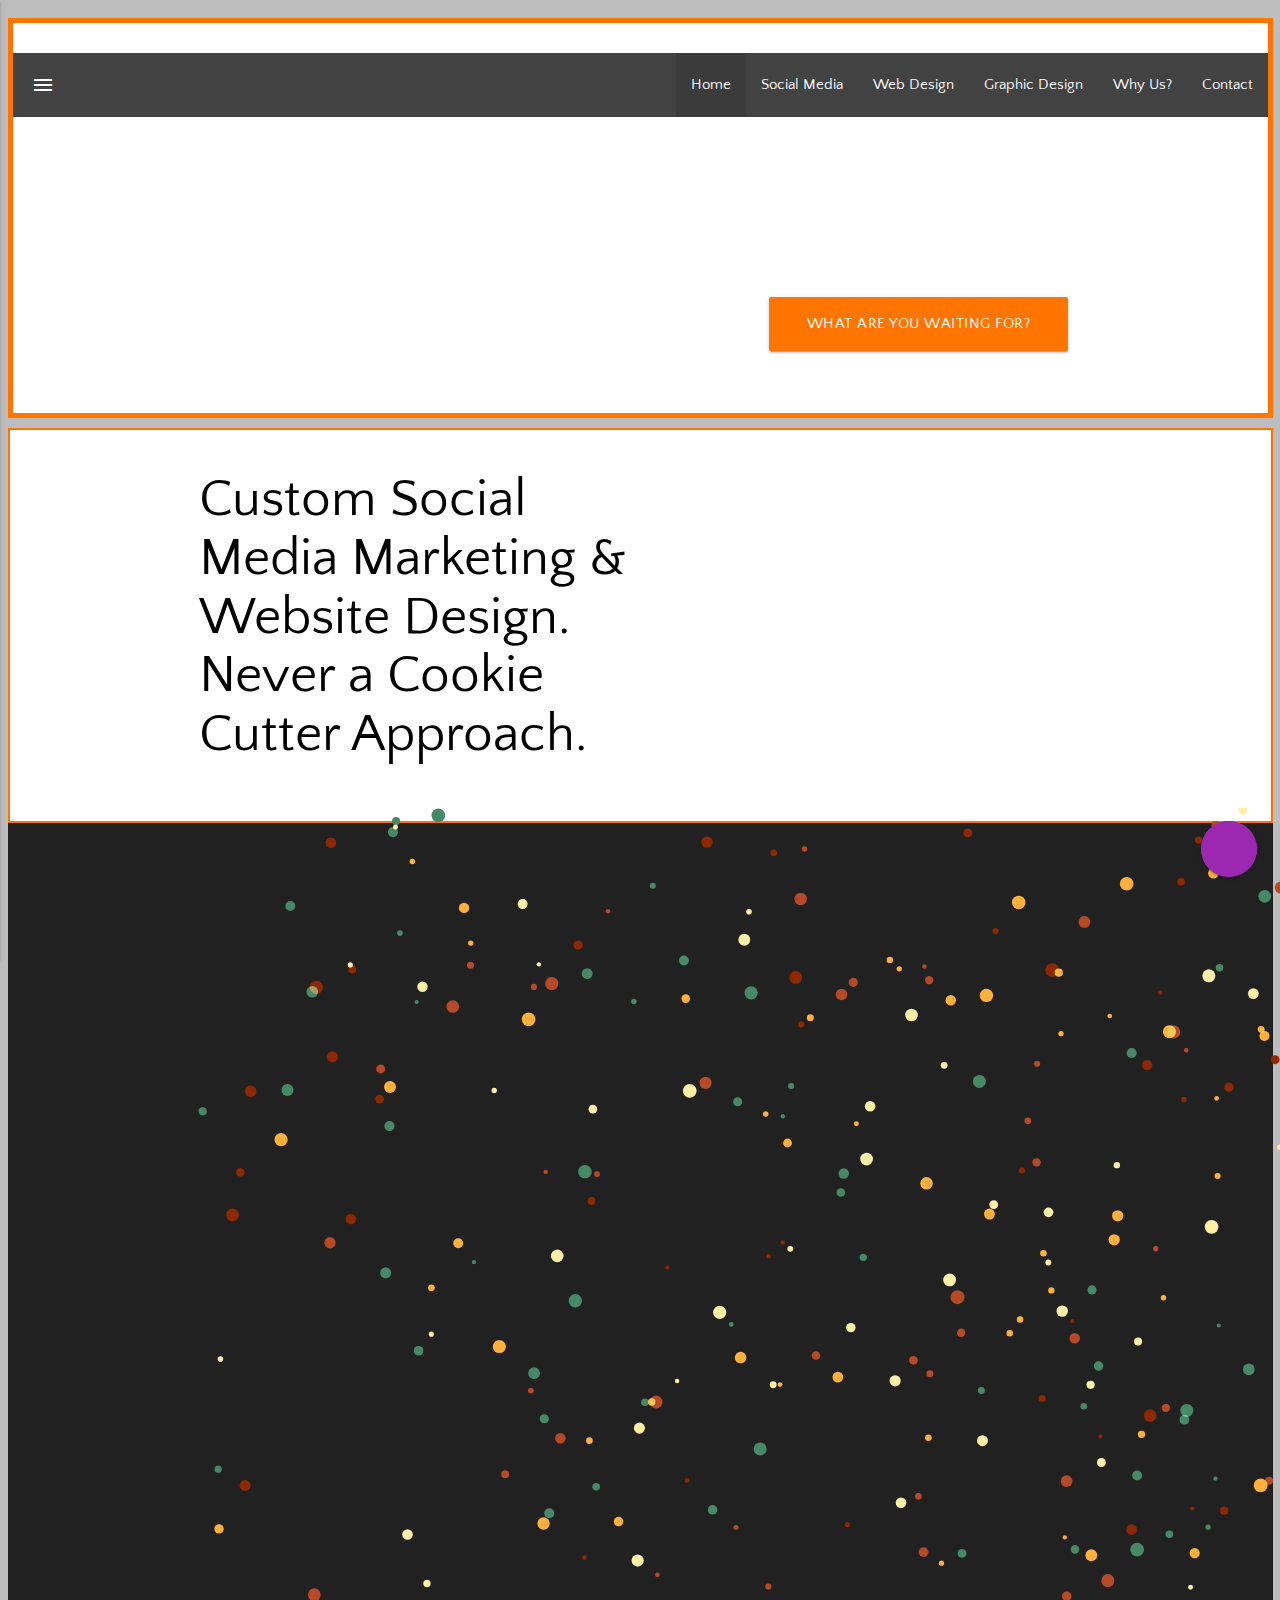
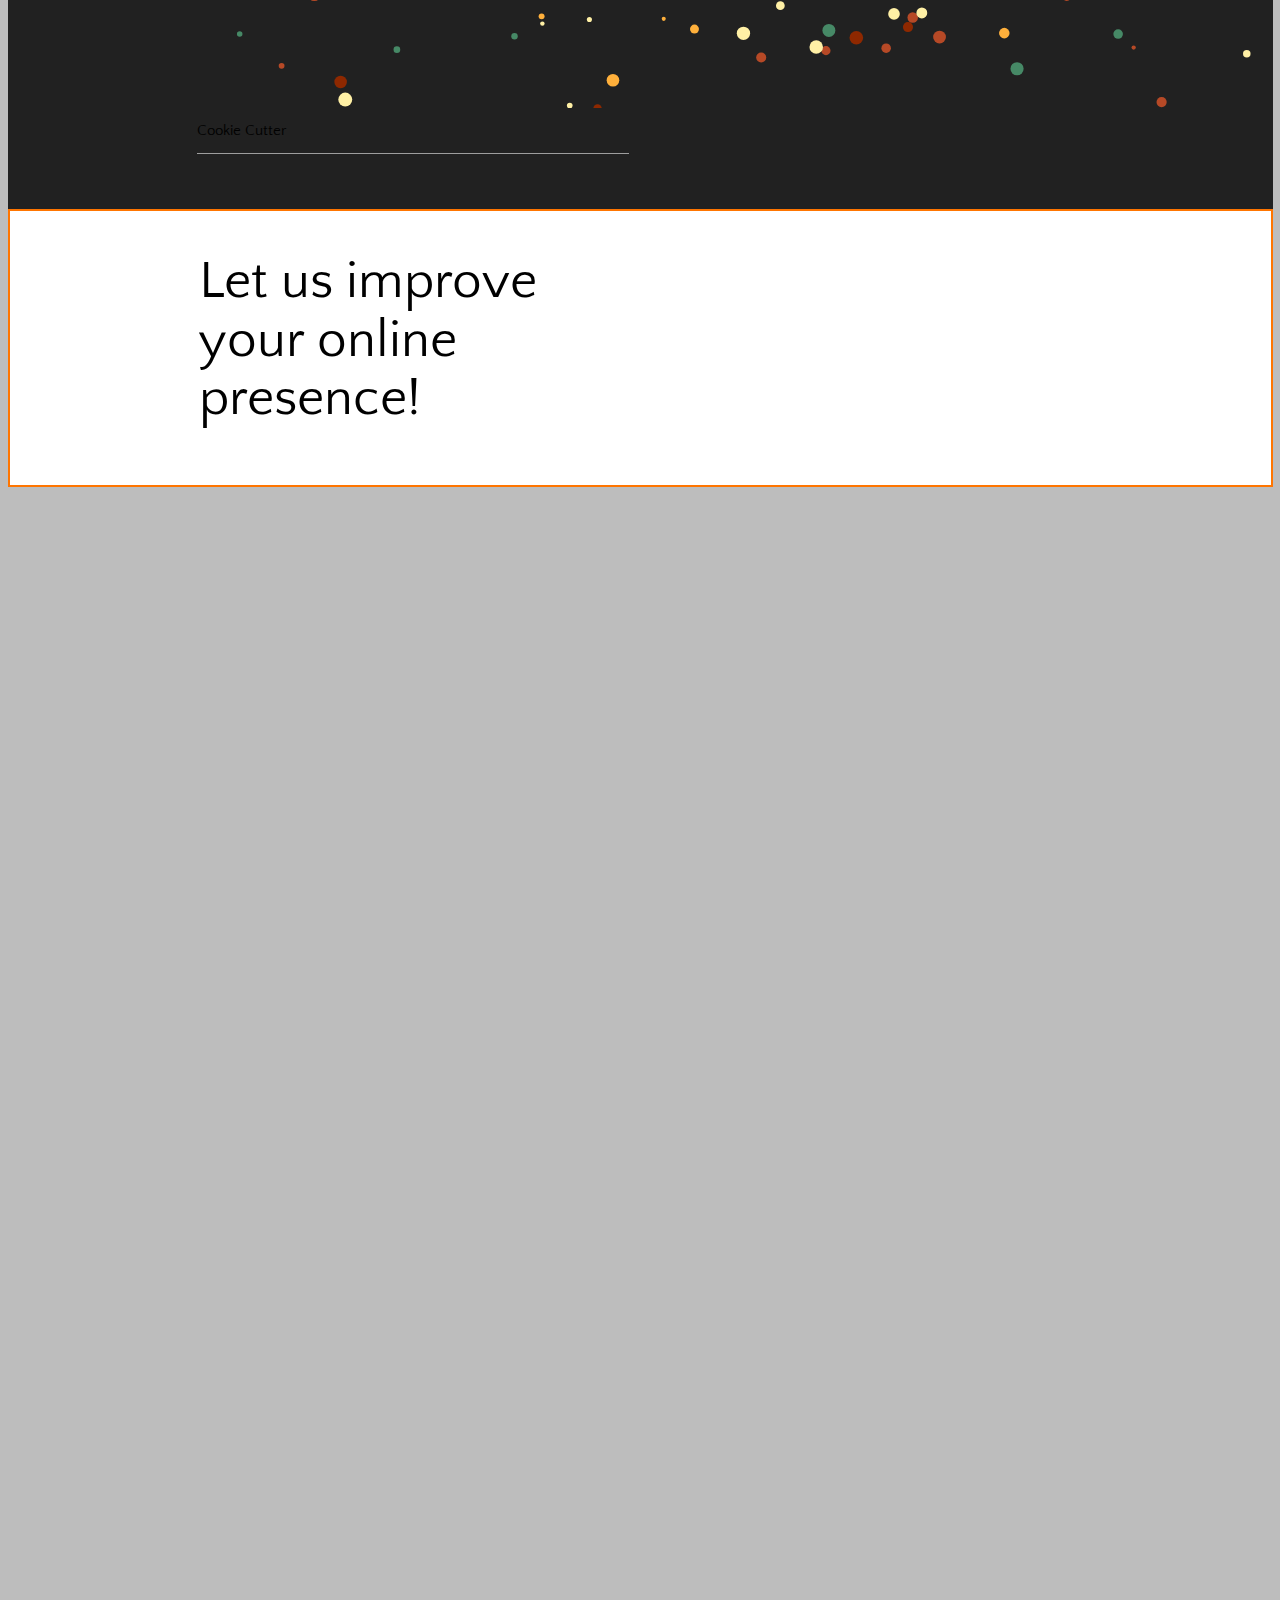
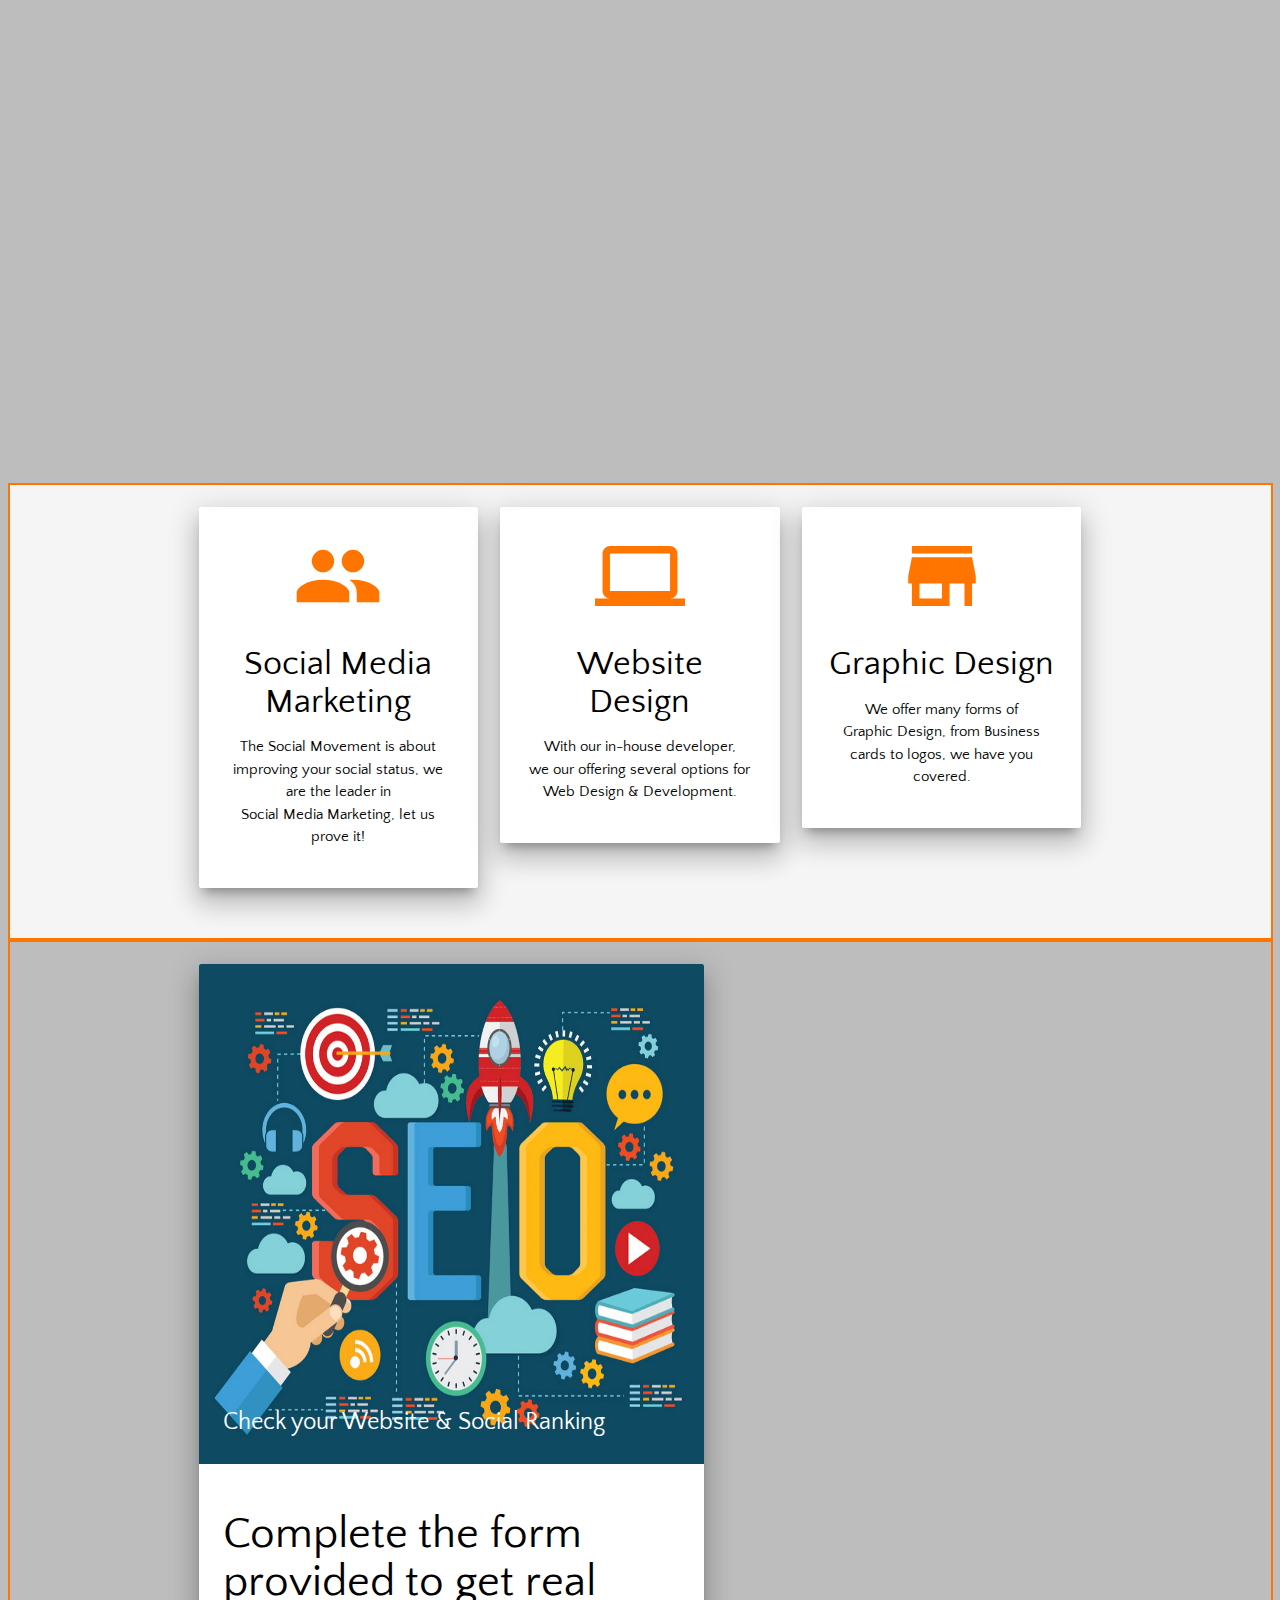
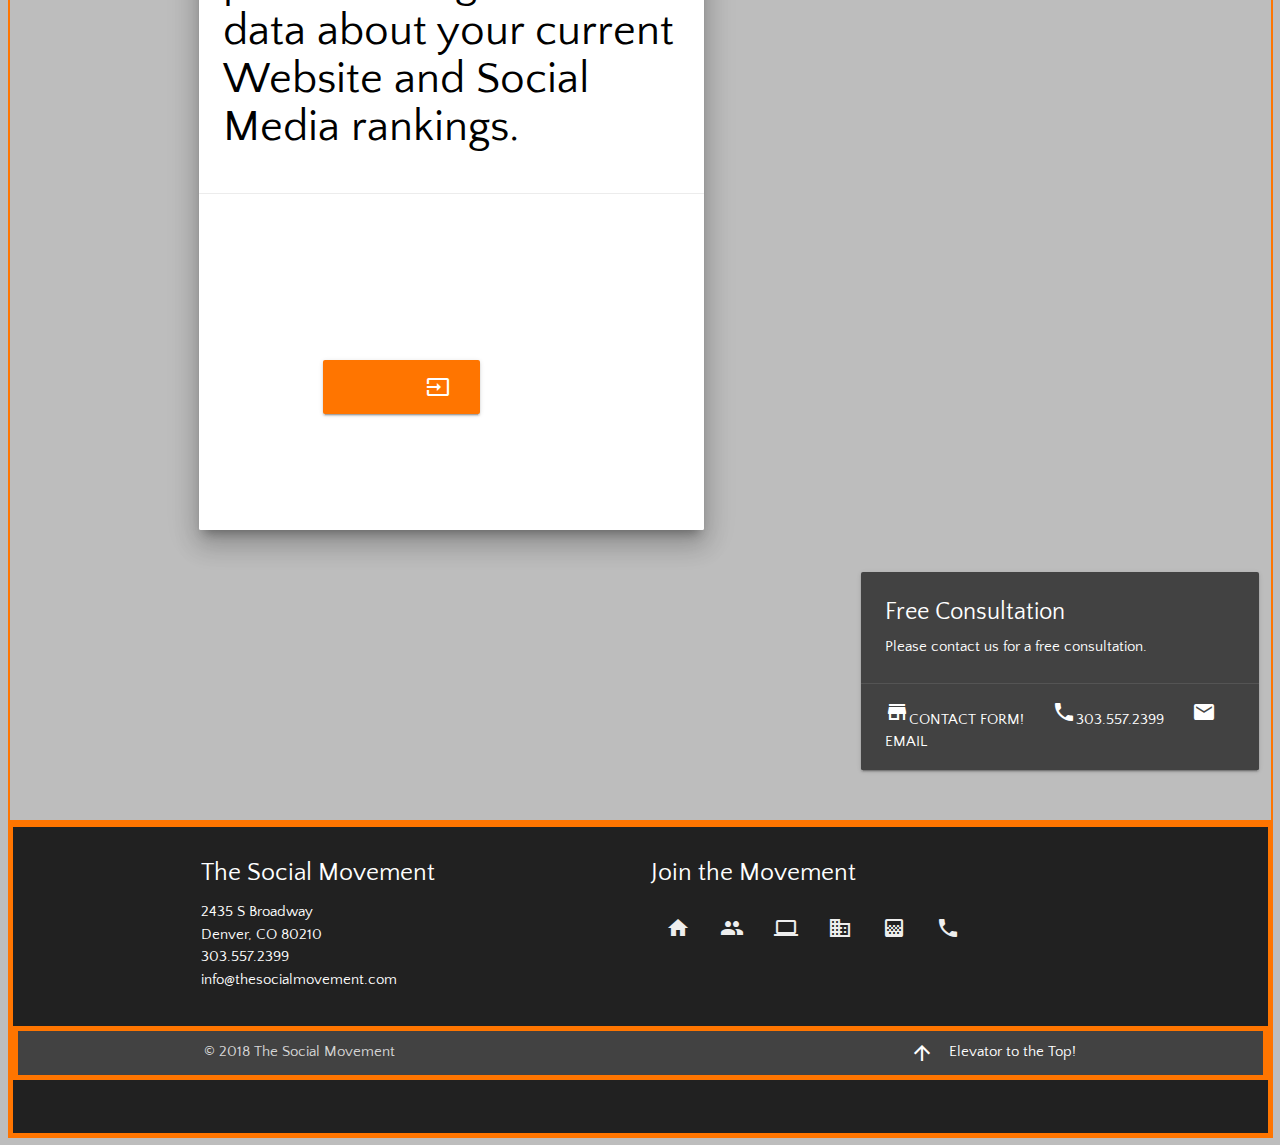
<file: index.html>
<!DOCTYPE html>
<html>

<head>
  <!--Import Google Icon Font-->
  <link href="https://fonts.googleapis.com/icon?family=Material+Icons" rel="stylesheet">
  <link href="https://fonts.googleapis.com/css?family=Quattrocento+Sans" rel="stylesheet">
  <!--Import materialize.css-->
  <link type="text/css" rel="stylesheet" href="css/materialize.min.css" media="screen,projection" />
  <link type="text/css" rel="stylesheet" href="css/main.css" />
  <link rel="stylesheet" href="https://use.fontawesome.com/releases/v5.0.13/css/all.css" integrity="sha384-DNOHZ68U8hZfKXOrtjWvjxusGo9WQnrNx2sqG0tfsghAvtVlRW3tvkXWZh58N9jp"
    crossorigin="anonymous">

  <!--Let browser know website is optimized for mobile-->
  <meta name="viewport" content="width=device-width, initial-scale=1.0, maximum-scale=1.0, user-scalable=yes" />
  <meta name="keywords" content="the social movement, social media, media, social, seo, websites, web design, web development, graphic design, design, graphic,
  join the movement, marketing, digital marketing, online marketing, search engine optimization, denver, " />
  <meta name="description" content="The Best Social Media Management, Web Design, and Grapic Design Teams in Denver. Join the Movement!"
  />
  <meta name="author" content="James Sellers" />
  <title>The Social Movement</title>
</head>

<body>

  <!-- Header-->
  <header id="main" class="main-header white">
    <div class="nav1 navbar-fixed-top">
      <nav class="grey darken-3 nav-wrapper z-depth-0">
        <div class="nav-wrapper">
          <a href="#" data-activates="mobile-nav" class="button-collapse show-on-large">
            <i class="material-icons">menu</i>
          </a>

          <ul class="right set-text-color hide-on-med-and-down">
            <li class="black-text active">
              <a href="index.html">Home</a>
            </li>
            <li class="set-text-color">
              <a href="social.html">Social Media</a>
            </li>
            <li>
              <a href="web.html">Web Design</a>
            </li>
            <li>
              <a href="design.html">Graphic Design</a>
            </li>
            <li>
              <a href="why.html">Why Us?</a>
            </li>
            <li>
              <a href="contact.html">Contact</a>
            </li>
          </ul>
        </div>
      </nav>
    </div>
    <ul class="side-nav" id="mobile-nav">
      <li>
        <a href="index.html">
          <i class="material-icons">home</i>Home</a>
      </li>
      <li>
        <a href="social.html">
          <i class="material-icons">people</i>Social Media</a>
      </li>
      <li>
        <a href="web.html">
          <i class="material-icons">computer</i>Web Design</a>
      </li>
      <li>
        <a href="why.html">
          <i class="material-icons">business</i>Why Us?</a>
      </li>
      <li>
        <a href="design.html">
          <i class="material-icons">gradient</i>Graphic Design</a>
      </li>
      <li>
        <a href="contact.html">
          <i class="material-icons">call</i>Contact</a>
    </ul>
    </nav>
  <!--
    <a href="index.html" class="brand-logo responsive-img ">
      <img class="hide-on-med-and-down" src="img/gallery/move.png ">
    </a>

    <a href="index.html" class="brand-logo responsive-img ">
      <img class="hide-on-large-only" src="img/gallery/movemed2.jpg ">
    </a>

    < <a href="index.html" class="brand-logo responsive-img show-on-small">
      <img src="img/gallery/tsmmobile2.jpg " style="display:block; padding-top:300px;">
      </a> -->

    <a href="social.html#socialOptions" class="right btn1 btn waves-effect waves-light btn-large">
      <i class="material-icons right">
      </i>What are you waiting for?</a>
  </header>

  <!--Video Section
  <section class="center v1 section section-video">
    <video class="responsive-video" autoplay loop controls poster="img/gallery/abstract4.jpg">
      <source src="img/gallery/socialMovement.webm" type="video/webm" />
      <source src="img/gallery/socialMovement.mp4" type="video/mp4" />
      <source src="img/gallery/socialMovement.ogv" type="video/ogg" /> Bummer, your browser does not support the video tag.

    </video>
  </section>-->

  <!-- Edit the text with whatever you want :) -->
  <!-- Works with emojis too ! -->
  <!--Section 1-->
  <section class="f1 section white">
    <div class="container">
      <div class="row">
        <div class="col l6 s12">
          <h2>Custom Social Media Marketing & Website Design. Never a Cookie Cutter Approach.</h2>
        </div>
      </div>
    </div>
  </section>
  <!--Canvas-->
  <section class="section section-canvas">
    <div class="container">
      <div class="row center">
        <div class="col l6 s12">
          <canvas id="scene" class="left"></canvas>
          <input id="copy" type="text" value="Cookie Cutter " />
        </div>
      </div>
    </div>
  </section>
  <!--Section 2-->
  <section class="f1 section white">
    <div class="container">
      <div class="row">
        <div class="col l6 s12">
          <h2>Let us improve your online presence!</h2>
        </div>
      </div>
    </div>
  </section>

  <!-- Section: Main -->
  <section class="section section-main ">
    <div class="container ">
      <!-- Row 1 -->
      <div class="row row-1 ">
        <div class="col m6 hide-on-small-only ">
          <div class="img-content ">
            <h3 class="ff ">Social Media Marketing</h3>
            <h5>Are you looking for more potential customers for your business? If so, you came to the right place! Enjoy the
              Website, explore our options, and get ready to join the movement.</h5>
          </div>
        </div>
        <div class="col m6 ">
          <div class="card ">
            <div class="card-image ">
              <img src="img/gallery/social.jpeg " alt="Social Media Marketing ">
              <span class="card-title ">Social Media Marketing</span>
              <a href="#abstract1 " class="btn-floating halfway-fab waves-effect waves-light pulse orange darken-3 modal-trigger ">
                <i class="material-icons small">info</i>
              </a>
            </div>
            <div class="card-content ">
              <div class="card-action">
                <a class="ff " href="social.html#socialOptions">
                  <h5>Browse our Social Media Options</h5>
                  <i class="material-icons right">shopping_cart</i>
                </a>
              </div>

            </div>
          </div>
        </div>
      </div>

      <!-- Row 2 -->
      <div class="row row-2 ">
        <div class="col m6 ">
          <div class="card ">
            <div class="card-image ">
              <img src="img/gallery/webdesign.jpeg " alt="Web Design">
              <span class="card-title ">Web Design</span>
              <a href="#abstract2" class="btn-floating halfway-fab waves-effect waves-light pulse orange darken-3 modal-trigger ">
                <i class="material-icons small">info</i>
              </a>
            </div>
            <div class="card-content ">
              <div class="card-action">
                <a class="ff " href="web.html#webOptions">
                  <h5>Browse our Web Design Options</h5>
                  <i class="material-icons right">shopping_cart</i>
                </a>
              </div>
            </div>
          </div>
        </div>
        <div class="col m6 hide-on-small-only ">
          <div class="img-content ">
            <h3 class="ff ">Web Design</h3>
            <h5>Is your business in need of Web Development or Design? We have an in-house Developer that specializes in responsive,
              semantic design, that can meet your needs.</h5>
          </div>
        </div>
      </div>

      <!-- Row 3 -->
      <div class="row row-3 ">
        <div class="col m6 hide-on-small-only ">
          <div class="img-content ">
            <h3 class="ff ">Graphic Design</h3>
            <h5>Graphic Design is a way to show the uniqueness of your company. Let our experience in design and business give
              an opportunity to outshine your competition's design!
            </h5>
          </div>
        </div>
        <div class="col m6 ">
          <div class="card ">
            <div class="card-image ">
              <img src="img/gallery/graphic.jpeg " alt="Graphic Design ">
              <span class="card-title ">Graphic Design</span>
              <a href="#abstract3 " class="btn-floating halfway-fab waves-effect waves-light pulse orange darken-3 modal-trigger ">
                <i class="material-icons small">info</i>
              </a>
            </div>
            <div class="card-content ">
              <div class="card-action">
                <a class="ff " href="design.html">
                  <h5>Browse our Graphic Design Options</h5>
                  <i class="material-icons right">shopping_cart</i>
                </a>
              </div>
            </div>
          </div>
        </div>
      </div>
    </div>
  </section>

  <!--
    Section: Icon Boxes -->
  <section class="f1 section section-icons grey lighten-4 black-text center">
    <div class="container">
      <div class="row">
        <div class="col m12 l4">
          <div class="card-panel z-depth-5">
            <i class="mi material-icons large ff">people</i>
            <h4>Social Media Marketing</h4>
            <p>The Social Movement is about improving your social status, we are the leader in </br>Social Media Marketing,
              let us prove it!
            </p>
          </div>
        </div>
        <div class="col m12 l4">
          <div class="card-panel z-depth-5">
            <i class="mi material-icons large ff">computer</i>
            <h4>Website Design</h4>
            <p>With our in-house developer,</br>we our offering several options for Web Design & Development. </p>
          </div>
        </div>
        <div class="col m12 l4">
          <div class="card-panel z-depth-5">
            <i class="mi material-icons large ff">store</i>
            <h4>Graphic Design</h4>
            <p>We offer many forms of </br>Graphic Design, from Business cards to logos, we have you covered.</p>
          </div>
        </div>
      </div>
    </div>
  </section>



  <!--Section Forum Button-->
  <section class="f1 section section-formbtn">
    <div class="container">
      <div class="row">
        <div class="left col s12 m7">
          <div class="div1 card z-depth-5">
            <div class="card-image">
              <img src="img/gallery/seo.png" height="500px" width="300px">
              <span class="card-title ff">Check your Website & Social Ranking</span>
            </div>
            <div class="card-content">
              <h3 class="black-text">Complete the form provided to get real data about your current Website and Social Media rankings.</h3>
            </div>
            <div class="card-action">
              <a href="form.html" class="btn1 btn waves-effect waves-light btn-large">
                <i class="material-icons right">input</i>Complete Form</a>
            </div>
          </div>
        </div>
      </div>
    </div>

    <!--Card Section-->
    <div class="row">
      <div class="card1 right col s12 m3 l4">
        <div class=" card grey darken-3">
          <div class="card-content white-text">
            <span class="card-title">Free Consultation</span>
            <p>Please contact us for a free consultation.</p>
          </div>
          <div class="card-action">
            <a class="white-text" href="cform.html">
              <i class="white-text material-icons">store</i>Contact Form!</a>
            <a class="white-text" href="tel:3035572399 ">
              <i class="white-text material-icons">phone</i>303.557.2399</a>
            <a class="white-text" href="mailto:email@inbox@thesocialmovement.com">
              <i class="white-text material-icons">email</i>Email</a>
          </div>
        </div>
      </div>
    </div>
  </section>

  <!-- floating icons-->
  <div class=" fixed-action-btn ">
    <a class="btn-floating btn-large pulse purple ">
      <i class="fa fa-users"></i>
    </a>
    <ul>
      <li>
        <a href="https://www.facebook.com/TheSocialMovement/ " target="_blank " class="btn-floating blue darken-3 ">
          <i class="fab fa-facebook-f "></i>
        </a>
      </li>
      <li>
        <a href="https://www.instagram.com/thesocialmovement/ " target="_blank " class="btn-floating amber darken-4 ">
          <i class="fab fa-instagram "></i>
        </a>
      </li>
      <li>
        <a href="https://plus.google.com/+Thesocialmovement " target="_blank " class="btn-floating red">
          <i class="fab fa-google-plus-g "></i>
        </a>
      </li>
      <li>
        <a href="https://twitter.com/SocialMVMT " target="_blank " class="btn-floating  blue darken-2">
          <i class="fab fa-twitter "></i>
        </a>
      </li>
      <li>
        <a href="https://www.linkedin.com/in/the-social-movement-5728b3161 " target="_blank " class="btn-floating blue darken-3  ">
          <i class="fab fa-linkedin-in "></i>
        </a>
      </li>
    </ul>
  </div>

  <!--Footer-->
  <footer class="page-footer ">
    <div class="container ">
      <div class="row ">
        <div class="col l6 s12 ">
          <h5 class="white-text ">The Social Movement</h5>
          <p class="grey-text text-lighten-4 ">
            <a class="white-text" href="https://www.google.com/maps/place/2435+S+Broadway,+Denver,+CO+80210/@39.6724348,-104.9899903,17z/data=!3m1!4b1!4m5!3m4!1s0x876c7fcc9d3316c7:0xf273a60f1c14fc74!8m2!3d39.6724307!4d-104.9878016 ">2435 S Broadway</br>Denver, CO 80210</br>
            </a>
            <a class="white-text" href="tel:3035572399 ">303.557.2399</a>
            <br>
            <a class="white-text " href="email@info@thesocialmovement.com">info@thesocialmovement.com </a>
          </p>
        </div>

        <div class="col s12 m6 ">
          <h5 class="white-text ">Join the Movement</h5>
          <nav class="nav transparent nav-wrapper z-depth-0 nav-footer ">
            <div class="nav-wrapper ">
              <ul>
                <li>
                  <a class="grey-text text-lighten-3 tooltipped " data-position="left " data-tooltip="I am the Home Page!
          " href="index.html ">
                    <i class="medium material-icons ">home</i>
                  </a>
                </li>
                <li>
                  <a class="grey-text text-lighten-3 tooltipped " data-position="bottom " data-tooltip="I am the Social
          Marketing Page! " href="social.html ">
                    <i class="medium material-icons ">people</i>
                  </a>
                </li>
                <li>
                  <li>
                    <a class="grey-text text-lighten-3 tooltipped " data-position="top " data-tooltip="I am the Web Design
          Page! " href="web.html ">
                      <i class="medium material-icons ">computer</i>
                    </a>
                  </li>

                  <li>
                    <a class="grey-text text-lighten-3 tooltipped " data-position="bottom " data-tooltip="I am the Why
          Us Page! " href="why.html">
                      <i class="medium material-icons ">business</i>
                    </a>
                  </li>
                  <li>
                    <a class="grey-text text-lighten-3 tooltipped " data-position="top " data-tooltip="I am the Graphic
          Design Page! " href="design.html ">
                      <i class="medium material-icons ">gradient</i>
                    </a>
                  </li>
                  <li>
                    <a class="grey-text text-lighten-3 tooltipped " data-position="right " data-tooltip="I am a the Contact
          Page! " href="contact.html ">
                      <i class="medium material-icons ">call</i>
                    </a>
                  </li>
              </ul>
          </nav>
          </div>
        </div>
      </div>
    </div>
    <div class="footer-copyright ">
      <div class="container ">
        © 2018 The Social Movement
        <a class="white-text right scrollspy" href="#main">
          <i class="material-icons left">arrow_upward</i>
          Elevator to the Top!
        </a>
      </div>
    </div>


    <!--Social Sites-->
    <section class="section section-social">
      <div class="center ">
        <a href="https://www.facebook.com/TheSocialMovement/ " target="_blank ">
          <i class="fab fa-facebook-f fa-4x "></i>
        </a>
        <a href="https://twitter.com/SocialMVMT " target="_blank ">
          <i class="fab fa-twitter fa-4x "></i>
        </a>
        <a href="https://www.instagram.com/thesocialmovement/ " target="_blank ">
          <i class="fab fa-instagram fa-4x "></i>
        </a>
        <a href="https://plus.google.com/+Thesocialmovement " target="_blank ">
          <i class="fab fa-google-plus-g fa-4x "></i>
        </a>
        <a href="https://www.linkedin.com/in/the-social-movement-5728b3161 " target="_blank ">
          <i class="fab fa-linkedin-in fa-4x "></i>
      </div>
    </section>
  </footer>

  <!-- Modal 1 -->
  <div id="abstract1 " class="modal ">
    <div class="modal-content ">
      <h4 class="center ff">Social Media Marketing</h4>
      <img src="img/gallery/marketing.jpeg " alt=" " class="responsive-img ">
      <h5 class="black-text">Social Media Marketing is one of the most important aspects of business today. Often overlooked, this could be a critical
        mistake to the future of your organization. Whether a start-up, small business, or Fortune 500, Social Media is key
        to your success.</h5>


      <div class="container ">
        <div class="row ">
          <div class="col m12 ">
            <div class="card-panel ">
              <div id="socialOptions " class="card ">
                <div class="card-content ">
                  <h4 class="center ff">Social Media Packages</h4>
                  <div class="container ">
                    <div class="row ">
                      <div class="col m12 ">
                        <div class="card-panel z-depth-5 ">
                          <i class="material-icons large orange-text darken-3 ">person_add</i>
                          <h5 class="black-text">Basic Package:
                            <br>$250 per Month</h5>
                          <HR WIDTH="90%" COLOR="#FF7500" SIZE="4">
                          <p class="grey-text darken-3">
                            <i class="fab fa-facebook fa-4x blue-text"></i>
                            <p class="grey-text darken-3">1 Post per Day, 5 Days a Week</p>
                            <i class="fab fa-instagram fa-4x amber-text darken-4"></i>
                            <p class="grey-text darken-3">1 Post per Week</p>
                            <br>
                            <p class="grey-text darken-3">This is one of our most popular options.</p>
                          </p>
                          <br>
                          <br>

                        </div>
                      </div>
                      <div class="col m12 ">
                        <div class="card-panel z-depth-5 ">
                          <i class="material-icons large ff">group</i>
                          <h5 class="black-text">Increase Instagram Followers:
                            <br> $200 per Month</h5>
                          <HR WIDTH="90%" COLOR="#FF7500" SIZE="4">
                          <p class="grey-text darken-3">
                            <i class="fab fa-instagram fa-4x amber-text darken-4"></i>
                            <br>
                            <p class="grey-text darken-3">We will ncrease Instagram followers quickly and organically on a monthly basis.</p>
                            <br>
                            <br>
                            <br>
                            <br>
                            <br>
                          </p>

                        </div>
                      </div>
                      <div class="col m12 ">
                        <div class="card-panel z-depth-5 ">
                          <i class="material-icons large ff">public</i>
                          <h5 class="black-text">Optimized Business Package:
                            <br> $350 per Month</h5>
                          <HR WIDTH="90%" COLOR="#FF7500" SIZE="4">
                          <p class="grey-text darken-3">
                            <i class="fab fa-facebook fa-4x blue-text"></i>
                            <p class="grey-text darken-3"> 2 Post per Day, 5 Days a Week.</p>
                            <i class="fab fa-twitter fa-4x blue-text"></i>
                            <p class="grey-text darken-3">1 Post per Day, 5 Days a Week.</p>
                            <p class="grey-text darken-3"></p>
                            <br>
                            <br>
                            <br>
                            <br>
                          </p>

                        </div>
                      </div>
                      <div class="col m12 ">
                        <div class="card-panel z-depth-5 ">
                          <i class="material-icons large ff">location_city</i>
                          <h5 class="black-text">Instagram Business Influencer:
                            <br>$450 per Month
                          </h5>
                          <HR WIDTH="90%" COLOR="#FF7500" SIZE="4">
                          <p class="grey-text darken-3">
                            <i class="fab fa-instagram fa-4x amber-text darken-4"></i>
                            <p class="grey-text darken-3">1 Post per Day, 5 Days per Week.</p>
                            <br>
                            <p class="grey-text darken-3">We can help increased your Instagram followers, this is a great option for individuals or businesses.</p>
                            <br>
                            <br>
                            <br>
                            <br>
                          </p>

                        </div>
                      </div>
                    </div>
                  </div>
                </div>
              </div>
            </div>
          </div>
        </div>
      </div>


      <div class="container ">
        <div class="row ">
          <div class="col m12 ">
            <div class="card-panel ">
              <div id="socialOptions2 " class="card ">
                <div class="card-content ">
                  <div class="container ">
                    <div class="row ">
                      <div class="col m12 ">
                        <div class="card-panel z-depth-5 ">
                          <i class="material-icons large orange-text darken-3 ">mood</i>
                          <h5 class="black-text">Premium Business Package:
                            <br> $500 per Month</h5>
                          <HR WIDTH="90%" COLOR="#FF7500" SIZE="4">
                          <p class="grey-text darken-3">
                            <i class="fab fa-facebook fa-4x blue-text"></i>
                            <p class="grey-text darken-3">2 Post per Day, 5 Days a Week.</p>
                            <i class="fab fa-twitter fa-4x blue-text"></i>
                            <p class="grey-text darken-3">2 Posts per Day, 5 Days a Week.</p>
                            <i class="fab fa-instagram fa-4x amber-text darken-4"></i>
                            <p class="grey-text darken-3">2 Posts per Week</p>
                            <br>
                            <br>
                            <p class="grey-text darken-3">Ideal for the busy business owner that needs help with socail media.</p>
                          </p>
                          <br>
                          <br>
                        </div>
                      </div>
                      <div class="col m12 ">
                        <div class="card-panel z-depth-5 ">
                          <i class="material-icons large ff ">notifications_active</i>
                          <h5 class="black-text">Well Rounded Campaing:
                            <br> $750 per Month
                          </h5>
                          <HR WIDTH="90%" COLOR="#FF7500" SIZE="4">
                          <p class="grey-text darken-3">
                            <i class="fab fa-facebook fa-4x blue-text"></i>
                            <p class="grey-text darken-3">2 Posts per Day, 5 Days a Week.</p>
                            <i class="fab fa-twitter fa-4x blue-text"></i>
                            <p class="grey-text darken-3">2 Posts per Day, 5 Days a Week.</p>
                            <i class="fab fa-instagram fa-4x amber-text darken-4"></i>
                            <p class="grey-text darken-3">3 Posts per Week</p>
                            <i class="fab fa-linkedin-in fa-4x blue-text"></i>
                            <p class="grey-text darken-3">3 Posts per Week</p>
                          </p>
                        </div>
                      </div>
                      <div class="col m12 ">
                        <div class="card-panel z-depth-5 ">
                          <i class="material-icons large ff">whatshot</i>
                          <h5 class="black-text">Custom Package:
                            <br> $TBD</h5>
                          <HR WIDTH="90%" COLOR="#FF7500" SIZE="4">
                          <p class="grey-text darken-3">
                            <i class="fab fa-facebook fa-4x blue-text"></i>
                            <p class="grey-text darken-3">You tell us what your exact needs and budget are and we create a social media strategy to meet
                              your business objectives.
                            </p>
                            <i class="fab fa-twitter fa-4x blue-text"></i>
                            <p class="grey-text darken-3">Social Media Marketing Created just for yoy</p>
                            <i class="fab fa-instagram fa-4x amber-text darken-4"></i>
                            <p class="grey-text darken-3">Select the Media for you.</p>
                            <br>
                          </p>
                        </div>
                      </div>
                      <div class="col m12 ">
                        <div class="card-panel z-depth-5 ">
                          <i class="material-icons large ff">sentiment_satisfied</i>
                          <h5 class="black-text">DIY Package:
                            <br> $150 per Month</h5>
                          <HR WIDTH="90%" COLOR="#FF7500" SIZE="4">
                          <p class="grey-text darken-3">
                            <P class="grey-text darken-3">Receive a monthly subscription to our email tips and tricks newsletter to ensure that you have
                              the knowledge to launch your own strategy for using all social media.</P>
                            <i class="fab fa-facebook fa-4x blue-text"></i>
                            <p class="grey-text darken-3">Learn from the Best!</p>
                            <i class="fab fa-twitter fa-4x blue-text"></i>
                            <p class="grey-text darken-3">Use Social Media the Correct Way.</p>
                            <i class="fab fa-instagram fa-4x amber-text darken-4"></i>
                            <p class="grey-text darken-3">Become an Expert!</p>
                          </p>
                        </div>
                      </div>

                    </div>

                  </div>
                </div>
                <div class="modal-footer">
                  <a class="right btn btn-large  waves-effect waves-light " href="http://127.0.0.1:5500/contact.html">
                    Contact Us to Discuss Purchasing!
                  </a>
                  <a class="left btn btn-large waves-effect waves-light" href="social.html"> Visit the Social Media Page!</a>
                </div>
              </div>
            </div>
          </div>
        </div>
      </div>
    </div>
  </div>




  <!-- Modal 2 -->

  <div id="abstract2" class="modal">
    <div class="modal-content ">
      <h4 class="center ff">Web Design Packages</h4>
      <img src="img/gallery/mac.jpeg " alt="Macintosh Computer" class="responsive-img ">
      <div class="container ">
        <div class="row ">
          <div class="col s12 m4 ">
            <div class="card-panel ">
              <i class="material-icons large ff">computer</i>
              <h4>Option 1: $900</h4>
              <ul>
                <li>Up to 5 Pages</li>
                <li>Bootstrap 4</li>
                <li>Materialize CSS</li>
                <li>WordPress Sites Available</li>
              </ul>
            </div>
          </div>
          <div class="col s12 m4 ">
            <div class="card-panel ">
              <i class="material-icons large ff">tablet</i>
              <h4>Option 2: $1500</h4>
              <ul>
                <li>Option 1 Features Plus:</li>
                <li>Up to 10 Pages</li>
                <li>e-Commerce</li>
                <li>SEO</li>
                <li>Sass</li>
                <li>node.js</li>
              </ul>
            </div>
          </div>
          <div class="col s12 m4 ">
            <div class="card-panel ">
              <i class="material-icons large ff">website</i>
              <h4>Option 3: $2500</h4>
              <ul>
                <li>Option 2 Features Plus:</li>
                <li>Up to 15 Pages</li>
                <li>MySQL Database</li>
                <li>Google Analytics</li>
                <li>Google Tag Manager</li>
                <li>Custom WordPress Themes</li>
              </ul>
            </div>
          </div>
          <h5 class="black-text">All websites are built using front-end frameworks Bootstrap 4 or Materialize CSS. Bootstrap is an open source toolkit
            that is responsive, mobile-first for developing with HTML, CSS, and JS. We build your entire website with Sass
            variables and mixins, responsive grid system, and powerful plugins built on jQuery. Materialize CSS is another
            modern front-end framework, creating website and UI that are next level using the Materialize CSS framework which
            is based on Google's Material Design scheme. WordPress sites are available upon request. Using semantically written
            HTML 5, CSS3, and JavaScript HTML provides the formatting and structure of sites. CSS is used to control presentation,
            formatting, and layout. JavaScript is used to control the behavior of different elements. PHP is a powerful and
            widely-used open source server-side scripting language to write dynamically generated web pages.
          </h5>
        </div>
      </div>
    </div>
    <div class="modal-footer">
      <a class=" btn btn-large  waves-effect waves-light " href="http://127.0.0.1:5500/contact.html">
        Contact Us to Discuss Purchasing!
      </a>
      <a class=" btn btn-large waves-effect waves-light" href="social.html"> Visit the Web Design Page!</a>
    </div>
  </div>








  <!-- Modal 3-->
  <div id="abstract3 " class="modal ">
    <div class="modal-content ">
      <h4 class="ff">Graphic Design</h4>
      <img src="img/gallery/art.jpeg " alt="Art Decor " class="responsive-img ">
      <h5 class="black-text">The Social Movement offers a wide variety of Graphic Design. Suited for any size company with a huge idea. Let us help
        in your design needs. Contact our design team today!
        <a class="white-text " href="tel:3035572399 ">303.557.2399</a>
      </h5>
      <div id="#design!" class="col s12 m5 offset-m1">
        <br>
        <ul class="collection with-header z-depth-4">
          <li class="collection-header">
            <h5>Graphic Design Services</h5>
          </li>

          <li class="collection-item">
            <i class="material-icons left">check</i>Logo Design
          </li>
          <li class="collection-item">
            <i class="material-icons left">check</i>Branding Guidlines
          </li>
          <li class="collection-item">
            <i class="material-icons left">check</i>Brochures
          </li>
          <li class="collection-item">
            <i class="material-icons left">check</i>Flyers + Posters
          </li>
          <li class="collection-item">
            <i class="material-icons left">check</i>Business Cards
          </li>
          <li class="collection-item">
            <i class="material-icons left">check</i>T-Shirt Design
          </li>
          <li class="collection-item">
            <i class="material-icons left">check</i>Resumes
          </li>
          <li class="collection-item">
            <i class="material-icons left">check</i>Postcards
          </li>
          <li class="collection-item">
            <i class="material-icons left">check</i>Table Tents
          </li>
          <li class="collection-item">
            <i class="material-icons left">check</i>Invitations
          </li>
          <li class="collection-item">
            <i class="material-icons left">check</i>Menu Design
          </li>
        </ul>
      </div>
      <div class="modal-footer">
        <a class="right btn btn-large  waves-effect waves-light " href="http://127.0.0.1:5500/contact.html">
          Contact Us to Discuss Purchasing!
        </a>
        <a class="left btn btn-large waves-effect waves-light" href="social.html"> Visit the Graphic Desing Page!</a>
      </div>
    </div>
  </div>




  <!--Import jQuery before materialize.js-->
  <script type="text/javascript " src="https://code.jquery.com/jquery-3.2.1.min.js "></script>
  <script type="text/javascript " src="js/materialize.min.js "></script>
  <script type="text/javascript " src="js/main.min.js "></script>
  <script type="text/javascript " src="js/social.js "></script>
  <script>
    $(document).ready(function () {
      // Init Sidenav
      $('.button-collapse').sideNav();

      // Init Modal
      $('.modal').modal();




      // init scrollspy
      $('.scrollspy').scrollSpy();



      // Scrollfire
      const options = [
        {
          selector: '.row-1', offset: 50, callback: function (el) {
            Materialize.fadeInImage($(el));
          }
        },
        {
          selector: '.row-2', offset: 300, callback: function (el) {
            Materialize.fadeInImage($(el));
          }
        },
        {
          selector: '.row-3', offset: 400, callback: function (el) {
            Materialize.fadeInImage($(el));
          }
        }
      ];

      Materialize.scrollFire(options);



    });
  </script>
</body>

</html>
</file>
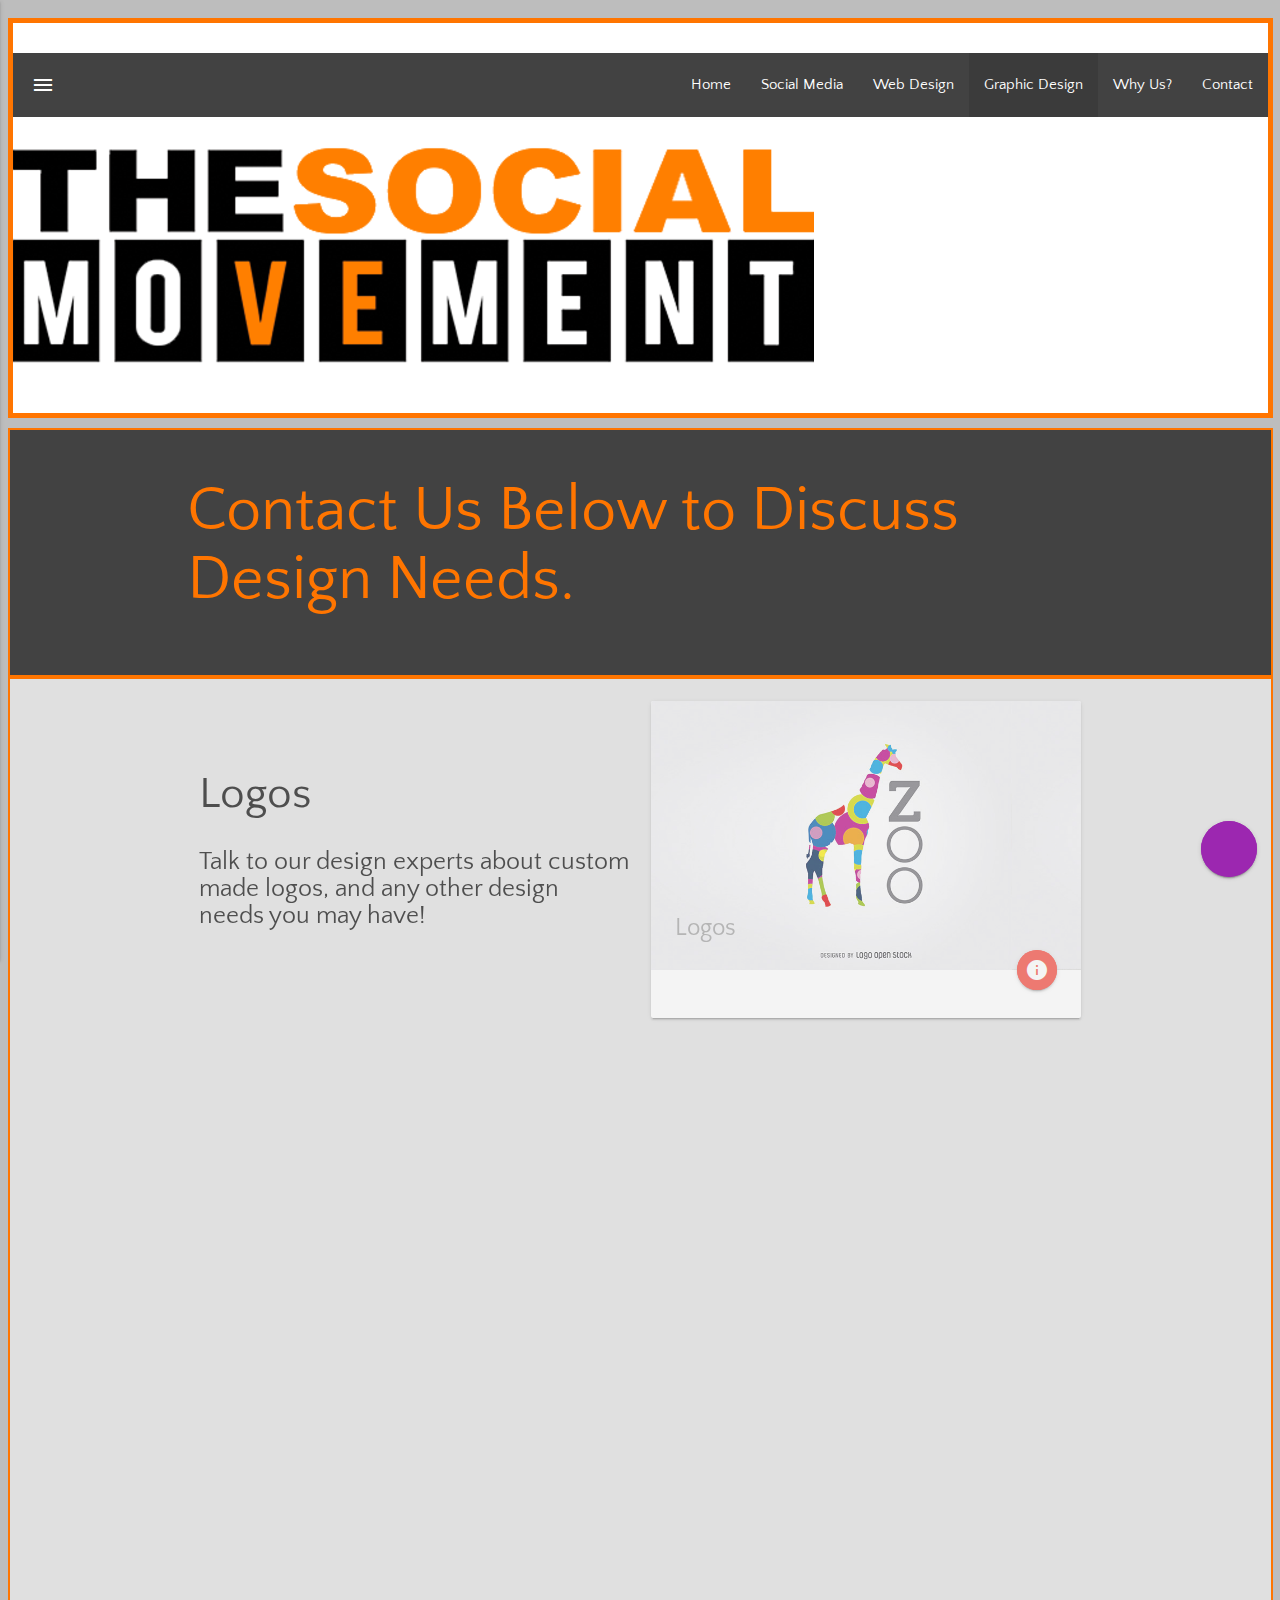
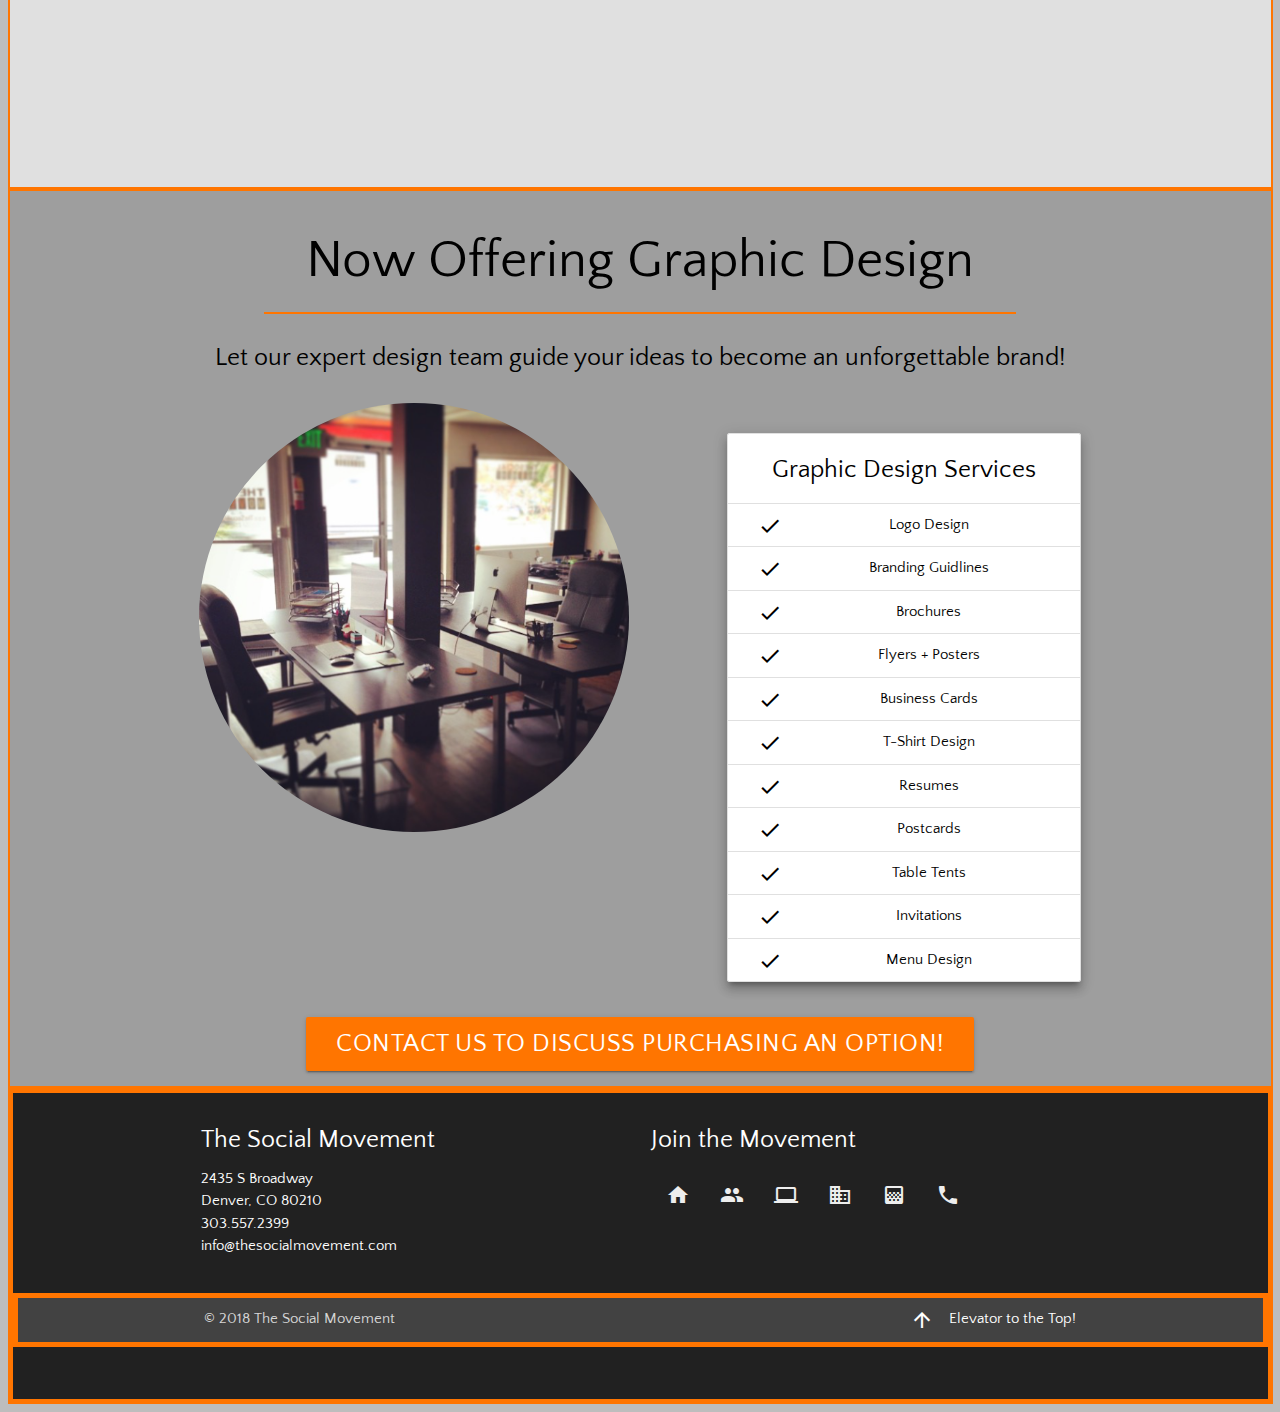
<file: design.html>
<!DOCTYPE html>
<html>

<head>
  <!--Import Google Icon Font-->
  <link href="https://fonts.googleapis.com/icon?family=Material+Icons" rel="stylesheet">
  <link href="https://fonts.googleapis.com/css?family=Quattrocento+Sans" rel="stylesheet">
  <!--Import materialize.css-->
  <link type="text/css" rel="stylesheet" href="css/materialize.min.css" media="screen,projection" />
  <link type="text/css" rel="stylesheet" href="css/main.css" />
  <link rel="stylesheet" href="https://use.fontawesome.com/releases/v5.0.13/css/all.css" integrity="sha384-DNOHZ68U8hZfKXOrtjWvjxusGo9WQnrNx2sqG0tfsghAvtVlRW3tvkXWZh58N9jp"
    crossorigin="anonymous">

  <!--Let browser know website is optimized for mobile-->
  <meta name="viewport" content="width=device-width, initial-scale=1.0" />
  <meta name="keywords" content="the social movement, social media, media, social, seo, websites, web design, web development, graphic design, design, graphic,
  join the movement, marketing, digital marketing, online marketing, search engine optimization, denver, " />
  <meta name="description" content="The Best Social Media Management, Web Design, and Grapic Design Teams in Denver. Join the Movement!"
  />
  <meta name="author" content="James Sellers" />
  <title>The Social Movement</title>
</head>

<body>
  <!-- Header-->
  <header id="main" class=" main-header white">
    <div class="nav1 navbar">
      <nav class="grey darken-3 nav-wrapper z-depth-0 ">
        <div class="nav-wrapper ">
          <a href="# " data-activates="mobile-nav " class="button-collapse show-on-large ">
            <i class="material-icons ">menu</i>
          </a>
          <ul class="right hide-on-med-and-down ">
            <li>
              <a href="index.html ">Home</a>
            </li>
            <li>
              <a href="social.html ">Social Media</a>
            </li>
            <li>
              <a href="web.html ">Web Design</a>
            </li>
            <li class="active ">
              <a href="design.html ">Graphic Design</a>
            </li>
            <li>
              <a href="why.html ">Why Us?</a>
            </li>
            <li>
              <a href="contact.html ">Contact</a>
            </li>
          </ul>
        </div>
      </nav>
    </div>
    <ul class="side-nav" id="mobile-nav">
      <li>
        <a href="index.html">
          <i class="material-icons">home</i>Home</a>
      </li>
      <li>
        <a href="social.html">
          <i class="material-icons">people</i>Social Media</a>
      </li>
      <li>
        <a href="web.html">
          <i class="material-icons">computer</i>Web Design</a>
      </li>
      <li>
        <a href="why.html">
          <i class="material-icons">business</i>Why Us?</a>
      </li>
      <li>
        <a href="design.html">
          <i class="material-icons">gradient</i>Graphic Design</a>
      </li>
      <li>
        <a href="contact.html">
          <i class="material-icons">call</i>Contact</a>
    </ul>
    </nav>
    <a href="index.html" class="brand-logo responsive-img hide-on-small-only">
      <img src="img/gallery/move.png ">
    </a>

    <a href="index.html" class="brand-logo responsive-img hide-on-med-and-up">
      <img src="img/gallery/tsmmobile2.jpg ">
    </a>
  </header>

  <section class="f1 section section-grey grey darken-3">
    <div class="container">
      <div class="row ">
        <div class="s12 m6">
          <h1 class="ff">Contact Us Below to Discuss Design Needs.</h1>
        </div>
      </div>
    </div>
  </section>

  <!-- Section: Main -->
  <section class="f1 section section-main grey lighten-2 black-text ">
    <div class="container ">
      <!-- Row 1 -->
      <div class="row row-1 ">
        <div class="col m6 hide-on-small-only ">
          <div class="img-content ">
            <h3>Logos</h3>
            <h5>Talk to our design experts about custom made logos, and any other design needs you may have!</h5>
          </div>
        </div>
        <div class="col m6 ">
          <div class="card ">
            <div class="card-image ">
              <img src="img/gallery/logo1.jpg " alt="Business Logo ">
              <span class="card-title grey-text darken-3">Logos</span>
              <a href="#logo1 " class="btn-floating pulse halfway-fab waves-effect waves-light red modal-trigger ">
                <i class="material-icons small">info</i>
              </a>
            </div>
            <div class="card-content ">

            </div>
          </div>
        </div>
      </div>

      <!-- Row 2 -->
      <div class="row row-2 ">
        <div class="col m6 ">
          <div class="card ">
            <div class="card-image ">
              <img src="img/gallery/logo2.jpg " alt="Business Cards ">
              <span class="card-title grey-text darken-3">Business Cards</span>
              <a href="#logo2 " class="btn-floating pulse halfway-fab waves-effect waves-light red modal-trigger ">
                <i class="material-icons small">info</i>
              </a>
            </div>
            <div class="card-content ">

            </div>
          </div>
        </div>
        <div class="col m6 hide-on-small-only ">
          <div class="img-content ">
            <h3>Business Cards</h3>
            <h5>We offer a huge array of business design, one of the most popular would be business cards.</h5>
          </div>
        </div>
      </div>


      <!-- Row 3 -->
      <div class="row row-3 ">
        <div class="col m6 hide-on-small-only ">
          <div class="img-content ">
            <h3>Marketing Design</h3>
            <h5>Let us take your ideas and use our creative design team to build you the perfect combination of logo and marketing.</h5>
          </div>
        </div>
        <div class="col m6 ">
          <div class="card ">
            <div class="card-image ">
              <img src="img/gallery/logo3.jpg " alt="Marketing ">
              <span class="card-title grey-text darken-3">Marketing Design</span>
              <a href="#logo3 " class="btn-floating pulse halfway-fab waves-effect waves-light red modal-trigger ">
                <i class="material-icons small">info</i>
              </a>
            </div>
            <div class="card-content ">

            </div>
          </div>
        </div>
      </div>
    </div>
  </section>

  <!--Section Icon Box-->
  <section class="f1 section section-about grey lightened-3 center ">
    <div class="container ">
      <h2>Now Offering Graphic Design</h2>
      <HR WIDTH="85%" COLOR="#FF7500" SIZE="4">
      <p class="flow-text">Let our expert design team guide your ideas to become an unforgettable brand! </p>
      <div class="row ">
        <div class="col s12 m6 ">
          <img src="img/gallery/office.png" alt="The Social Movement Office" class="responsive-img circle">
        </div>

        <div id="#design!" class="col s12 m5 offset-m1">
          <br>
          <ul class="collection with-header z-depth-4">
            <li class="collection-header">
              <h5>Graphic Design Services</h5>
            </li>

            <li class="collection-item">
              <i class="material-icons left">check</i>Logo Design
            </li>
            <li class="collection-item">
              <i class="material-icons left">check</i>Branding Guidlines
            </li>
            <li class="collection-item">
              <i class="material-icons left">check</i>Brochures
            </li>
            <li class="collection-item">
              <i class="material-icons left">check</i>Flyers + Posters
            </li>
            <li class="collection-item">
              <i class="material-icons left">check</i>Business Cards
            </li>
            <li class="collection-item">
              <i class="material-icons left">check</i>T-Shirt Design
            </li>
            <li class="collection-item">
              <i class="material-icons left">check</i>Resumes
            </li>
            <li class="collection-item">
              <i class="material-icons left">check</i>Postcards
            </li>
            <li class="collection-item">
              <i class="material-icons left">check</i>Table Tents
            </li>
            <li class="collection-item">
              <i class="material-icons left">check</i>Invitations
            </li>
            <li class="collection-item">
              <i class="material-icons left">check</i>Menu Design
            </li>
          </ul>
        </div>
      </div>
      <div class=" btn btn-large waves-effect waves-light ">
        <a href="contact.html">
          <h5 class="white-text">Contact Us to Discuss Purchasing an Option!</h5>
        </a>
      </div>
    </div>
  </section>

  <!-- floating icons-->
  <div class=" fixed-action-btn ">
    <a class="btn-floating btn-large pulse purple ">
      <i class="fa fa-users "></i>
    </a>
    <ul>
      <li>
        <a href="https://www.facebook.com/TheSocialMovement/ " target="_blank " class="btn-floating blue darken-3 ">
          <i class="fab fa-facebook-f "></i>
        </a>
      </li>
      <li>
        <a href="https://www.instagram.com/thesocialmovement/ " target="_blank " class="btn-floating amber darken-4 ">
          <i class="fab fa-instagram "></i>
        </a>
      </li>
      <li>
        <a href="https://plus.google.com/+Thesocialmovement " target="_blank " class="btn-floating red">
          <i class="fab fa-google-plus-g "></i>
        </a>
      </li>
      <li>
        <a href="https://twitter.com/SocialMVMT " target="_blank " class="btn-floating  blue darken-2">
          <i class="fab fa-twitter "></i>
        </a>
      </li>
      <li>
        <a href="https://www.linkedin.com/in/the-social-movement-5728b3161 " target="_blank " class="btn-floating blue darken-3  ">
          <i class="fab fa-linkedin-in "></i>
        </a>
      </li>
    </ul>
  </div>

  <!--Footer-->
  <footer class="page-footer ">
    <div class="container ">
      <div class="row ">
        <div class="col l6 s12 ">
          <h5 class="white-text ">The Social Movement</h5>
          <p class="grey-text text-lighten-4 ">
            <a class="white-text" href="https://www.google.com/maps/place/2435+S+Broadway,+Denver,+CO+80210/@39.6724348,-104.9899903,17z/data=!3m1!4b1!4m5!3m4!1s0x876c7fcc9d3316c7:0xf273a60f1c14fc74!8m2!3d39.6724307!4d-104.9878016 ">2435 S Broadway</br>Denver, CO 80210</br>
            </a>
            <a class="white-text" href="tel:3035572399 ">303.557.2399</a>
            <br>
            <a class="white-text " href="email@info@thesocialmovement.com">info@thesocialmovement.com </a>
          </p>
        </div>

        <div class="col s12 m6 ">
          <h5 class="white-text ">Join the Movement</h5>
          <nav class="nav transparent nav-wrapper z-depth-0 nav-footer ">
            <div class="nav-wrapper ">
              <ul>
                <li>
                  <a class="grey-text text-lighten-3 tooltipped " data-position="left " data-tooltip="I am the Home Page!
        " href="index.html ">
                    <i class="medium material-icons ">home</i>
                  </a>
                </li>
                <li>
                  <a class="grey-text text-lighten-3 tooltipped " data-position="bottom " data-tooltip="I am the Social
        Marketing Page! " href="social.html ">
                    <i class="medium material-icons ">people</i>
                  </a>
                </li>
                <li>
                  <li>
                    <a class="grey-text text-lighten-3 tooltipped " data-position="top " data-tooltip="I am the Web Design
        Page! " href="web.html ">
                      <i class="medium material-icons ">computer</i>
                    </a>
                  </li>

                  <li>
                    <a class="grey-text text-lighten-3 tooltipped " data-position="bottom " data-tooltip="I am the Why
        Us Page! " href="why.html">
                      <i class="medium material-icons ">business</i>
                    </a>
                  </li>
                  <li>
                    <a class="grey-text text-lighten-3 tooltipped " data-position="top " data-tooltip="I am the Graphic
        Design Page! " href="design.html ">
                      <i class="medium material-icons ">gradient</i>
                    </a>
                  </li>
                  <li>
                    <a class="grey-text text-lighten-3 tooltipped " data-position="right " data-tooltip="I am a the Contact
        Page! " href="contact.html ">
                      <i class="medium material-icons ">call</i>
                    </a>
                  </li>
              </ul>
          </nav>
          </div>
        </div>
      </div>
    </div>
    <div class="footer-copyright ">
      <div class="container ">
        © 2018 The Social Movement
        <a class="white-text right scrollspy" href="#main">
          <i class="material-icons left">arrow_upward</i>
          Elevator to the Top!
        </a>
      </div>
    </div>

    <!--Social Sites-->
    <section class="section section-social">
      <div class="center ">
        <a href="https://www.facebook.com/TheSocialMovement/ " target="_blank ">
          <i class="fab fa-facebook-f fa-4x "></i>
        </a>
        <a href="https://twitter.com/SocialMVMT " target="_blank ">
          <i class="fab fa-twitter fa-4x "></i>
        </a>
        <a href="https://www.instagram.com/thesocialmovement/ " target="_blank ">
          <i class="fab fa-instagram fa-4x "></i>
        </a>
        <a href="https://plus.google.com/+Thesocialmovement " target="_blank ">
          <i class="fab fa-google-plus-g fa-4x "></i>
        </a>
        <a href="https://www.linkedin.com/in/the-social-movement-5728b3161 " target="_blank ">
          <i class="fab fa-linkedin-in fa-4x "></i>
      </div>
    </section>
  </footer>

  <!-- Modal 1 -->
  <div id="logo1 " class="modal ">
    <div class="modal-content ">
      <h4>Custom Logos</h4>
      <img src="img/gallery/logo1.jpg " alt="Logos " class="responsive-img ">
      <br>
      <h5>Logos are a staple in marketing, most people can tell you the name of a company just by their logo. A great logo design
        sets your identity, reflects who you are, and should be different.</h5>
    </div>
    <div class="modal-footer ">

    </div>
  </div>

  <!-- Modal 2 -->
  <div id="logo2 " class="modal ">
    <div class="modal-content ">
      <h4>Business Cards</h4>
      <img src="img/gallery/logo2.jpg " alt="Cards " class="responsive-img ">
      <br>
      <h5>Business cards show that you and your organization are professsional and give your potential client something tangible
        to contact you with.</h5>
    </div>
    <div class="modal-footer ">

    </div>
  </div>

  <!-- Modal 3 -->
  <div id="logo3 " class="modal ">
    <div class="modal-content ">
      <h4>Designing Great Marketing Strategy</h4>
      <img src="img/gallery/logo3.jpg " alt="Marketing " class="responsive-img ">
      <br>
      <h5>Marketing is critical for a successful business. Determining the need for the design of your marketing and to the consumer.
        Having a well-defined target market is more important and most companies can't afford to target everyone. Knowing
        your target audience, allows small businesses to effectively compete with large companies by finding a niche market.</h5>
    </div>
    <div class="modal-footer ">

    </div>
  </div>

  <!--Import jQuery before materialize.js-->
  <script type="text/javascript " src="https://code.jquery.com/jquery-3.2.1.min.js "></script>
  <script type="text/javascript " src="js/materialize.min.js "></script>
  <script>
    $(document).ready(function () {
      // Init Sidenav
      $('.button-collapse').sideNav();

      // Init Modal
      $('.modal').modal();

      // init scrollspy
      $('.scrollspy').scrollSpy();

      // Scrollfire
      const options = [
        {
          selector: '.row-1', offset: 50, callback: function (el) {
            Materialize.fadeInImage($(el));
          }
        },
        {
          selector: '.row-2', offset: 300, callback: function (el) {
            Materialize.fadeInImage($(el));
          }
        },
        {
          selector: '.row-3', offset: 400, callback: function (el) {
            Materialize.fadeInImage($(el));
          }
        }
      ];

      Materialize.scrollFire(options);

    });
  </script>
</body>

</html>
</file>
<file: css/main.css>
.materialize-red {
  background-color: #e51c23 !important; }

.materialize-red-text {
  color: #e51c23 !important; }

.materialize-red.lighten-5 {
  background-color: #fdeaeb !important; }

.materialize-red-text.text-lighten-5 {
  color: #fdeaeb !important; }

.materialize-red.lighten-4 {
  background-color: #f8c1c3 !important; }

.materialize-red-text.text-lighten-4 {
  color: #f8c1c3 !important; }

.materialize-red.lighten-3 {
  background-color: #f3989b !important; }

.materialize-red-text.text-lighten-3 {
  color: #f3989b !important; }

.materialize-red.lighten-2 {
  background-color: #ee6e73 !important; }

.materialize-red-text.text-lighten-2 {
  color: #ee6e73 !important; }

.materialize-red.lighten-1 {
  background-color: #ea454b !important; }

.materialize-red-text.text-lighten-1 {
  color: #ea454b !important; }

.materialize-red.darken-1 {
  background-color: #d0181e !important; }

.materialize-red-text.text-darken-1 {
  color: #d0181e !important; }

.materialize-red.darken-2 {
  background-color: #b9151b !important; }

.materialize-red-text.text-darken-2 {
  color: #b9151b !important; }

.materialize-red.darken-3 {
  background-color: #a21318 !important; }

.materialize-red-text.text-darken-3 {
  color: #a21318 !important; }

.materialize-red.darken-4 {
  background-color: #8b1014 !important; }

.materialize-red-text.text-darken-4 {
  color: #8b1014 !important; }

.red {
  background-color: #F44336 !important; }

.red-text {
  color: #F44336 !important; }

.red.lighten-5 {
  background-color: #FFEBEE !important; }

.red-text.text-lighten-5 {
  color: #FFEBEE !important; }

.red.lighten-4 {
  background-color: #FFCDD2 !important; }

.red-text.text-lighten-4 {
  color: #FFCDD2 !important; }

.red.lighten-3 {
  background-color: #EF9A9A !important; }

.red-text.text-lighten-3 {
  color: #EF9A9A !important; }

.red.lighten-2 {
  background-color: #E57373 !important; }

.red-text.text-lighten-2 {
  color: #E57373 !important; }

.red.lighten-1 {
  background-color: #EF5350 !important; }

.red-text.text-lighten-1 {
  color: #EF5350 !important; }

.red.darken-1 {
  background-color: #E53935 !important; }

.red-text.text-darken-1 {
  color: #E53935 !important; }

.red.darken-2 {
  background-color: #D32F2F !important; }

.red-text.text-darken-2 {
  color: #D32F2F !important; }

.red.darken-3 {
  background-color: #C62828 !important; }

.red-text.text-darken-3 {
  color: #C62828 !important; }

.red.darken-4 {
  background-color: #B71C1C !important; }

.red-text.text-darken-4 {
  color: #B71C1C !important; }

.red.accent-1 {
  background-color: #FF8A80 !important; }

.red-text.text-accent-1 {
  color: #FF8A80 !important; }

.red.accent-2 {
  background-color: #FF5252 !important; }

.red-text.text-accent-2 {
  color: #FF5252 !important; }

.red.accent-3 {
  background-color: #FF1744 !important; }

.red-text.text-accent-3 {
  color: #FF1744 !important; }

.red.accent-4 {
  background-color: #D50000 !important; }

.red-text.text-accent-4 {
  color: #D50000 !important; }

.pink {
  background-color: #e91e63 !important; }

.pink-text {
  color: #e91e63 !important; }

.pink.lighten-5 {
  background-color: #fce4ec !important; }

.pink-text.text-lighten-5 {
  color: #fce4ec !important; }

.pink.lighten-4 {
  background-color: #f8bbd0 !important; }

.pink-text.text-lighten-4 {
  color: #f8bbd0 !important; }

.pink.lighten-3 {
  background-color: #f48fb1 !important; }

.pink-text.text-lighten-3 {
  color: #f48fb1 !important; }

.pink.lighten-2 {
  background-color: #f06292 !important; }

.pink-text.text-lighten-2 {
  color: #f06292 !important; }

.pink.lighten-1 {
  background-color: #ec407a !important; }

.pink-text.text-lighten-1 {
  color: #ec407a !important; }

.pink.darken-1 {
  background-color: #d81b60 !important; }

.pink-text.text-darken-1 {
  color: #d81b60 !important; }

.pink.darken-2 {
  background-color: #c2185b !important; }

.pink-text.text-darken-2 {
  color: #c2185b !important; }

.pink.darken-3 {
  background-color: #ad1457 !important; }

.pink-text.text-darken-3 {
  color: #ad1457 !important; }

.pink.darken-4 {
  background-color: #880e4f !important; }

.pink-text.text-darken-4 {
  color: #880e4f !important; }

.pink.accent-1 {
  background-color: #ff80ab !important; }

.pink-text.text-accent-1 {
  color: #ff80ab !important; }

.pink.accent-2 {
  background-color: #ff4081 !important; }

.pink-text.text-accent-2 {
  color: #ff4081 !important; }

.pink.accent-3 {
  background-color: #f50057 !important; }

.pink-text.text-accent-3 {
  color: #f50057 !important; }

.pink.accent-4 {
  background-color: #c51162 !important; }

.pink-text.text-accent-4 {
  color: #c51162 !important; }

.purple {
  background-color: #9c27b0 !important; }

.purple-text {
  color: #9c27b0 !important; }

.purple.lighten-5 {
  background-color: #f3e5f5 !important; }

.purple-text.text-lighten-5 {
  color: #f3e5f5 !important; }

.purple.lighten-4 {
  background-color: #e1bee7 !important; }

.purple-text.text-lighten-4 {
  color: #e1bee7 !important; }

.purple.lighten-3 {
  background-color: #ce93d8 !important; }

.purple-text.text-lighten-3 {
  color: #ce93d8 !important; }

.purple.lighten-2 {
  background-color: #ba68c8 !important; }

.purple-text.text-lighten-2 {
  color: #ba68c8 !important; }

.purple.lighten-1 {
  background-color: #ab47bc !important; }

.purple-text.text-lighten-1 {
  color: #ab47bc !important; }

.purple.darken-1 {
  background-color: #8e24aa !important; }

.purple-text.text-darken-1 {
  color: #8e24aa !important; }

.purple.darken-2 {
  background-color: #7b1fa2 !important; }

.purple-text.text-darken-2 {
  color: #7b1fa2 !important; }

.purple.darken-3 {
  background-color: #6a1b9a !important; }

.purple-text.text-darken-3 {
  color: #6a1b9a !important; }

.purple.darken-4 {
  background-color: #4a148c !important; }

.purple-text.text-darken-4 {
  color: #4a148c !important; }

.purple.accent-1 {
  background-color: #ea80fc !important; }

.purple-text.text-accent-1 {
  color: #ea80fc !important; }

.purple.accent-2 {
  background-color: #e040fb !important; }

.purple-text.text-accent-2 {
  color: #e040fb !important; }

.purple.accent-3 {
  background-color: #d500f9 !important; }

.purple-text.text-accent-3 {
  color: #d500f9 !important; }

.purple.accent-4 {
  background-color: #aa00ff !important; }

.purple-text.text-accent-4 {
  color: #aa00ff !important; }

.deep-purple {
  background-color: #673ab7 !important; }

.deep-purple-text {
  color: #673ab7 !important; }

.deep-purple.lighten-5 {
  background-color: #ede7f6 !important; }

.deep-purple-text.text-lighten-5 {
  color: #ede7f6 !important; }

.deep-purple.lighten-4 {
  background-color: #d1c4e9 !important; }

.deep-purple-text.text-lighten-4 {
  color: #d1c4e9 !important; }

.deep-purple.lighten-3 {
  background-color: #b39ddb !important; }

.deep-purple-text.text-lighten-3 {
  color: #b39ddb !important; }

.deep-purple.lighten-2 {
  background-color: #9575cd !important; }

.deep-purple-text.text-lighten-2 {
  color: #9575cd !important; }

.deep-purple.lighten-1 {
  background-color: #7e57c2 !important; }

.deep-purple-text.text-lighten-1 {
  color: #7e57c2 !important; }

.deep-purple.darken-1 {
  background-color: #5e35b1 !important; }

.deep-purple-text.text-darken-1 {
  color: #5e35b1 !important; }

.deep-purple.darken-2 {
  background-color: #512da8 !important; }

.deep-purple-text.text-darken-2 {
  color: #512da8 !important; }

.deep-purple.darken-3 {
  background-color: #4527a0 !important; }

.deep-purple-text.text-darken-3 {
  color: #4527a0 !important; }

.deep-purple.darken-4 {
  background-color: #311b92 !important; }

.deep-purple-text.text-darken-4 {
  color: #311b92 !important; }

.deep-purple.accent-1 {
  background-color: #b388ff !important; }

.deep-purple-text.text-accent-1 {
  color: #b388ff !important; }

.deep-purple.accent-2 {
  background-color: #7c4dff !important; }

.deep-purple-text.text-accent-2 {
  color: #7c4dff !important; }

.deep-purple.accent-3 {
  background-color: #651fff !important; }

.deep-purple-text.text-accent-3 {
  color: #651fff !important; }

.deep-purple.accent-4 {
  background-color: #6200ea !important; }

.deep-purple-text.text-accent-4 {
  color: #6200ea !important; }

.indigo {
  background-color: #3f51b5 !important; }

.indigo-text {
  color: #3f51b5 !important; }

.indigo.lighten-5 {
  background-color: #e8eaf6 !important; }

.indigo-text.text-lighten-5 {
  color: #e8eaf6 !important; }

.indigo.lighten-4 {
  background-color: #c5cae9 !important; }

.indigo-text.text-lighten-4 {
  color: #c5cae9 !important; }

.indigo.lighten-3 {
  background-color: #9fa8da !important; }

.indigo-text.text-lighten-3 {
  color: #9fa8da !important; }

.indigo.lighten-2 {
  background-color: #7986cb !important; }

.indigo-text.text-lighten-2 {
  color: #7986cb !important; }

.indigo.lighten-1 {
  background-color: #5c6bc0 !important; }

.indigo-text.text-lighten-1 {
  color: #5c6bc0 !important; }

.indigo.darken-1 {
  background-color: #3949ab !important; }

.indigo-text.text-darken-1 {
  color: #3949ab !important; }

.indigo.darken-2 {
  background-color: #303f9f !important; }

.indigo-text.text-darken-2 {
  color: #303f9f !important; }

.indigo.darken-3 {
  background-color: #283593 !important; }

.indigo-text.text-darken-3 {
  color: #283593 !important; }

.indigo.darken-4 {
  background-color: #1a237e !important; }

.indigo-text.text-darken-4 {
  color: #1a237e !important; }

.indigo.accent-1 {
  background-color: #8c9eff !important; }

.indigo-text.text-accent-1 {
  color: #8c9eff !important; }

.indigo.accent-2 {
  background-color: #536dfe !important; }

.indigo-text.text-accent-2 {
  color: #536dfe !important; }

.indigo.accent-3 {
  background-color: #3d5afe !important; }

.indigo-text.text-accent-3 {
  color: #3d5afe !important; }

.indigo.accent-4 {
  background-color: #304ffe !important; }

.indigo-text.text-accent-4 {
  color: #304ffe !important; }

.blue {
  background-color: #2196F3 !important; }

.blue-text {
  color: #2196F3 !important; }

.blue.lighten-5 {
  background-color: #E3F2FD !important; }

.blue-text.text-lighten-5 {
  color: #E3F2FD !important; }

.blue.lighten-4 {
  background-color: #BBDEFB !important; }

.blue-text.text-lighten-4 {
  color: #BBDEFB !important; }

.blue.lighten-3 {
  background-color: #90CAF9 !important; }

.blue-text.text-lighten-3 {
  color: #90CAF9 !important; }

.blue.lighten-2 {
  background-color: #64B5F6 !important; }

.blue-text.text-lighten-2 {
  color: #64B5F6 !important; }

.blue.lighten-1 {
  background-color: #42A5F5 !important; }

.blue-text.text-lighten-1 {
  color: #42A5F5 !important; }

.blue.darken-1 {
  background-color: #1E88E5 !important; }

.blue-text.text-darken-1 {
  color: #1E88E5 !important; }

.blue.darken-2 {
  background-color: #1976D2 !important; }

.blue-text.text-darken-2 {
  color: #1976D2 !important; }

.blue.darken-3 {
  background-color: #1565C0 !important; }

.blue-text.text-darken-3 {
  color: #1565C0 !important; }

.blue.darken-4 {
  background-color: #0D47A1 !important; }

.blue-text.text-darken-4 {
  color: #0D47A1 !important; }

.blue.accent-1 {
  background-color: #82B1FF !important; }

.blue-text.text-accent-1 {
  color: #82B1FF !important; }

.blue.accent-2 {
  background-color: #448AFF !important; }

.blue-text.text-accent-2 {
  color: #448AFF !important; }

.blue.accent-3 {
  background-color: #2979FF !important; }

.blue-text.text-accent-3 {
  color: #2979FF !important; }

.blue.accent-4 {
  background-color: #2962FF !important; }

.blue-text.text-accent-4 {
  color: #2962FF !important; }

.light-blue {
  background-color: #03a9f4 !important; }

.light-blue-text {
  color: #03a9f4 !important; }

.light-blue.lighten-5 {
  background-color: #e1f5fe !important; }

.light-blue-text.text-lighten-5 {
  color: #e1f5fe !important; }

.light-blue.lighten-4 {
  background-color: #b3e5fc !important; }

.light-blue-text.text-lighten-4 {
  color: #b3e5fc !important; }

.light-blue.lighten-3 {
  background-color: #81d4fa !important; }

.light-blue-text.text-lighten-3 {
  color: #81d4fa !important; }

.light-blue.lighten-2 {
  background-color: #4fc3f7 !important; }

.light-blue-text.text-lighten-2 {
  color: #4fc3f7 !important; }

.light-blue.lighten-1 {
  background-color: #29b6f6 !important; }

.light-blue-text.text-lighten-1 {
  color: #29b6f6 !important; }

.light-blue.darken-1 {
  background-color: #039be5 !important; }

.light-blue-text.text-darken-1 {
  color: #039be5 !important; }

.light-blue.darken-2 {
  background-color: #0288d1 !important; }

.light-blue-text.text-darken-2 {
  color: #0288d1 !important; }

.light-blue.darken-3 {
  background-color: #0277bd !important; }

.light-blue-text.text-darken-3 {
  color: #0277bd !important; }

.light-blue.darken-4 {
  background-color: #01579b !important; }

.light-blue-text.text-darken-4 {
  color: #01579b !important; }

.light-blue.accent-1 {
  background-color: #80d8ff !important; }

.light-blue-text.text-accent-1 {
  color: #80d8ff !important; }

.light-blue.accent-2 {
  background-color: #40c4ff !important; }

.light-blue-text.text-accent-2 {
  color: #40c4ff !important; }

.light-blue.accent-3 {
  background-color: #00b0ff !important; }

.light-blue-text.text-accent-3 {
  color: #00b0ff !important; }

.light-blue.accent-4 {
  background-color: #0091ea !important; }

.light-blue-text.text-accent-4 {
  color: #0091ea !important; }

.cyan {
  background-color: #00bcd4 !important; }

.cyan-text {
  color: #00bcd4 !important; }

.cyan.lighten-5 {
  background-color: #e0f7fa !important; }

.cyan-text.text-lighten-5 {
  color: #e0f7fa !important; }

.cyan.lighten-4 {
  background-color: #b2ebf2 !important; }

.cyan-text.text-lighten-4 {
  color: #b2ebf2 !important; }

.cyan.lighten-3 {
  background-color: #80deea !important; }

.cyan-text.text-lighten-3 {
  color: #80deea !important; }

.cyan.lighten-2 {
  background-color: #4dd0e1 !important; }

.cyan-text.text-lighten-2 {
  color: #4dd0e1 !important; }

.cyan.lighten-1 {
  background-color: #26c6da !important; }

.cyan-text.text-lighten-1 {
  color: #26c6da !important; }

.cyan.darken-1 {
  background-color: #00acc1 !important; }

.cyan-text.text-darken-1 {
  color: #00acc1 !important; }

.cyan.darken-2 {
  background-color: #0097a7 !important; }

.cyan-text.text-darken-2 {
  color: #0097a7 !important; }

.cyan.darken-3 {
  background-color: #00838f !important; }

.cyan-text.text-darken-3 {
  color: #00838f !important; }

.cyan.darken-4 {
  background-color: #006064 !important; }

.cyan-text.text-darken-4 {
  color: #006064 !important; }

.cyan.accent-1 {
  background-color: #84ffff !important; }

.cyan-text.text-accent-1 {
  color: #84ffff !important; }

.cyan.accent-2 {
  background-color: #18ffff !important; }

.cyan-text.text-accent-2 {
  color: #18ffff !important; }

.cyan.accent-3 {
  background-color: #00e5ff !important; }

.cyan-text.text-accent-3 {
  color: #00e5ff !important; }

.cyan.accent-4 {
  background-color: #00b8d4 !important; }

.cyan-text.text-accent-4 {
  color: #00b8d4 !important; }

.teal {
  background-color: #009688 !important; }

.teal-text {
  color: #009688 !important; }

.teal.lighten-5 {
  background-color: #e0f2f1 !important; }

.teal-text.text-lighten-5 {
  color: #e0f2f1 !important; }

.teal.lighten-4 {
  background-color: #b2dfdb !important; }

.teal-text.text-lighten-4 {
  color: #b2dfdb !important; }

.teal.lighten-3 {
  background-color: #80cbc4 !important; }

.teal-text.text-lighten-3 {
  color: #80cbc4 !important; }

.teal.lighten-2 {
  background-color: #4db6ac !important; }

.teal-text.text-lighten-2 {
  color: #4db6ac !important; }

.teal.lighten-1 {
  background-color: #26a69a !important; }

.teal-text.text-lighten-1 {
  color: #26a69a !important; }

.teal.darken-1 {
  background-color: #00897b !important; }

.teal-text.text-darken-1 {
  color: #00897b !important; }

.teal.darken-2 {
  background-color: #00796b !important; }

.teal-text.text-darken-2 {
  color: #00796b !important; }

.teal.darken-3 {
  background-color: #00695c !important; }

.teal-text.text-darken-3 {
  color: #00695c !important; }

.teal.darken-4 {
  background-color: #004d40 !important; }

.teal-text.text-darken-4 {
  color: #004d40 !important; }

.teal.accent-1 {
  background-color: #a7ffeb !important; }

.teal-text.text-accent-1 {
  color: #a7ffeb !important; }

.teal.accent-2 {
  background-color: #64ffda !important; }

.teal-text.text-accent-2 {
  color: #64ffda !important; }

.teal.accent-3 {
  background-color: #1de9b6 !important; }

.teal-text.text-accent-3 {
  color: #1de9b6 !important; }

.teal.accent-4 {
  background-color: #00bfa5 !important; }

.teal-text.text-accent-4 {
  color: #00bfa5 !important; }

.green {
  background-color: #4CAF50 !important; }

.green-text {
  color: #4CAF50 !important; }

.green.lighten-5 {
  background-color: #E8F5E9 !important; }

.green-text.text-lighten-5 {
  color: #E8F5E9 !important; }

.green.lighten-4 {
  background-color: #C8E6C9 !important; }

.green-text.text-lighten-4 {
  color: #C8E6C9 !important; }

.green.lighten-3 {
  background-color: #A5D6A7 !important; }

.green-text.text-lighten-3 {
  color: #A5D6A7 !important; }

.green.lighten-2 {
  background-color: #81C784 !important; }

.green-text.text-lighten-2 {
  color: #81C784 !important; }

.green.lighten-1 {
  background-color: #66BB6A !important; }

.green-text.text-lighten-1 {
  color: #66BB6A !important; }

.green.darken-1 {
  background-color: #43A047 !important; }

.green-text.text-darken-1 {
  color: #43A047 !important; }

.green.darken-2 {
  background-color: #388E3C !important; }

.green-text.text-darken-2 {
  color: #388E3C !important; }

.green.darken-3 {
  background-color: #2E7D32 !important; }

.green-text.text-darken-3 {
  color: #2E7D32 !important; }

.green.darken-4 {
  background-color: #1B5E20 !important; }

.green-text.text-darken-4 {
  color: #1B5E20 !important; }

.green.accent-1 {
  background-color: #B9F6CA !important; }

.green-text.text-accent-1 {
  color: #B9F6CA !important; }

.green.accent-2 {
  background-color: #69F0AE !important; }

.green-text.text-accent-2 {
  color: #69F0AE !important; }

.green.accent-3 {
  background-color: #00E676 !important; }

.green-text.text-accent-3 {
  color: #00E676 !important; }

.green.accent-4 {
  background-color: #00C853 !important; }

.green-text.text-accent-4 {
  color: #00C853 !important; }

.light-green {
  background-color: #8bc34a !important; }

.light-green-text {
  color: #8bc34a !important; }

.light-green.lighten-5 {
  background-color: #f1f8e9 !important; }

.light-green-text.text-lighten-5 {
  color: #f1f8e9 !important; }

.light-green.lighten-4 {
  background-color: #dcedc8 !important; }

.light-green-text.text-lighten-4 {
  color: #dcedc8 !important; }

.light-green.lighten-3 {
  background-color: #c5e1a5 !important; }

.light-green-text.text-lighten-3 {
  color: #c5e1a5 !important; }

.light-green.lighten-2 {
  background-color: #aed581 !important; }

.light-green-text.text-lighten-2 {
  color: #aed581 !important; }

.light-green.lighten-1 {
  background-color: #9ccc65 !important; }

.light-green-text.text-lighten-1 {
  color: #9ccc65 !important; }

.light-green.darken-1 {
  background-color: #7cb342 !important; }

.light-green-text.text-darken-1 {
  color: #7cb342 !important; }

.light-green.darken-2 {
  background-color: #689f38 !important; }

.light-green-text.text-darken-2 {
  color: #689f38 !important; }

.light-green.darken-3 {
  background-color: #558b2f !important; }

.light-green-text.text-darken-3 {
  color: #558b2f !important; }

.light-green.darken-4 {
  background-color: #33691e !important; }

.light-green-text.text-darken-4 {
  color: #33691e !important; }

.light-green.accent-1 {
  background-color: #ccff90 !important; }

.light-green-text.text-accent-1 {
  color: #ccff90 !important; }

.light-green.accent-2 {
  background-color: #b2ff59 !important; }

.light-green-text.text-accent-2 {
  color: #b2ff59 !important; }

.light-green.accent-3 {
  background-color: #76ff03 !important; }

.light-green-text.text-accent-3 {
  color: #76ff03 !important; }

.light-green.accent-4 {
  background-color: #64dd17 !important; }

.light-green-text.text-accent-4 {
  color: #64dd17 !important; }

.lime {
  background-color: #cddc39 !important; }

.lime-text {
  color: #cddc39 !important; }

.lime.lighten-5 {
  background-color: #f9fbe7 !important; }

.lime-text.text-lighten-5 {
  color: #f9fbe7 !important; }

.lime.lighten-4 {
  background-color: #f0f4c3 !important; }

.lime-text.text-lighten-4 {
  color: #f0f4c3 !important; }

.lime.lighten-3 {
  background-color: #e6ee9c !important; }

.lime-text.text-lighten-3 {
  color: #e6ee9c !important; }

.lime.lighten-2 {
  background-color: #dce775 !important; }

.lime-text.text-lighten-2 {
  color: #dce775 !important; }

.lime.lighten-1 {
  background-color: #d4e157 !important; }

.lime-text.text-lighten-1 {
  color: #d4e157 !important; }

.lime.darken-1 {
  background-color: #c0ca33 !important; }

.lime-text.text-darken-1 {
  color: #c0ca33 !important; }

.lime.darken-2 {
  background-color: #afb42b !important; }

.lime-text.text-darken-2 {
  color: #afb42b !important; }

.lime.darken-3 {
  background-color: #9e9d24 !important; }

.lime-text.text-darken-3 {
  color: #9e9d24 !important; }

.lime.darken-4 {
  background-color: #827717 !important; }

.lime-text.text-darken-4 {
  color: #827717 !important; }

.lime.accent-1 {
  background-color: #f4ff81 !important; }

.lime-text.text-accent-1 {
  color: #f4ff81 !important; }

.lime.accent-2 {
  background-color: #eeff41 !important; }

.lime-text.text-accent-2 {
  color: #eeff41 !important; }

.lime.accent-3 {
  background-color: #c6ff00 !important; }

.lime-text.text-accent-3 {
  color: #c6ff00 !important; }

.lime.accent-4 {
  background-color: #aeea00 !important; }

.lime-text.text-accent-4 {
  color: #aeea00 !important; }

.yellow {
  background-color: #ffeb3b !important; }

.yellow-text {
  color: #ffeb3b !important; }

.yellow.lighten-5 {
  background-color: #fffde7 !important; }

.yellow-text.text-lighten-5 {
  color: #fffde7 !important; }

.yellow.lighten-4 {
  background-color: #fff9c4 !important; }

.yellow-text.text-lighten-4 {
  color: #fff9c4 !important; }

.yellow.lighten-3 {
  background-color: #fff59d !important; }

.yellow-text.text-lighten-3 {
  color: #fff59d !important; }

.yellow.lighten-2 {
  background-color: #fff176 !important; }

.yellow-text.text-lighten-2 {
  color: #fff176 !important; }

.yellow.lighten-1 {
  background-color: #ffee58 !important; }

.yellow-text.text-lighten-1 {
  color: #ffee58 !important; }

.yellow.darken-1 {
  background-color: #fdd835 !important; }

.yellow-text.text-darken-1 {
  color: #fdd835 !important; }

.yellow.darken-2 {
  background-color: #fbc02d !important; }

.yellow-text.text-darken-2 {
  color: #fbc02d !important; }

.yellow.darken-3 {
  background-color: #f9a825 !important; }

.yellow-text.text-darken-3 {
  color: #f9a825 !important; }

.yellow.darken-4 {
  background-color: #f57f17 !important; }

.yellow-text.text-darken-4 {
  color: #f57f17 !important; }

.yellow.accent-1 {
  background-color: #ffff8d !important; }

.yellow-text.text-accent-1 {
  color: #ffff8d !important; }

.yellow.accent-2 {
  background-color: #ffff00 !important; }

.yellow-text.text-accent-2 {
  color: #ffff00 !important; }

.yellow.accent-3 {
  background-color: #ffea00 !important; }

.yellow-text.text-accent-3 {
  color: #ffea00 !important; }

.yellow.accent-4 {
  background-color: #ffd600 !important; }

.yellow-text.text-accent-4 {
  color: #ffd600 !important; }

.amber {
  background-color: #ffc107 !important; }

.amber-text {
  color: #ffc107 !important; }

.amber.lighten-5 {
  background-color: #fff8e1 !important; }

.amber-text.text-lighten-5 {
  color: #fff8e1 !important; }

.amber.lighten-4 {
  background-color: #ffecb3 !important; }

.amber-text.text-lighten-4 {
  color: #ffecb3 !important; }

.amber.lighten-3 {
  background-color: #ffe082 !important; }

.amber-text.text-lighten-3 {
  color: #ffe082 !important; }

.amber.lighten-2 {
  background-color: #ffd54f !important; }

.amber-text.text-lighten-2 {
  color: #ffd54f !important; }

.amber.lighten-1 {
  background-color: #ffca28 !important; }

.amber-text.text-lighten-1 {
  color: #ffca28 !important; }

.amber.darken-1 {
  background-color: #ffb300 !important; }

.amber-text.text-darken-1 {
  color: #ffb300 !important; }

.amber.darken-2 {
  background-color: #ffa000 !important; }

.amber-text.text-darken-2 {
  color: #ffa000 !important; }

.amber.darken-3 {
  background-color: #ff8f00 !important; }

.amber-text.text-darken-3 {
  color: #ff8f00 !important; }

.amber.darken-4 {
  background-color: #ff6f00 !important; }

.amber-text.text-darken-4 {
  color: #ff6f00 !important; }

.amber.accent-1 {
  background-color: #ffe57f !important; }

.amber-text.text-accent-1 {
  color: #ffe57f !important; }

.amber.accent-2 {
  background-color: #ffd740 !important; }

.amber-text.text-accent-2 {
  color: #ffd740 !important; }

.amber.accent-3 {
  background-color: #ffc400 !important; }

.amber-text.text-accent-3 {
  color: #ffc400 !important; }

.amber.accent-4 {
  background-color: #ffab00 !important; }

.amber-text.text-accent-4 {
  color: #ffab00 !important; }

.orange {
  background-color: #ff9800 !important; }

.orange-text {
  color: #ff9800 !important; }

.orange.lighten-5 {
  background-color: #fff3e0 !important; }

.orange-text.text-lighten-5 {
  color: #fff3e0 !important; }

.orange.lighten-4 {
  background-color: #ffe0b2 !important; }

.orange-text.text-lighten-4 {
  color: #ffe0b2 !important; }

.orange.lighten-3 {
  background-color: #ffcc80 !important; }

.orange-text.text-lighten-3 {
  color: #ffcc80 !important; }

.orange.lighten-2 {
  background-color: #ffb74d !important; }

.orange-text.text-lighten-2 {
  color: #ffb74d !important; }

.orange.lighten-1 {
  background-color: #ffa726 !important; }

.orange-text.text-lighten-1 {
  color: #ffa726 !important; }

.orange.darken-1 {
  background-color: #fb8c00 !important; }

.orange-text.text-darken-1 {
  color: #fb8c00 !important; }

.orange.darken-2 {
  background-color: #f57c00 !important; }

.orange-text.text-darken-2 {
  color: #f57c00 !important; }

.orange.darken-3 {
  background-color: #ef6c00 !important; }

.orange-text.text-darken-3 {
  color: #ef6c00 !important; }

.orange.darken-4 {
  background-color: #e65100 !important; }

.orange-text.text-darken-4 {
  color: #e65100 !important; }

.orange.accent-1 {
  background-color: #ffd180 !important; }

.orange-text.text-accent-1 {
  color: #ffd180 !important; }

.orange.accent-2 {
  background-color: #ffab40 !important; }

.orange-text.text-accent-2 {
  color: #ffab40 !important; }

.orange.accent-3 {
  background-color: #ff9100 !important; }

.orange-text.text-accent-3 {
  color: #ff9100 !important; }

.orange.accent-4 {
  background-color: #ff6d00 !important; }

.orange-text.text-accent-4 {
  color: #ff6d00 !important; }

.deep-orange {
  background-color: #ff5722 !important; }

.deep-orange-text {
  color: #ff5722 !important; }

.deep-orange.lighten-5 {
  background-color: #fbe9e7 !important; }

.deep-orange-text.text-lighten-5 {
  color: #fbe9e7 !important; }

.deep-orange.lighten-4 {
  background-color: #ffccbc !important; }

.deep-orange-text.text-lighten-4 {
  color: #ffccbc !important; }

.deep-orange.lighten-3 {
  background-color: #ffab91 !important; }

.deep-orange-text.text-lighten-3 {
  color: #ffab91 !important; }

.deep-orange.lighten-2 {
  background-color: #ff8a65 !important; }

.deep-orange-text.text-lighten-2 {
  color: #ff8a65 !important; }

.deep-orange.lighten-1 {
  background-color: #ff7043 !important; }

.deep-orange-text.text-lighten-1 {
  color: #ff7043 !important; }

.deep-orange.darken-1 {
  background-color: #f4511e !important; }

.deep-orange-text.text-darken-1 {
  color: #f4511e !important; }

.deep-orange.darken-2 {
  background-color: #e64a19 !important; }

.deep-orange-text.text-darken-2 {
  color: #e64a19 !important; }

.deep-orange.darken-3 {
  background-color: #d84315 !important; }

.deep-orange-text.text-darken-3 {
  color: #d84315 !important; }

.deep-orange.darken-4 {
  background-color: #bf360c !important; }

.deep-orange-text.text-darken-4 {
  color: #bf360c !important; }

.deep-orange.accent-1 {
  background-color: #ff9e80 !important; }

.deep-orange-text.text-accent-1 {
  color: #ff9e80 !important; }

.deep-orange.accent-2 {
  background-color: #ff6e40 !important; }

.deep-orange-text.text-accent-2 {
  color: #ff6e40 !important; }

.deep-orange.accent-3 {
  background-color: #ff3d00 !important; }

.deep-orange-text.text-accent-3 {
  color: #ff3d00 !important; }

.deep-orange.accent-4 {
  background-color: #dd2c00 !important; }

.deep-orange-text.text-accent-4 {
  color: #dd2c00 !important; }

.brown {
  background-color: #795548 !important; }

.brown-text {
  color: #795548 !important; }

.brown.lighten-5 {
  background-color: #efebe9 !important; }

.brown-text.text-lighten-5 {
  color: #efebe9 !important; }

.brown.lighten-4 {
  background-color: #d7ccc8 !important; }

.brown-text.text-lighten-4 {
  color: #d7ccc8 !important; }

.brown.lighten-3 {
  background-color: #bcaaa4 !important; }

.brown-text.text-lighten-3 {
  color: #bcaaa4 !important; }

.brown.lighten-2 {
  background-color: #a1887f !important; }

.brown-text.text-lighten-2 {
  color: #a1887f !important; }

.brown.lighten-1 {
  background-color: #8d6e63 !important; }

.brown-text.text-lighten-1 {
  color: #8d6e63 !important; }

.brown.darken-1 {
  background-color: #6d4c41 !important; }

.brown-text.text-darken-1 {
  color: #6d4c41 !important; }

.brown.darken-2 {
  background-color: #5d4037 !important; }

.brown-text.text-darken-2 {
  color: #5d4037 !important; }

.brown.darken-3 {
  background-color: #4e342e !important; }

.brown-text.text-darken-3 {
  color: #4e342e !important; }

.brown.darken-4 {
  background-color: #3e2723 !important; }

.brown-text.text-darken-4 {
  color: #3e2723 !important; }

.blue-grey {
  background-color: #607d8b !important; }

.blue-grey-text {
  color: #607d8b !important; }

.blue-grey.lighten-5 {
  background-color: #eceff1 !important; }

.blue-grey-text.text-lighten-5 {
  color: #eceff1 !important; }

.blue-grey.lighten-4 {
  background-color: #cfd8dc !important; }

.blue-grey-text.text-lighten-4 {
  color: #cfd8dc !important; }

.blue-grey.lighten-3 {
  background-color: #b0bec5 !important; }

.blue-grey-text.text-lighten-3 {
  color: #b0bec5 !important; }

.blue-grey.lighten-2 {
  background-color: #90a4ae !important; }

.blue-grey-text.text-lighten-2 {
  color: #90a4ae !important; }

.blue-grey.lighten-1 {
  background-color: #78909c !important; }

.blue-grey-text.text-lighten-1 {
  color: #78909c !important; }

.blue-grey.darken-1 {
  background-color: #546e7a !important; }

.blue-grey-text.text-darken-1 {
  color: #546e7a !important; }

.blue-grey.darken-2 {
  background-color: #455a64 !important; }

.blue-grey-text.text-darken-2 {
  color: #455a64 !important; }

.blue-grey.darken-3 {
  background-color: #37474f !important; }

.blue-grey-text.text-darken-3 {
  color: #37474f !important; }

.blue-grey.darken-4 {
  background-color: #263238 !important; }

.blue-grey-text.text-darken-4 {
  color: #263238 !important; }

.grey {
  background-color: #9e9e9e !important; }

.grey-text {
  color: #9e9e9e !important; }

.grey.lighten-5 {
  background-color: #fafafa !important; }

.grey-text.text-lighten-5 {
  color: #fafafa !important; }

.grey.lighten-4 {
  background-color: #f5f5f5 !important; }

.grey-text.text-lighten-4 {
  color: #f5f5f5 !important; }

.grey.lighten-3 {
  background-color: #eeeeee !important; }

.grey-text.text-lighten-3 {
  color: #eeeeee !important; }

.grey.lighten-2 {
  background-color: #e0e0e0 !important; }

.grey-text.text-lighten-2 {
  color: #e0e0e0 !important; }

.grey.lighten-1 {
  background-color: #bdbdbd !important; }

.grey-text.text-lighten-1 {
  color: #bdbdbd !important; }

.grey.darken-1 {
  background-color: #757575 !important; }

.grey-text.text-darken-1 {
  color: #757575 !important; }

.grey.darken-2 {
  background-color: #616161 !important; }

.grey-text.text-darken-2 {
  color: #616161 !important; }

.grey.darken-3 {
  background-color: #424242 !important; }

.grey-text.text-darken-3 {
  color: #424242 !important; }

.grey.darken-4 {
  background-color: #212121 !important; }

.grey-text.text-darken-4 {
  color: #212121 !important; }

.black {
  background-color: #000000 !important; }

.black-text {
  color: #000000 !important; }

.white {
  background-color: #FFFFFF !important; }

.white-text {
  color: #FFFFFF !important; }

.transparent {
  background-color: transparent !important; }

.transparent-text {
  color: transparent !important; }

/*! normalize.css v3.0.3 | MIT License | github.com/necolas/normalize.css */
/**
 * 1. Set default font family to sans-serif.
 * 2. Prevent iOS and IE text size adjust after device orientation change,
 *    without disabling user zoom.
 */
html {
  font-family: sans-serif;
  /* 1 */
  -ms-text-size-adjust: 100%;
  /* 2 */
  -webkit-text-size-adjust: 100%;
  /* 2 */ }

/**
 * Remove default margin.
 */
body {
  margin: 0; }

/* HTML5 display definitions
   ========================================================================== */
/**
 * Correct `block` display not defined for any HTML5 element in IE 8/9.
 * Correct `block` display not defined for `details` or `summary` in IE 10/11
 * and Firefox.
 * Correct `block` display not defined for `main` in IE 11.
 */
article,
aside,
details,
figcaption,
figure,
footer,
header,
hgroup,
main,
menu,
nav,
section,
summary {
  display: block; }

/**
 * 1. Correct `inline-block` display not defined in IE 8/9.
 * 2. Normalize vertical alignment of `progress` in Chrome, Firefox, and Opera.
 */
audio,
canvas,
progress,
video {
  display: inline-block;
  /* 1 */
  vertical-align: baseline;
  /* 2 */ }

/**
 * Prevent modern browsers from displaying `audio` without controls.
 * Remove excess height in iOS 5 devices.
 */
audio:not([controls]) {
  display: none;
  height: 0; }

/**
 * Address `[hidden]` styling not present in IE 8/9/10.
 * Hide the `template` element in IE 8/9/10/11, Safari, and Firefox < 22.
 */
[hidden],
template {
  display: none; }

/* Links
   ========================================================================== */
/**
 * Remove the gray background color from active links in IE 10.
 */
a {
  background-color: transparent; }

/**
 * Improve readability of focused elements when they are also in an
 * active/hover state.
 */
a:active,
a:hover {
  outline: 0; }

/* Text-level semantics
   ========================================================================== */
/**
 * Address styling not present in IE 8/9/10/11, Safari, and Chrome.
 */
abbr[title] {
  border-bottom: 1px dotted; }

/**
 * Address style set to `bolder` in Firefox 4+, Safari, and Chrome.
 */
b,
strong {
  font-weight: bold; }

/**
 * Address styling not present in Safari and Chrome.
 */
dfn {
  font-style: italic; }

/**
 * Address variable `h1` font-size and margin within `section` and `article`
 * contexts in Firefox 4+, Safari, and Chrome.
 */
h1 {
  font-size: 2em;
  margin: 0.67em 0; }

/**
 * Address styling not present in IE 8/9.
 */
mark {
  background: #ff0;
  color: #000; }

/**
 * Address inconsistent and variable font size in all browsers.
 */
small {
  font-size: 80%; }

/**
 * Prevent `sub` and `sup` affecting `line-height` in all browsers.
 */
sub,
sup {
  font-size: 75%;
  line-height: 0;
  position: relative;
  vertical-align: baseline; }

sup {
  top: -0.5em; }

sub {
  bottom: -0.25em; }

/* Embedded content
   ========================================================================== */
/**
 * Remove border when inside `a` element in IE 8/9/10.
 */
img {
  border: 0; }

/**
 * Correct overflow not hidden in IE 9/10/11.
 */
svg:not(:root) {
  overflow: hidden; }

/* Grouping content
   ========================================================================== */
/**
 * Address margin not present in IE 8/9 and Safari.
 */
figure {
  margin: 1em 40px; }

/**
 * Address differences between Firefox and other browsers.
 */
hr {
  box-sizing: content-box;
  height: 0; }

/**
 * Contain overflow in all browsers.
 */
pre {
  overflow: auto; }

/**
 * Address odd `em`-unit font size rendering in all browsers.
 */
code,
kbd,
pre,
samp {
  font-family: monospace, monospace;
  font-size: 1em; }

/* Forms
   ========================================================================== */
/**
 * Known limitation: by default, Chrome and Safari on OS X allow very limited
 * styling of `select`, unless a `border` property is set.
 */
/**
 * 1. Correct color not being inherited.
 *    Known issue: affects color of disabled elements.
 * 2. Correct font properties not being inherited.
 * 3. Address margins set differently in Firefox 4+, Safari, and Chrome.
 */
button,
input,
optgroup,
select,
textarea {
  color: inherit;
  /* 1 */
  font: inherit;
  /* 2 */
  margin: 0;
  /* 3 */ }

/**
 * Address `overflow` set to `hidden` in IE 8/9/10/11.
 */
button {
  overflow: visible; }

/**
 * Address inconsistent `text-transform` inheritance for `button` and `select`.
 * All other form control elements do not inherit `text-transform` values.
 * Correct `button` style inheritance in Firefox, IE 8/9/10/11, and Opera.
 * Correct `select` style inheritance in Firefox.
 */
button,
select {
  text-transform: none; }

/**
 * 1. Avoid the WebKit bug in Android 4.0.* where (2) destroys native `audio`
 *    and `video` controls.
 * 2. Correct inability to style clickable `input` types in iOS.
 * 3. Improve usability and consistency of cursor style between image-type
 *    `input` and others.
 */
button,
html input[type="button"],
input[type="reset"],
input[type="submit"] {
  -webkit-appearance: button;
  /* 2 */
  cursor: pointer;
  /* 3 */ }

/**
 * Re-set default cursor for disabled elements.
 */
button[disabled],
html input[disabled] {
  cursor: default; }

/**
 * Remove inner padding and border in Firefox 4+.
 */
button::-moz-focus-inner,
input::-moz-focus-inner {
  border: 0;
  padding: 0; }

/**
 * Address Firefox 4+ setting `line-height` on `input` using `!important` in
 * the UA stylesheet.
 */
input {
  line-height: normal; }

/**
 * It's recommended that you don't attempt to style these elements.
 * Firefox's implementation doesn't respect box-sizing, padding, or width.
 *
 * 1. Address box sizing set to `content-box` in IE 8/9/10.
 * 2. Remove excess padding in IE 8/9/10.
 */
input[type="checkbox"],
input[type="radio"] {
  box-sizing: border-box;
  /* 1 */
  padding: 0;
  /* 2 */ }

/**
 * Fix the cursor style for Chrome's increment/decrement buttons. For certain
 * `font-size` values of the `input`, it causes the cursor style of the
 * decrement button to change from `default` to `text`.
 */
input[type="number"]::-webkit-inner-spin-button,
input[type="number"]::-webkit-outer-spin-button {
  height: auto; }

/**
 * 1. Address `appearance` set to `searchfield` in Safari and Chrome.
 * 2. Address `box-sizing` set to `border-box` in Safari and Chrome.
 */
input[type="search"] {
  -webkit-appearance: textfield;
  /* 1 */
  box-sizing: content-box;
  /* 2 */ }

/**
 * Remove inner padding and search cancel button in Safari and Chrome on OS X.
 * Safari (but not Chrome) clips the cancel button when the search input has
 * padding (and `textfield` appearance).
 */
input[type="search"]::-webkit-search-cancel-button,
input[type="search"]::-webkit-search-decoration {
  -webkit-appearance: none; }

/**
 * Define consistent border, margin, and padding.
 */
fieldset {
  border: 1px solid #c0c0c0;
  margin: 0 2px;
  padding: 0.35em 0.625em 0.75em; }

/**
 * 1. Correct `color` not being inherited in IE 8/9/10/11.
 * 2. Remove padding so people aren't caught out if they zero out fieldsets.
 */
legend {
  border: 0;
  /* 1 */
  padding: 0;
  /* 2 */ }

/**
 * Remove default vertical scrollbar in IE 8/9/10/11.
 */
textarea {
  overflow: auto; }

/**
 * Don't inherit the `font-weight` (applied by a rule above).
 * NOTE: the default cannot safely be changed in Chrome and Safari on OS X.
 */
optgroup {
  font-weight: bold; }

/* Tables
   ========================================================================== */
/**
 * Remove most spacing between table cells.
 */
table {
  border-collapse: collapse;
  border-spacing: 0; }

td,
th {
  padding: 0; }

html {
  box-sizing: border-box; }

*, *:before, *:after {
  box-sizing: inherit; }

ul:not(.browser-default) {
  padding-left: 0;
  list-style-type: none; }
  ul:not(.browser-default) > li {
    list-style-type: none; }

a {
  color: #039be5;
  text-decoration: none;
  -webkit-tap-highlight-color: transparent; }

.valign-wrapper {
  display: flex;
  align-items: center; }

.clearfix {
  clear: both; }

.z-depth-0 {
  box-shadow: none !important; }

.z-depth-1, nav, .card-panel, .card, .toast, .btn, .btn-large, .btn-floating, .dropdown-content, .collapsible, .side-nav {
  box-shadow: 0 2px 2px 0 rgba(0, 0, 0, 0.14), 0 1px 5px 0 rgba(0, 0, 0, 0.12), 0 3px 1px -2px rgba(0, 0, 0, 0.2); }

.z-depth-1-half, .btn:hover, .btn-large:hover, .btn-floating:hover {
  box-shadow: 0 3px 3px 0 rgba(0, 0, 0, 0.14), 0 1px 7px 0 rgba(0, 0, 0, 0.12), 0 3px 1px -1px rgba(0, 0, 0, 0.2); }

.z-depth-2 {
  box-shadow: 0 4px 5px 0 rgba(0, 0, 0, 0.14), 0 1px 10px 0 rgba(0, 0, 0, 0.12), 0 2px 4px -1px rgba(0, 0, 0, 0.3); }

.z-depth-3 {
  box-shadow: 0 6px 10px 0 rgba(0, 0, 0, 0.14), 0 1px 18px 0 rgba(0, 0, 0, 0.12), 0 3px 5px -1px rgba(0, 0, 0, 0.3); }

.z-depth-4, .modal {
  box-shadow: 0 8px 10px 1px rgba(0, 0, 0, 0.14), 0 3px 14px 2px rgba(0, 0, 0, 0.12), 0 5px 5px -3px rgba(0, 0, 0, 0.3); }

.z-depth-5 {
  box-shadow: 0 16px 24px 2px rgba(0, 0, 0, 0.14), 0 6px 30px 5px rgba(0, 0, 0, 0.12), 0 8px 10px -5px rgba(0, 0, 0, 0.3); }

.hoverable {
  transition: box-shadow .25s; }
  .hoverable:hover {
    box-shadow: 0 8px 17px 0 rgba(0, 0, 0, 0.2), 0 6px 20px 0 rgba(0, 0, 0, 0.19); }

.divider {
  height: 1px;
  overflow: hidden;
  background-color: #e0e0e0; }

blockquote {
  margin: 20px 0;
  padding-left: 1.5rem;
  border-left: 5px solid #ef6c00; }

i {
  line-height: inherit; }
  i.left {
    float: left;
    margin-right: 15px; }
  i.right {
    float: right;
    margin-left: 15px; }
  i.tiny {
    font-size: 1rem; }
  i.small {
    font-size: 2rem; }
  i.medium {
    font-size: 4rem; }
  i.large {
    font-size: 6rem; }

img.responsive-img,
video.responsive-video {
  max-width: 100%;
  height: auto; }

.pagination li {
  display: inline-block;
  border-radius: 2px;
  text-align: center;
  vertical-align: top;
  height: 30px; }
  .pagination li a {
    color: #444;
    display: inline-block;
    font-size: 1.2rem;
    padding: 0 10px;
    line-height: 30px; }
  .pagination li.active a {
    color: #fff; }
  .pagination li.active {
    background-color: #ef6c00; }
  .pagination li.disabled a {
    cursor: default;
    color: #999; }
  .pagination li i {
    font-size: 2rem; }
.pagination li.pages ul li {
  display: inline-block;
  float: none; }

@media only screen and (max-width: 992px) {
  .pagination {
    width: 100%; }
    .pagination li.prev,
    .pagination li.next {
      width: 10%; }
    .pagination li.pages {
      width: 80%;
      overflow: hidden;
      white-space: nowrap; } }
.breadcrumb {
  font-size: 18px;
  color: rgba(255, 255, 255, 0.7); }
  .breadcrumb i,
  .breadcrumb [class^="mdi-"], .breadcrumb [class*="mdi-"],
  .breadcrumb i.material-icons {
    display: inline-block;
    float: left;
    font-size: 24px; }
  .breadcrumb:before {
    content: '\E5CC';
    color: rgba(255, 255, 255, 0.7);
    vertical-align: top;
    display: inline-block;
    font-family: 'Material Icons';
    font-weight: normal;
    font-style: normal;
    font-size: 25px;
    margin: 0 10px 0 8px;
    -webkit-font-smoothing: antialiased; }
  .breadcrumb:first-child:before {
    display: none; }
  .breadcrumb:last-child {
    color: #fff; }

.parallax-container {
  position: relative;
  overflow: hidden;
  height: 500px; }
  .parallax-container .parallax {
    position: absolute;
    top: 0;
    left: 0;
    right: 0;
    bottom: 0;
    z-index: -1; }
    .parallax-container .parallax img {
      display: none;
      position: absolute;
      left: 50%;
      bottom: 0;
      min-width: 100%;
      min-height: 100%;
      transform: translate3d(0, 0, 0);
      transform: translateX(-50%); }

.pin-top, .pin-bottom {
  position: relative; }

.pinned {
  position: fixed !important; }

/*********************
  Transition Classes
**********************/
ul.staggered-list li {
  opacity: 0; }

.fade-in {
  opacity: 0;
  transform-origin: 0 50%; }

/*********************
  Media Query Classes
**********************/
@media only screen and (max-width: 600px) {
  .hide-on-small-only, .hide-on-small-and-down {
    display: none !important; } }

@media only screen and (max-width: 992px) {
  .hide-on-med-and-down {
    display: none !important; } }

@media only screen and (min-width: 601px) {
  .hide-on-med-and-up {
    display: none !important; } }

@media only screen and (min-width: 600px) and (max-width: 992px) {
  .hide-on-med-only {
    display: none !important; } }

@media only screen and (min-width: 993px) {
  .hide-on-large-only {
    display: none !important; } }

@media only screen and (min-width: 993px) {
  .show-on-large {
    display: block !important; } }

@media only screen and (min-width: 600px) and (max-width: 992px) {
  .show-on-medium {
    display: block !important; } }

@media only screen and (max-width: 600px) {
  .show-on-small {
    display: block !important; } }

@media only screen and (min-width: 601px) {
  .show-on-medium-and-up {
    display: block !important; } }

@media only screen and (max-width: 992px) {
  .show-on-medium-and-down {
    display: block !important; } }

@media only screen and (max-width: 600px) {
  .center-on-small-only {
    text-align: center; } }

.page-footer {
  padding-top: 20px;
  color: #fff;
  background-color: #ef6c00; }
  .page-footer .footer-copyright {
    overflow: hidden;
    min-height: 50px;
    display: flex;
    align-items: center;
    padding: 10px 0px;
    color: rgba(255, 255, 255, 0.8);
    background-color: rgba(51, 51, 51, 0.08); }

table, th, td {
  border: none; }

table {
  width: 100%;
  display: table; }
  table.bordered > thead > tr, table.bordered > tbody > tr {
    border-bottom: 1px solid #d0d0d0; }
  table.striped > tbody > tr:nth-child(odd) {
    background-color: #f2f2f2; }
  table.striped > tbody > tr > td {
    border-radius: 0; }
  table.highlight > tbody > tr {
    transition: background-color .25s ease; }
    table.highlight > tbody > tr:hover {
      background-color: #f2f2f2; }
  table.centered thead tr th, table.centered tbody tr td {
    text-align: center; }

thead {
  border-bottom: 1px solid #d0d0d0; }

td, th {
  padding: 15px 5px;
  display: table-cell;
  text-align: left;
  vertical-align: middle;
  border-radius: 2px; }

@media only screen and (max-width: 992px) {
  table.responsive-table {
    width: 100%;
    border-collapse: collapse;
    border-spacing: 0;
    display: block;
    position: relative;
    /* sort out borders */ }
    table.responsive-table td:empty:before {
      content: '\00a0'; }
    table.responsive-table th,
    table.responsive-table td {
      margin: 0;
      vertical-align: top; }
    table.responsive-table th {
      text-align: left; }
    table.responsive-table thead {
      display: block;
      float: left; }
      table.responsive-table thead tr {
        display: block;
        padding: 0 10px 0 0; }
        table.responsive-table thead tr th::before {
          content: "\00a0"; }
    table.responsive-table tbody {
      display: block;
      width: auto;
      position: relative;
      overflow-x: auto;
      white-space: nowrap; }
      table.responsive-table tbody tr {
        display: inline-block;
        vertical-align: top; }
    table.responsive-table th {
      display: block;
      text-align: right; }
    table.responsive-table td {
      display: block;
      min-height: 1.25em;
      text-align: left; }
    table.responsive-table tr {
      padding: 0 10px; }
    table.responsive-table thead {
      border: 0;
      border-right: 1px solid #d0d0d0; }
    table.responsive-table.bordered th {
      border-bottom: 0;
      border-left: 0; }
    table.responsive-table.bordered td {
      border-left: 0;
      border-right: 0;
      border-bottom: 0; }
    table.responsive-table.bordered tr {
      border: 0; }
    table.responsive-table.bordered tbody tr {
      border-right: 1px solid #d0d0d0; } }
.collection {
  margin: 0.5rem 0 1rem 0;
  border: 1px solid #e0e0e0;
  border-radius: 2px;
  overflow: hidden;
  position: relative; }
  .collection .collection-item {
    background-color: #fff;
    line-height: 1.5rem;
    padding: 10px 20px;
    margin: 0;
    border-bottom: 1px solid #e0e0e0; }
    .collection .collection-item.avatar {
      min-height: 84px;
      padding-left: 72px;
      position: relative; }
      .collection .collection-item.avatar:not(.circle-clipper) > .circle,
      .collection .collection-item.avatar :not(.circle-clipper) > .circle {
        position: absolute;
        width: 42px;
        height: 42px;
        overflow: hidden;
        left: 15px;
        display: inline-block;
        vertical-align: middle; }
      .collection .collection-item.avatar i.circle {
        font-size: 18px;
        line-height: 42px;
        color: #fff;
        background-color: #999;
        text-align: center; }
      .collection .collection-item.avatar .title {
        font-size: 16px; }
      .collection .collection-item.avatar p {
        margin: 0; }
      .collection .collection-item.avatar .secondary-content {
        position: absolute;
        top: 16px;
        right: 16px; }
    .collection .collection-item:last-child {
      border-bottom: none; }
    .collection .collection-item.active {
      background-color: #212121;
      color: #adadad; }
      .collection .collection-item.active .secondary-content {
        color: #fff; }
  .collection a.collection-item {
    display: block;
    transition: .25s;
    color: #212121; }
    .collection a.collection-item:not(.active):hover {
      background-color: #ddd; }
  .collection.with-header .collection-header {
    background-color: #fff;
    border-bottom: 1px solid #e0e0e0;
    padding: 10px 20px; }
  .collection.with-header .collection-item {
    padding-left: 30px; }
  .collection.with-header .collection-item.avatar {
    padding-left: 72px; }

.secondary-content {
  float: right;
  color: #212121; }

.collapsible .collection {
  margin: 0;
  border: none; }

.video-container {
  position: relative;
  padding-bottom: 56.25%;
  height: 0;
  overflow: hidden; }
  .video-container iframe, .video-container object, .video-container embed {
    position: absolute;
    top: 0;
    left: 0;
    width: 100%;
    height: 100%; }

.progress {
  position: relative;
  height: 4px;
  display: block;
  width: 100%;
  background-color: #878787;
  border-radius: 2px;
  margin: 0.5rem 0 1rem 0;
  overflow: hidden; }
  .progress .determinate {
    position: absolute;
    top: 0;
    left: 0;
    bottom: 0;
    background-color: #212121;
    transition: width .3s linear; }
  .progress .indeterminate {
    background-color: #212121; }
    .progress .indeterminate:before {
      content: '';
      position: absolute;
      background-color: inherit;
      top: 0;
      left: 0;
      bottom: 0;
      will-change: left, right;
      animation: indeterminate 2.1s cubic-bezier(0.65, 0.815, 0.735, 0.395) infinite; }
    .progress .indeterminate:after {
      content: '';
      position: absolute;
      background-color: inherit;
      top: 0;
      left: 0;
      bottom: 0;
      will-change: left, right;
      animation: indeterminate-short 2.1s cubic-bezier(0.165, 0.84, 0.44, 1) infinite;
      animation-delay: 1.15s; }

@keyframes indeterminate {
  0% {
    left: -35%;
    right: 100%; }
  60% {
    left: 100%;
    right: -90%; }
  100% {
    left: 100%;
    right: -90%; } }
@keyframes indeterminate-short {
  0% {
    left: -200%;
    right: 100%; }
  60% {
    left: 107%;
    right: -8%; }
  100% {
    left: 107%;
    right: -8%; } }
/*******************
  Utility Classes
*******************/
.hide {
  display: none !important; }

.left-align {
  text-align: left; }

.right-align {
  text-align: right; }

.center, .center-align {
  text-align: center; }

.left {
  float: left !important; }

.right {
  float: right !important; }

.no-select, input[type=range],
input[type=range] + .thumb {
  user-select: none; }

.circle {
  border-radius: 50%; }

.center-block {
  display: block;
  margin-left: auto;
  margin-right: auto; }

.truncate {
  display: block;
  white-space: nowrap;
  overflow: hidden;
  text-overflow: ellipsis; }

.no-padding {
  padding: 0 !important; }

span.badge {
  min-width: 3rem;
  padding: 0 6px;
  margin-left: 14px;
  text-align: center;
  font-size: 1rem;
  line-height: 22px;
  height: 22px;
  color: #757575;
  float: right;
  box-sizing: border-box; }
  span.badge.new {
    font-weight: 300;
    font-size: 0.8rem;
    color: #fff;
    background-color: #212121;
    border-radius: 2px; }
  span.badge.new:after {
    content: " new"; }
  span.badge[data-badge-caption]::after {
    content: " " attr(data-badge-caption); }

nav ul a span.badge {
  display: inline-block;
  float: none;
  margin-left: 4px;
  line-height: 22px;
  height: 22px;
  -webkit-font-smoothing: auto; }

.collection-item span.badge {
  margin-top: calc(0.75rem - 11px); }

.collapsible span.badge {
  margin-left: auto; }

.side-nav span.badge {
  margin-top: calc(24px - 11px); }

/* This is needed for some mobile phones to display the Google Icon font properly */
.material-icons {
  text-rendering: optimizeLegibility;
  font-feature-settings: 'liga'; }

.container {
  margin: 0 auto;
  max-width: 1280px;
  width: 90%; }

@media only screen and (min-width: 601px) {
  .container {
    width: 85%; } }
@media only screen and (min-width: 993px) {
  .container {
    width: 70%; } }
.container .row {
  margin-left: -0.75rem;
  margin-right: -0.75rem; }

.section {
  padding-top: 1rem;
  padding-bottom: 1rem; }
  .section.no-pad {
    padding: 0; }
  .section.no-pad-bot {
    padding-bottom: 0; }
  .section.no-pad-top {
    padding-top: 0; }

.row {
  margin-left: auto;
  margin-right: auto;
  margin-bottom: 20px; }
  .row:after {
    content: "";
    display: table;
    clear: both; }
  .row .col {
    float: left;
    box-sizing: border-box;
    padding: 0 0.75rem;
    min-height: 1px; }
    .row .col[class*="push-"], .row .col[class*="pull-"] {
      position: relative; }
    .row .col.s1 {
      width: 8.3333333333%;
      margin-left: auto;
      left: auto;
      right: auto; }
    .row .col.s2 {
      width: 16.6666666667%;
      margin-left: auto;
      left: auto;
      right: auto; }
    .row .col.s3 {
      width: 25%;
      margin-left: auto;
      left: auto;
      right: auto; }
    .row .col.s4 {
      width: 33.3333333333%;
      margin-left: auto;
      left: auto;
      right: auto; }
    .row .col.s5 {
      width: 41.6666666667%;
      margin-left: auto;
      left: auto;
      right: auto; }
    .row .col.s6 {
      width: 50%;
      margin-left: auto;
      left: auto;
      right: auto; }
    .row .col.s7 {
      width: 58.3333333333%;
      margin-left: auto;
      left: auto;
      right: auto; }
    .row .col.s8 {
      width: 66.6666666667%;
      margin-left: auto;
      left: auto;
      right: auto; }
    .row .col.s9 {
      width: 75%;
      margin-left: auto;
      left: auto;
      right: auto; }
    .row .col.s10 {
      width: 83.3333333333%;
      margin-left: auto;
      left: auto;
      right: auto; }
    .row .col.s11 {
      width: 91.6666666667%;
      margin-left: auto;
      left: auto;
      right: auto; }
    .row .col.s12 {
      width: 100%;
      margin-left: auto;
      left: auto;
      right: auto; }
    .row .col.offset-s1 {
      margin-left: 8.3333333333%; }
    .row .col.pull-s1 {
      right: 8.3333333333%; }
    .row .col.push-s1 {
      left: 8.3333333333%; }
    .row .col.offset-s2 {
      margin-left: 16.6666666667%; }
    .row .col.pull-s2 {
      right: 16.6666666667%; }
    .row .col.push-s2 {
      left: 16.6666666667%; }
    .row .col.offset-s3 {
      margin-left: 25%; }
    .row .col.pull-s3 {
      right: 25%; }
    .row .col.push-s3 {
      left: 25%; }
    .row .col.offset-s4 {
      margin-left: 33.3333333333%; }
    .row .col.pull-s4 {
      right: 33.3333333333%; }
    .row .col.push-s4 {
      left: 33.3333333333%; }
    .row .col.offset-s5 {
      margin-left: 41.6666666667%; }
    .row .col.pull-s5 {
      right: 41.6666666667%; }
    .row .col.push-s5 {
      left: 41.6666666667%; }
    .row .col.offset-s6 {
      margin-left: 50%; }
    .row .col.pull-s6 {
      right: 50%; }
    .row .col.push-s6 {
      left: 50%; }
    .row .col.offset-s7 {
      margin-left: 58.3333333333%; }
    .row .col.pull-s7 {
      right: 58.3333333333%; }
    .row .col.push-s7 {
      left: 58.3333333333%; }
    .row .col.offset-s8 {
      margin-left: 66.6666666667%; }
    .row .col.pull-s8 {
      right: 66.6666666667%; }
    .row .col.push-s8 {
      left: 66.6666666667%; }
    .row .col.offset-s9 {
      margin-left: 75%; }
    .row .col.pull-s9 {
      right: 75%; }
    .row .col.push-s9 {
      left: 75%; }
    .row .col.offset-s10 {
      margin-left: 83.3333333333%; }
    .row .col.pull-s10 {
      right: 83.3333333333%; }
    .row .col.push-s10 {
      left: 83.3333333333%; }
    .row .col.offset-s11 {
      margin-left: 91.6666666667%; }
    .row .col.pull-s11 {
      right: 91.6666666667%; }
    .row .col.push-s11 {
      left: 91.6666666667%; }
    .row .col.offset-s12 {
      margin-left: 100%; }
    .row .col.pull-s12 {
      right: 100%; }
    .row .col.push-s12 {
      left: 100%; }
    @media only screen and (min-width: 601px) {
      .row .col.m1 {
        width: 8.3333333333%;
        margin-left: auto;
        left: auto;
        right: auto; }
      .row .col.m2 {
        width: 16.6666666667%;
        margin-left: auto;
        left: auto;
        right: auto; }
      .row .col.m3 {
        width: 25%;
        margin-left: auto;
        left: auto;
        right: auto; }
      .row .col.m4 {
        width: 33.3333333333%;
        margin-left: auto;
        left: auto;
        right: auto; }
      .row .col.m5 {
        width: 41.6666666667%;
        margin-left: auto;
        left: auto;
        right: auto; }
      .row .col.m6 {
        width: 50%;
        margin-left: auto;
        left: auto;
        right: auto; }
      .row .col.m7 {
        width: 58.3333333333%;
        margin-left: auto;
        left: auto;
        right: auto; }
      .row .col.m8 {
        width: 66.6666666667%;
        margin-left: auto;
        left: auto;
        right: auto; }
      .row .col.m9 {
        width: 75%;
        margin-left: auto;
        left: auto;
        right: auto; }
      .row .col.m10 {
        width: 83.3333333333%;
        margin-left: auto;
        left: auto;
        right: auto; }
      .row .col.m11 {
        width: 91.6666666667%;
        margin-left: auto;
        left: auto;
        right: auto; }
      .row .col.m12 {
        width: 100%;
        margin-left: auto;
        left: auto;
        right: auto; }
      .row .col.offset-m1 {
        margin-left: 8.3333333333%; }
      .row .col.pull-m1 {
        right: 8.3333333333%; }
      .row .col.push-m1 {
        left: 8.3333333333%; }
      .row .col.offset-m2 {
        margin-left: 16.6666666667%; }
      .row .col.pull-m2 {
        right: 16.6666666667%; }
      .row .col.push-m2 {
        left: 16.6666666667%; }
      .row .col.offset-m3 {
        margin-left: 25%; }
      .row .col.pull-m3 {
        right: 25%; }
      .row .col.push-m3 {
        left: 25%; }
      .row .col.offset-m4 {
        margin-left: 33.3333333333%; }
      .row .col.pull-m4 {
        right: 33.3333333333%; }
      .row .col.push-m4 {
        left: 33.3333333333%; }
      .row .col.offset-m5 {
        margin-left: 41.6666666667%; }
      .row .col.pull-m5 {
        right: 41.6666666667%; }
      .row .col.push-m5 {
        left: 41.6666666667%; }
      .row .col.offset-m6 {
        margin-left: 50%; }
      .row .col.pull-m6 {
        right: 50%; }
      .row .col.push-m6 {
        left: 50%; }
      .row .col.offset-m7 {
        margin-left: 58.3333333333%; }
      .row .col.pull-m7 {
        right: 58.3333333333%; }
      .row .col.push-m7 {
        left: 58.3333333333%; }
      .row .col.offset-m8 {
        margin-left: 66.6666666667%; }
      .row .col.pull-m8 {
        right: 66.6666666667%; }
      .row .col.push-m8 {
        left: 66.6666666667%; }
      .row .col.offset-m9 {
        margin-left: 75%; }
      .row .col.pull-m9 {
        right: 75%; }
      .row .col.push-m9 {
        left: 75%; }
      .row .col.offset-m10 {
        margin-left: 83.3333333333%; }
      .row .col.pull-m10 {
        right: 83.3333333333%; }
      .row .col.push-m10 {
        left: 83.3333333333%; }
      .row .col.offset-m11 {
        margin-left: 91.6666666667%; }
      .row .col.pull-m11 {
        right: 91.6666666667%; }
      .row .col.push-m11 {
        left: 91.6666666667%; }
      .row .col.offset-m12 {
        margin-left: 100%; }
      .row .col.pull-m12 {
        right: 100%; }
      .row .col.push-m12 {
        left: 100%; } }
    @media only screen and (min-width: 993px) {
      .row .col.l1 {
        width: 8.3333333333%;
        margin-left: auto;
        left: auto;
        right: auto; }
      .row .col.l2 {
        width: 16.6666666667%;
        margin-left: auto;
        left: auto;
        right: auto; }
      .row .col.l3 {
        width: 25%;
        margin-left: auto;
        left: auto;
        right: auto; }
      .row .col.l4 {
        width: 33.3333333333%;
        margin-left: auto;
        left: auto;
        right: auto; }
      .row .col.l5 {
        width: 41.6666666667%;
        margin-left: auto;
        left: auto;
        right: auto; }
      .row .col.l6 {
        width: 50%;
        margin-left: auto;
        left: auto;
        right: auto; }
      .row .col.l7 {
        width: 58.3333333333%;
        margin-left: auto;
        left: auto;
        right: auto; }
      .row .col.l8 {
        width: 66.6666666667%;
        margin-left: auto;
        left: auto;
        right: auto; }
      .row .col.l9 {
        width: 75%;
        margin-left: auto;
        left: auto;
        right: auto; }
      .row .col.l10 {
        width: 83.3333333333%;
        margin-left: auto;
        left: auto;
        right: auto; }
      .row .col.l11 {
        width: 91.6666666667%;
        margin-left: auto;
        left: auto;
        right: auto; }
      .row .col.l12 {
        width: 100%;
        margin-left: auto;
        left: auto;
        right: auto; }
      .row .col.offset-l1 {
        margin-left: 8.3333333333%; }
      .row .col.pull-l1 {
        right: 8.3333333333%; }
      .row .col.push-l1 {
        left: 8.3333333333%; }
      .row .col.offset-l2 {
        margin-left: 16.6666666667%; }
      .row .col.pull-l2 {
        right: 16.6666666667%; }
      .row .col.push-l2 {
        left: 16.6666666667%; }
      .row .col.offset-l3 {
        margin-left: 25%; }
      .row .col.pull-l3 {
        right: 25%; }
      .row .col.push-l3 {
        left: 25%; }
      .row .col.offset-l4 {
        margin-left: 33.3333333333%; }
      .row .col.pull-l4 {
        right: 33.3333333333%; }
      .row .col.push-l4 {
        left: 33.3333333333%; }
      .row .col.offset-l5 {
        margin-left: 41.6666666667%; }
      .row .col.pull-l5 {
        right: 41.6666666667%; }
      .row .col.push-l5 {
        left: 41.6666666667%; }
      .row .col.offset-l6 {
        margin-left: 50%; }
      .row .col.pull-l6 {
        right: 50%; }
      .row .col.push-l6 {
        left: 50%; }
      .row .col.offset-l7 {
        margin-left: 58.3333333333%; }
      .row .col.pull-l7 {
        right: 58.3333333333%; }
      .row .col.push-l7 {
        left: 58.3333333333%; }
      .row .col.offset-l8 {
        margin-left: 66.6666666667%; }
      .row .col.pull-l8 {
        right: 66.6666666667%; }
      .row .col.push-l8 {
        left: 66.6666666667%; }
      .row .col.offset-l9 {
        margin-left: 75%; }
      .row .col.pull-l9 {
        right: 75%; }
      .row .col.push-l9 {
        left: 75%; }
      .row .col.offset-l10 {
        margin-left: 83.3333333333%; }
      .row .col.pull-l10 {
        right: 83.3333333333%; }
      .row .col.push-l10 {
        left: 83.3333333333%; }
      .row .col.offset-l11 {
        margin-left: 91.6666666667%; }
      .row .col.pull-l11 {
        right: 91.6666666667%; }
      .row .col.push-l11 {
        left: 91.6666666667%; }
      .row .col.offset-l12 {
        margin-left: 100%; }
      .row .col.pull-l12 {
        right: 100%; }
      .row .col.push-l12 {
        left: 100%; } }
    @media only screen and (min-width: 1201px) {
      .row .col.xl1 {
        width: 8.3333333333%;
        margin-left: auto;
        left: auto;
        right: auto; }
      .row .col.xl2 {
        width: 16.6666666667%;
        margin-left: auto;
        left: auto;
        right: auto; }
      .row .col.xl3 {
        width: 25%;
        margin-left: auto;
        left: auto;
        right: auto; }
      .row .col.xl4 {
        width: 33.3333333333%;
        margin-left: auto;
        left: auto;
        right: auto; }
      .row .col.xl5 {
        width: 41.6666666667%;
        margin-left: auto;
        left: auto;
        right: auto; }
      .row .col.xl6 {
        width: 50%;
        margin-left: auto;
        left: auto;
        right: auto; }
      .row .col.xl7 {
        width: 58.3333333333%;
        margin-left: auto;
        left: auto;
        right: auto; }
      .row .col.xl8 {
        width: 66.6666666667%;
        margin-left: auto;
        left: auto;
        right: auto; }
      .row .col.xl9 {
        width: 75%;
        margin-left: auto;
        left: auto;
        right: auto; }
      .row .col.xl10 {
        width: 83.3333333333%;
        margin-left: auto;
        left: auto;
        right: auto; }
      .row .col.xl11 {
        width: 91.6666666667%;
        margin-left: auto;
        left: auto;
        right: auto; }
      .row .col.xl12 {
        width: 100%;
        margin-left: auto;
        left: auto;
        right: auto; }
      .row .col.offset-xl1 {
        margin-left: 8.3333333333%; }
      .row .col.pull-xl1 {
        right: 8.3333333333%; }
      .row .col.push-xl1 {
        left: 8.3333333333%; }
      .row .col.offset-xl2 {
        margin-left: 16.6666666667%; }
      .row .col.pull-xl2 {
        right: 16.6666666667%; }
      .row .col.push-xl2 {
        left: 16.6666666667%; }
      .row .col.offset-xl3 {
        margin-left: 25%; }
      .row .col.pull-xl3 {
        right: 25%; }
      .row .col.push-xl3 {
        left: 25%; }
      .row .col.offset-xl4 {
        margin-left: 33.3333333333%; }
      .row .col.pull-xl4 {
        right: 33.3333333333%; }
      .row .col.push-xl4 {
        left: 33.3333333333%; }
      .row .col.offset-xl5 {
        margin-left: 41.6666666667%; }
      .row .col.pull-xl5 {
        right: 41.6666666667%; }
      .row .col.push-xl5 {
        left: 41.6666666667%; }
      .row .col.offset-xl6 {
        margin-left: 50%; }
      .row .col.pull-xl6 {
        right: 50%; }
      .row .col.push-xl6 {
        left: 50%; }
      .row .col.offset-xl7 {
        margin-left: 58.3333333333%; }
      .row .col.pull-xl7 {
        right: 58.3333333333%; }
      .row .col.push-xl7 {
        left: 58.3333333333%; }
      .row .col.offset-xl8 {
        margin-left: 66.6666666667%; }
      .row .col.pull-xl8 {
        right: 66.6666666667%; }
      .row .col.push-xl8 {
        left: 66.6666666667%; }
      .row .col.offset-xl9 {
        margin-left: 75%; }
      .row .col.pull-xl9 {
        right: 75%; }
      .row .col.push-xl9 {
        left: 75%; }
      .row .col.offset-xl10 {
        margin-left: 83.3333333333%; }
      .row .col.pull-xl10 {
        right: 83.3333333333%; }
      .row .col.push-xl10 {
        left: 83.3333333333%; }
      .row .col.offset-xl11 {
        margin-left: 91.6666666667%; }
      .row .col.pull-xl11 {
        right: 91.6666666667%; }
      .row .col.push-xl11 {
        left: 91.6666666667%; }
      .row .col.offset-xl12 {
        margin-left: 100%; }
      .row .col.pull-xl12 {
        right: 100%; }
      .row .col.push-xl12 {
        left: 100%; } }

nav {
  color: #fff;
  background-color: #ef6c00;
  width: 100%;
  height: 56px;
  line-height: 56px; }
  nav.nav-extended {
    height: auto; }
    nav.nav-extended .nav-wrapper {
      min-height: 56px;
      height: auto; }
    nav.nav-extended .nav-content {
      position: relative;
      line-height: normal; }
  nav a {
    color: #fff; }
  nav i,
  nav [class^="mdi-"], nav [class*="mdi-"],
  nav i.material-icons {
    display: block;
    font-size: 24px;
    height: 56px;
    line-height: 56px; }
  nav .nav-wrapper {
    position: relative;
    height: 100%; }
  @media only screen and (min-width: 993px) {
    nav a.button-collapse {
      display: none; } }
  nav .button-collapse {
    float: left;
    position: relative;
    z-index: 1;
    height: 56px;
    margin: 0 18px; }
    nav .button-collapse i {
      height: 56px;
      line-height: 56px; }
  nav .brand-logo {
    position: absolute;
    color: #fff;
    display: inline-block;
    font-size: 2.1rem;
    padding: 0; }
    nav .brand-logo.center {
      left: 50%;
      transform: translateX(-50%); }
    @media only screen and (max-width: 992px) {
      nav .brand-logo {
        left: 50%;
        transform: translateX(-50%); }
        nav .brand-logo.left, nav .brand-logo.right {
          padding: 0;
          transform: none; }
        nav .brand-logo.left {
          left: 0.5rem; }
        nav .brand-logo.right {
          right: 0.5rem;
          left: auto; } }
    nav .brand-logo.right {
      right: 0.5rem;
      padding: 0; }
    nav .brand-logo i,
    nav .brand-logo [class^="mdi-"], nav .brand-logo [class*="mdi-"],
    nav .brand-logo i.material-icons {
      float: left;
      margin-right: 15px; }
  nav .nav-title {
    display: inline-block;
    font-size: 32px;
    padding: 28px 0; }
  nav ul {
    margin: 0; }
    nav ul li {
      transition: background-color .3s;
      float: left;
      padding: 0; }
      nav ul li.active {
        background-color: rgba(0, 0, 0, 0.1); }
    nav ul a {
      transition: background-color .3s;
      font-size: 1rem;
      color: #fff;
      display: block;
      padding: 0 15px;
      cursor: pointer; }
      nav ul a.btn, nav ul a.btn-large, nav ul a.btn-large, nav ul a.btn-flat, nav ul a.btn-floating {
        margin-top: -2px;
        margin-left: 15px;
        margin-right: 15px; }
        nav ul a.btn > .material-icons, nav ul a.btn-large > .material-icons, nav ul a.btn-large > .material-icons, nav ul a.btn-flat > .material-icons, nav ul a.btn-floating > .material-icons {
          height: inherit;
          line-height: inherit; }
      nav ul a:hover {
        background-color: rgba(0, 0, 0, 0.1); }
    nav ul.left {
      float: left; }
  nav form {
    height: 100%; }
  nav .input-field {
    margin: 0;
    height: 100%; }
    nav .input-field input {
      height: 100%;
      font-size: 1.2rem;
      border: none;
      padding-left: 2rem; }
      nav .input-field input:focus, nav .input-field input[type=text]:valid, nav .input-field input[type=password]:valid, nav .input-field input[type=email]:valid, nav .input-field input[type=url]:valid, nav .input-field input[type=date]:valid {
        border: none;
        box-shadow: none; }
    nav .input-field label {
      top: 0;
      left: 0; }
      nav .input-field label i {
        color: rgba(255, 255, 255, 0.7);
        transition: color .3s; }
      nav .input-field label.active i {
        color: #fff; }

.navbar-fixed {
  position: relative;
  height: 56px;
  z-index: 997; }
  .navbar-fixed nav {
    position: fixed; }

@media only screen and (min-width: 601px) {
  nav.nav-extended .nav-wrapper {
    min-height: 64px; }

  nav, nav .nav-wrapper i, nav a.button-collapse, nav a.button-collapse i {
    height: 64px;
    line-height: 64px; }

  .navbar-fixed {
    height: 64px; } }
@font-face {
  font-family: "Roboto";
  src: local(Roboto Thin), url("../fonts/roboto/Roboto-Thin.woff2") format("woff2"), url("../fonts/roboto/Roboto-Thin.woff") format("woff");
  font-weight: 100; }
@font-face {
  font-family: "Roboto";
  src: local(Roboto Light), url("../fonts/roboto/Roboto-Light.woff2") format("woff2"), url("../fonts/roboto/Roboto-Light.woff") format("woff");
  font-weight: 300; }
@font-face {
  font-family: "Roboto";
  src: local(Roboto Regular), url("../fonts/roboto/Roboto-Regular.woff2") format("woff2"), url("../fonts/roboto/Roboto-Regular.woff") format("woff");
  font-weight: 400; }
@font-face {
  font-family: "Roboto";
  src: local(Roboto Medium), url("../fonts/roboto/Roboto-Medium.woff2") format("woff2"), url("../fonts/roboto/Roboto-Medium.woff") format("woff");
  font-weight: 500; }
@font-face {
  font-family: "Roboto";
  src: local(Roboto Bold), url("../fonts/roboto/Roboto-Bold.woff2") format("woff2"), url("../fonts/roboto/Roboto-Bold.woff") format("woff");
  font-weight: 700; }
a {
  text-decoration: none; }

html {
  line-height: 1.5;
  font-family: "Roboto", sans-serif;
  font-weight: normal;
  color: rgba(0, 0, 0, 0.87); }
  @media only screen and (min-width: 0) {
    html {
      font-size: 14px; } }
  @media only screen and (min-width: 992px) {
    html {
      font-size: 14.5px; } }
  @media only screen and (min-width: 1200px) {
    html {
      font-size: 15px; } }

h1, h2, h3, h4, h5, h6 {
  font-weight: 400;
  line-height: 1.1; }

h1 a, h2 a, h3 a, h4 a, h5 a, h6 a {
  font-weight: inherit; }

h1 {
  font-size: 4.2rem;
  line-height: 110%;
  margin: 2.1rem 0 1.68rem 0; }

h2 {
  font-size: 3.56rem;
  line-height: 110%;
  margin: 1.78rem 0 1.424rem 0; }

h3 {
  font-size: 2.92rem;
  line-height: 110%;
  margin: 1.46rem 0 1.168rem 0; }

h4 {
  font-size: 2.28rem;
  line-height: 110%;
  margin: 1.14rem 0 0.912rem 0; }

h5 {
  font-size: 1.64rem;
  line-height: 110%;
  margin: 0.82rem 0 0.656rem 0; }

h6 {
  font-size: 1rem;
  line-height: 110%;
  margin: 0.5rem 0 0.4rem 0; }

em {
  font-style: italic; }

strong {
  font-weight: 500; }

small {
  font-size: 75%; }

.light, .page-footer .footer-copyright {
  font-weight: 300; }

.thin {
  font-weight: 200; }

.flow-text {
  font-weight: 300; }
  @media only screen and (min-width: 360px) {
    .flow-text {
      font-size: 1.2rem; } }
  @media only screen and (min-width: 390px) {
    .flow-text {
      font-size: 1.224rem; } }
  @media only screen and (min-width: 420px) {
    .flow-text {
      font-size: 1.248rem; } }
  @media only screen and (min-width: 450px) {
    .flow-text {
      font-size: 1.272rem; } }
  @media only screen and (min-width: 480px) {
    .flow-text {
      font-size: 1.296rem; } }
  @media only screen and (min-width: 510px) {
    .flow-text {
      font-size: 1.32rem; } }
  @media only screen and (min-width: 540px) {
    .flow-text {
      font-size: 1.344rem; } }
  @media only screen and (min-width: 570px) {
    .flow-text {
      font-size: 1.368rem; } }
  @media only screen and (min-width: 600px) {
    .flow-text {
      font-size: 1.392rem; } }
  @media only screen and (min-width: 630px) {
    .flow-text {
      font-size: 1.416rem; } }
  @media only screen and (min-width: 660px) {
    .flow-text {
      font-size: 1.44rem; } }
  @media only screen and (min-width: 690px) {
    .flow-text {
      font-size: 1.464rem; } }
  @media only screen and (min-width: 720px) {
    .flow-text {
      font-size: 1.488rem; } }
  @media only screen and (min-width: 750px) {
    .flow-text {
      font-size: 1.512rem; } }
  @media only screen and (min-width: 780px) {
    .flow-text {
      font-size: 1.536rem; } }
  @media only screen and (min-width: 810px) {
    .flow-text {
      font-size: 1.56rem; } }
  @media only screen and (min-width: 840px) {
    .flow-text {
      font-size: 1.584rem; } }
  @media only screen and (min-width: 870px) {
    .flow-text {
      font-size: 1.608rem; } }
  @media only screen and (min-width: 900px) {
    .flow-text {
      font-size: 1.632rem; } }
  @media only screen and (min-width: 930px) {
    .flow-text {
      font-size: 1.656rem; } }
  @media only screen and (min-width: 960px) {
    .flow-text {
      font-size: 1.68rem; } }
  @media only screen and (max-width: 360px) {
    .flow-text {
      font-size: 1.2rem; } }

.scale-transition {
  transition: transform 0.3s cubic-bezier(0.53, 0.01, 0.36, 1.63) !important; }
  .scale-transition.scale-out {
    transform: scale(0);
    transition: transform .2s !important; }
  .scale-transition.scale-in {
    transform: scale(1); }

.card-panel {
  transition: box-shadow .25s;
  padding: 24px;
  margin: 0.5rem 0 1rem 0;
  border-radius: 2px;
  background-color: #fff; }

.card {
  position: relative;
  margin: 0.5rem 0 1rem 0;
  background-color: #fff;
  transition: box-shadow .25s;
  border-radius: 2px; }
  .card .card-title {
    font-size: 24px;
    font-weight: 300; }
    .card .card-title.activator {
      cursor: pointer; }
  .card.small, .card.medium, .card.large {
    position: relative; }
    .card.small .card-image, .card.medium .card-image, .card.large .card-image {
      max-height: 60%;
      overflow: hidden; }
    .card.small .card-image + .card-content, .card.medium .card-image + .card-content, .card.large .card-image + .card-content {
      max-height: 40%; }
    .card.small .card-content, .card.medium .card-content, .card.large .card-content {
      max-height: 100%;
      overflow: hidden; }
    .card.small .card-action, .card.medium .card-action, .card.large .card-action {
      position: absolute;
      bottom: 0;
      left: 0;
      right: 0; }
  .card.small {
    height: 300px; }
  .card.medium {
    height: 400px; }
  .card.large {
    height: 500px; }
  .card.horizontal {
    display: flex; }
    .card.horizontal.small .card-image, .card.horizontal.medium .card-image, .card.horizontal.large .card-image {
      height: 100%;
      max-height: none;
      overflow: visible; }
      .card.horizontal.small .card-image img, .card.horizontal.medium .card-image img, .card.horizontal.large .card-image img {
        height: 100%; }
    .card.horizontal .card-image {
      max-width: 50%; }
      .card.horizontal .card-image img {
        border-radius: 2px 0 0 2px;
        max-width: 100%;
        width: auto; }
    .card.horizontal .card-stacked {
      display: flex;
      flex-direction: column;
      flex: 1;
      position: relative; }
      .card.horizontal .card-stacked .card-content {
        flex-grow: 1; }
  .card.sticky-action .card-action {
    z-index: 2; }
  .card.sticky-action .card-reveal {
    z-index: 1;
    padding-bottom: 64px; }
  .card .card-image {
    position: relative; }
    .card .card-image img {
      display: block;
      border-radius: 2px 2px 0 0;
      position: relative;
      left: 0;
      right: 0;
      top: 0;
      bottom: 0;
      width: 100%; }
    .card .card-image .card-title {
      color: #fff;
      position: absolute;
      bottom: 0;
      left: 0;
      max-width: 100%;
      padding: 24px; }
  .card .card-content {
    padding: 24px;
    border-radius: 0 0 2px 2px; }
    .card .card-content p {
      margin: 0;
      color: inherit; }
    .card .card-content .card-title {
      display: block;
      line-height: 32px;
      margin-bottom: 8px; }
      .card .card-content .card-title i {
        line-height: 32px; }
  .card .card-action {
    position: relative;
    background-color: inherit;
    border-top: 1px solid rgba(160, 160, 160, 0.2);
    padding: 16px 24px; }
    .card .card-action:last-child {
      border-radius: 0 0 2px 2px; }
    .card .card-action a:not(.btn):not(.btn-large):not(.btn-large):not(.btn-floating) {
      color: #ffab40;
      margin-right: 24px;
      transition: color .3s ease;
      text-transform: uppercase; }
      .card .card-action a:not(.btn):not(.btn-large):not(.btn-large):not(.btn-floating):hover {
        color: #ffd8a6; }
  .card .card-reveal {
    padding: 24px;
    position: absolute;
    background-color: #fff;
    width: 100%;
    overflow-y: auto;
    left: 0;
    top: 100%;
    height: 100%;
    z-index: 3;
    display: none; }
    .card .card-reveal .card-title {
      cursor: pointer;
      display: block; }

#toast-container {
  display: block;
  position: fixed;
  z-index: 10000; }
  @media only screen and (max-width: 600px) {
    #toast-container {
      min-width: 100%;
      bottom: 0%; } }
  @media only screen and (min-width: 601px) and (max-width: 992px) {
    #toast-container {
      left: 5%;
      bottom: 7%;
      max-width: 90%; } }
  @media only screen and (min-width: 993px) {
    #toast-container {
      top: 10%;
      right: 7%;
      max-width: 86%; } }

.toast {
  border-radius: 2px;
  top: 35px;
  width: auto;
  margin-top: 10px;
  position: relative;
  max-width: 100%;
  height: auto;
  min-height: 48px;
  line-height: 1.5em;
  word-break: break-all;
  background-color: #323232;
  padding: 10px 25px;
  font-size: 1.1rem;
  font-weight: 300;
  color: #fff;
  display: flex;
  align-items: center;
  justify-content: space-between;
  cursor: default; }
  .toast .toast-action {
    color: #eeff41;
    font-weight: 500;
    margin-right: -25px;
    margin-left: 3rem; }
  .toast.rounded {
    border-radius: 24px; }
  @media only screen and (max-width: 600px) {
    .toast {
      width: 100%;
      border-radius: 0; } }

.tabs {
  position: relative;
  overflow-x: auto;
  overflow-y: hidden;
  height: 48px;
  width: 100%;
  background-color: #fff;
  margin: 0 auto;
  white-space: nowrap; }
  .tabs.tabs-transparent {
    background-color: transparent; }
    .tabs.tabs-transparent .tab a,
    .tabs.tabs-transparent .tab.disabled a,
    .tabs.tabs-transparent .tab.disabled a:hover {
      color: rgba(255, 255, 255, 0.7); }
    .tabs.tabs-transparent .tab a:hover,
    .tabs.tabs-transparent .tab a.active {
      color: #fff; }
    .tabs.tabs-transparent .indicator {
      background-color: #fff; }
  .tabs.tabs-fixed-width {
    display: flex; }
    .tabs.tabs-fixed-width .tab {
      flex-grow: 1; }
  .tabs .tab {
    display: inline-block;
    text-align: center;
    line-height: 48px;
    height: 48px;
    padding: 0;
    margin: 0;
    text-transform: uppercase; }
    .tabs .tab a {
      color: rgba(239, 108, 0, 0.7);
      display: block;
      width: 100%;
      height: 100%;
      padding: 0 24px;
      font-size: 14px;
      text-overflow: ellipsis;
      overflow: hidden;
      transition: color .28s ease; }
      .tabs .tab a:hover, .tabs .tab a.active {
        background-color: transparent;
        color: #ef6c00; }
    .tabs .tab.disabled a, .tabs .tab.disabled a:hover {
      color: rgba(239, 108, 0, 0.7);
      cursor: default; }
  .tabs .indicator {
    position: absolute;
    bottom: 0;
    height: 2px;
    background-color: #ff943d;
    will-change: left, right; }

@media only screen and (max-width: 992px) {
  .tabs {
    display: flex; }
    .tabs .tab {
      flex-grow: 1; }
      .tabs .tab a {
        padding: 0 12px; } }
.material-tooltip {
  padding: 10px 8px;
  font-size: 1rem;
  z-index: 2000;
  background-color: transparent;
  border-radius: 2px;
  color: #fff;
  min-height: 36px;
  line-height: 120%;
  opacity: 0;
  position: absolute;
  text-align: center;
  max-width: calc(100% - 4px);
  overflow: hidden;
  left: 0;
  top: 0;
  pointer-events: none;
  visibility: hidden; }

.backdrop {
  position: absolute;
  opacity: 0;
  height: 7px;
  width: 14px;
  border-radius: 0 0 50% 50%;
  background-color: #323232;
  z-index: -1;
  transform-origin: 50% 0%;
  visibility: hidden; }

.btn, .btn-large,
.btn-flat {
  border: none;
  border-radius: 2px;
  display: inline-block;
  height: 36px;
  line-height: 36px;
  padding: 0 2rem;
  text-transform: uppercase;
  vertical-align: middle;
  -webkit-tap-highlight-color: transparent; }

.btn.disabled, .disabled.btn-large,
.btn-floating.disabled,
.btn-large.disabled,
.btn-flat.disabled,
.btn:disabled,
.btn-large:disabled,
.btn-floating:disabled,
.btn-large:disabled,
.btn-flat:disabled,
.btn[disabled],
[disabled].btn-large,
.btn-floating[disabled],
.btn-large[disabled],
.btn-flat[disabled] {
  pointer-events: none;
  background-color: #dfdfdf !important;
  box-shadow: none;
  color: #9f9f9f !important;
  cursor: default; }
  .btn.disabled:hover, .disabled.btn-large:hover,
  .btn-floating.disabled:hover,
  .btn-large.disabled:hover,
  .btn-flat.disabled:hover,
  .btn:disabled:hover,
  .btn-large:disabled:hover,
  .btn-floating:disabled:hover,
  .btn-large:disabled:hover,
  .btn-flat:disabled:hover,
  .btn[disabled]:hover,
  [disabled].btn-large:hover,
  .btn-floating[disabled]:hover,
  .btn-large[disabled]:hover,
  .btn-flat[disabled]:hover {
    background-color: #dfdfdf !important;
    color: #9f9f9f !important; }

.btn, .btn-large,
.btn-floating,
.btn-large,
.btn-flat {
  font-size: 1rem;
  outline: 0; }
  .btn i, .btn-large i,
  .btn-floating i,
  .btn-large i,
  .btn-flat i {
    font-size: 1.3rem;
    line-height: inherit; }

.btn:focus, .btn-large:focus,
.btn-floating:focus {
  background-color: #080808; }

.btn, .btn-large {
  text-decoration: none;
  color: #fff;
  background-color: #212121;
  text-align: center;
  letter-spacing: .5px;
  transition: .2s ease-out;
  cursor: pointer; }
  .btn:hover, .btn-large:hover {
    background-color: #2e2e2e; }

.btn-floating {
  display: inline-block;
  color: #fff;
  position: relative;
  overflow: hidden;
  z-index: 1;
  width: 40px;
  height: 40px;
  line-height: 40px;
  padding: 0;
  background-color: #212121;
  border-radius: 50%;
  transition: .3s;
  cursor: pointer;
  vertical-align: middle; }
  .btn-floating:hover {
    background-color: #212121; }
  .btn-floating:before {
    border-radius: 0; }
  .btn-floating.btn-large {
    width: 56px;
    height: 56px; }
    .btn-floating.btn-large.halfway-fab {
      bottom: -28px; }
    .btn-floating.btn-large i {
      line-height: 56px; }
  .btn-floating.halfway-fab {
    position: absolute;
    right: 24px;
    bottom: -20px; }
    .btn-floating.halfway-fab.left {
      right: auto;
      left: 24px; }
  .btn-floating i {
    width: inherit;
    display: inline-block;
    text-align: center;
    color: #fff;
    font-size: 1.6rem;
    line-height: 40px; }

button.btn-floating {
  border: none; }

.fixed-action-btn {
  position: fixed;
  right: 23px;
  bottom: 23px;
  padding-top: 15px;
  margin-bottom: 0;
  z-index: 997; }
  .fixed-action-btn.active ul {
    visibility: visible; }
  .fixed-action-btn.horizontal {
    padding: 0 0 0 15px; }
    .fixed-action-btn.horizontal ul {
      text-align: right;
      right: 64px;
      top: 50%;
      transform: translateY(-50%);
      height: 100%;
      left: auto;
      width: 500px;
      /*width 100% only goes to width of button container */ }
      .fixed-action-btn.horizontal ul li {
        display: inline-block;
        margin: 15px 15px 0 0; }
  .fixed-action-btn.toolbar {
    padding: 0;
    height: 56px; }
    .fixed-action-btn.toolbar.active > a i {
      opacity: 0; }
    .fixed-action-btn.toolbar ul {
      display: flex;
      top: 0;
      bottom: 0;
      z-index: 1; }
      .fixed-action-btn.toolbar ul li {
        flex: 1;
        display: inline-block;
        margin: 0;
        height: 100%;
        transition: none; }
        .fixed-action-btn.toolbar ul li a {
          display: block;
          overflow: hidden;
          position: relative;
          width: 100%;
          height: 100%;
          background-color: transparent;
          box-shadow: none;
          color: #fff;
          line-height: 56px;
          z-index: 1; }
          .fixed-action-btn.toolbar ul li a i {
            line-height: inherit; }
  .fixed-action-btn ul {
    left: 0;
    right: 0;
    text-align: center;
    position: absolute;
    bottom: 64px;
    margin: 0;
    visibility: hidden; }
    .fixed-action-btn ul li {
      margin-bottom: 15px; }
    .fixed-action-btn ul a.btn-floating {
      opacity: 0; }
  .fixed-action-btn .fab-backdrop {
    position: absolute;
    top: 0;
    left: 0;
    z-index: -1;
    width: 40px;
    height: 40px;
    background-color: #212121;
    border-radius: 50%;
    transform: scale(0); }

.btn-flat {
  box-shadow: none;
  background-color: transparent;
  color: #343434;
  cursor: pointer;
  transition: background-color .2s; }
  .btn-flat:focus, .btn-flat:hover {
    box-shadow: none; }
  .btn-flat:focus {
    background-color: rgba(0, 0, 0, 0.1); }
  .btn-flat.disabled {
    background-color: transparent !important;
    color: #b3b3b3 !important;
    cursor: default; }

.btn-large {
  height: 54px;
  line-height: 54px; }
  .btn-large i {
    font-size: 1.6rem; }

.btn-block {
  display: block; }

.dropdown-content {
  background-color: #fff;
  margin: 0;
  display: none;
  min-width: 100px;
  max-height: 650px;
  overflow-y: auto;
  opacity: 0;
  position: absolute;
  z-index: 999;
  will-change: width, height; }
  .dropdown-content li {
    clear: both;
    color: rgba(0, 0, 0, 0.87);
    cursor: pointer;
    min-height: 50px;
    line-height: 1.5rem;
    width: 100%;
    text-align: left;
    text-transform: none; }
    .dropdown-content li:hover, .dropdown-content li.active, .dropdown-content li.selected {
      background-color: #eee; }
    .dropdown-content li.active.selected {
      background-color: #e1e1e1; }
    .dropdown-content li.divider {
      min-height: 0;
      height: 1px; }
    .dropdown-content li > a, .dropdown-content li > span {
      font-size: 16px;
      color: #212121;
      display: block;
      line-height: 22px;
      padding: 14px 16px; }
    .dropdown-content li > span > label {
      top: 1px;
      left: 0;
      height: 18px; }
    .dropdown-content li > a > i {
      height: inherit;
      line-height: inherit;
      float: left;
      margin: 0 24px 0 0;
      width: 24px; }

.input-field.col .dropdown-content [type="checkbox"] + label {
  top: 1px;
  left: 0;
  height: 18px; }

/*!
 * Waves v0.6.0
 * http://fian.my.id/Waves
 *
 * Copyright 2014 Alfiana E. Sibuea and other contributors
 * Released under the MIT license
 * https://github.com/fians/Waves/blob/master/LICENSE
 */
.waves-effect {
  position: relative;
  cursor: pointer;
  display: inline-block;
  overflow: hidden;
  user-select: none;
  -webkit-tap-highlight-color: transparent;
  vertical-align: middle;
  z-index: 1;
  transition: .3s ease-out; }
  .waves-effect .waves-ripple {
    position: absolute;
    border-radius: 50%;
    width: 20px;
    height: 20px;
    margin-top: -10px;
    margin-left: -10px;
    opacity: 0;
    background: rgba(0, 0, 0, 0.2);
    transition: all 0.7s ease-out;
    transition-property: transform, opacity;
    transform: scale(0);
    pointer-events: none; }
  .waves-effect.waves-light .waves-ripple {
    background-color: rgba(255, 255, 255, 0.45); }
  .waves-effect.waves-red .waves-ripple {
    background-color: rgba(244, 67, 54, 0.7); }
  .waves-effect.waves-yellow .waves-ripple {
    background-color: rgba(255, 235, 59, 0.7); }
  .waves-effect.waves-orange .waves-ripple {
    background-color: rgba(255, 152, 0, 0.7); }
  .waves-effect.waves-purple .waves-ripple {
    background-color: rgba(156, 39, 176, 0.7); }
  .waves-effect.waves-green .waves-ripple {
    background-color: rgba(76, 175, 80, 0.7); }
  .waves-effect.waves-teal .waves-ripple {
    background-color: rgba(0, 150, 136, 0.7); }
  .waves-effect input[type="button"], .waves-effect input[type="reset"], .waves-effect input[type="submit"] {
    border: 0;
    font-style: normal;
    font-size: inherit;
    text-transform: inherit;
    background: none; }
  .waves-effect img {
    position: relative;
    z-index: -1; }

.waves-notransition {
  transition: none !important; }

.waves-circle {
  transform: translateZ(0);
  -webkit-mask-image: -webkit-radial-gradient(circle, white 100%, black 100%); }

.waves-input-wrapper {
  border-radius: 0.2em;
  vertical-align: bottom; }
  .waves-input-wrapper .waves-button-input {
    position: relative;
    top: 0;
    left: 0;
    z-index: 1; }

.waves-circle {
  text-align: center;
  width: 2.5em;
  height: 2.5em;
  line-height: 2.5em;
  border-radius: 50%;
  -webkit-mask-image: none; }

.waves-block {
  display: block; }

/* Firefox Bug: link not triggered */
.waves-effect .waves-ripple {
  z-index: -1; }

.modal {
  display: none;
  position: fixed;
  left: 0;
  right: 0;
  background-color: #fafafa;
  padding: 0;
  max-height: 70%;
  width: 55%;
  margin: auto;
  overflow-y: auto;
  border-radius: 2px;
  will-change: top, opacity; }
  @media only screen and (max-width: 992px) {
    .modal {
      width: 80%; } }
  .modal h1, .modal h2, .modal h3, .modal h4 {
    margin-top: 0; }
  .modal .modal-content {
    padding: 24px; }
  .modal .modal-close {
    cursor: pointer; }
  .modal .modal-footer {
    border-radius: 0 0 2px 2px;
    background-color: #fafafa;
    padding: 4px 6px;
    height: 56px;
    width: 100%;
    text-align: right; }
    .modal .modal-footer .btn, .modal .modal-footer .btn-large, .modal .modal-footer .btn-flat {
      margin: 6px 0; }

.modal-overlay {
  position: fixed;
  z-index: 999;
  top: -25%;
  left: 0;
  bottom: 0;
  right: 0;
  height: 125%;
  width: 100%;
  background: #000;
  display: none;
  will-change: opacity; }

.modal.modal-fixed-footer {
  padding: 0;
  height: 70%; }
  .modal.modal-fixed-footer .modal-content {
    position: absolute;
    height: calc(100% - 56px);
    max-height: 100%;
    width: 100%;
    overflow-y: auto; }
  .modal.modal-fixed-footer .modal-footer {
    border-top: 1px solid rgba(0, 0, 0, 0.1);
    position: absolute;
    bottom: 0; }

.modal.bottom-sheet {
  top: auto;
  bottom: -100%;
  margin: 0;
  width: 100%;
  max-height: 45%;
  border-radius: 0;
  will-change: bottom, opacity; }

.collapsible {
  border-top: 1px solid #ddd;
  border-right: 1px solid #ddd;
  border-left: 1px solid #ddd;
  margin: 0.5rem 0 1rem 0; }

.collapsible-header {
  display: flex;
  cursor: pointer;
  -webkit-tap-highlight-color: transparent;
  line-height: 1.5;
  padding: 1rem;
  background-color: #fff;
  border-bottom: 1px solid #ddd; }
  .collapsible-header i {
    width: 2rem;
    font-size: 1.6rem;
    display: inline-block;
    text-align: center;
    margin-right: 1rem; }

.collapsible-body {
  display: none;
  border-bottom: 1px solid #ddd;
  box-sizing: border-box;
  padding: 2rem; }

.side-nav .collapsible,
.side-nav.fixed .collapsible {
  border: none;
  box-shadow: none; }
  .side-nav .collapsible li,
  .side-nav.fixed .collapsible li {
    padding: 0; }
.side-nav .collapsible-header,
.side-nav.fixed .collapsible-header {
  background-color: transparent;
  border: none;
  line-height: inherit;
  height: inherit;
  padding: 0 16px; }
  .side-nav .collapsible-header:hover,
  .side-nav.fixed .collapsible-header:hover {
    background-color: rgba(0, 0, 0, 0.05); }
  .side-nav .collapsible-header i,
  .side-nav.fixed .collapsible-header i {
    line-height: inherit; }
.side-nav .collapsible-body,
.side-nav.fixed .collapsible-body {
  border: 0;
  background-color: #fff; }
  .side-nav .collapsible-body li a,
  .side-nav.fixed .collapsible-body li a {
    padding: 0 23.5px 0 31px; }

.collapsible.popout {
  border: none;
  box-shadow: none; }
  .collapsible.popout > li {
    box-shadow: 0 2px 5px 0 rgba(0, 0, 0, 0.16), 0 2px 10px 0 rgba(0, 0, 0, 0.12);
    margin: 0 24px;
    transition: margin 0.35s cubic-bezier(0.25, 0.46, 0.45, 0.94); }
  .collapsible.popout > li.active {
    box-shadow: 0 5px 11px 0 rgba(0, 0, 0, 0.18), 0 4px 15px 0 rgba(0, 0, 0, 0.15);
    margin: 16px 0; }

.chip {
  display: inline-block;
  height: 32px;
  font-size: 13px;
  font-weight: 500;
  color: rgba(0, 0, 0, 0.6);
  line-height: 32px;
  padding: 0 12px;
  border-radius: 16px;
  background-color: #e4e4e4;
  margin-bottom: 5px;
  margin-right: 5px; }
  .chip > img {
    float: left;
    margin: 0 8px 0 -12px;
    height: 32px;
    width: 32px;
    border-radius: 50%; }
  .chip .close {
    cursor: pointer;
    float: right;
    font-size: 16px;
    line-height: 32px;
    padding-left: 8px; }

.chips {
  border: none;
  border-bottom: 1px solid #9e9e9e;
  box-shadow: none;
  margin: 0 0 20px 0;
  min-height: 45px;
  outline: none;
  transition: all .3s; }
  .chips.focus {
    border-bottom: 1px solid #26a69a;
    box-shadow: 0 1px 0 0 #26a69a; }
  .chips:hover {
    cursor: text; }
  .chips .chip.selected {
    background-color: #26a69a;
    color: #fff; }
  .chips .input {
    background: none;
    border: 0;
    color: rgba(0, 0, 0, 0.6);
    display: inline-block;
    font-size: 1rem;
    height: 3rem;
    line-height: 32px;
    outline: 0;
    margin: 0;
    padding: 0 !important;
    width: 120px !important; }
  .chips .input:focus {
    border: 0 !important;
    box-shadow: none !important; }
  .chips .autocomplete-content {
    margin-top: 0;
    margin-bottom: 0; }

.prefix ~ .chips {
  margin-left: 3rem;
  width: 92%;
  width: calc(100% - 3rem); }

.chips:empty ~ label {
  font-size: 0.8rem;
  transform: translateY(-140%); }

.materialboxed {
  display: block;
  cursor: zoom-in;
  position: relative;
  transition: opacity .4s;
  -webkit-backface-visibility: hidden; }
  .materialboxed:hover:not(.active) {
    opacity: .8; }
  .materialboxed.active {
    cursor: zoom-out; }

#materialbox-overlay {
  position: fixed;
  top: 0;
  right: 0;
  bottom: 0;
  left: 0;
  background-color: #292929;
  z-index: 1000;
  will-change: opacity; }

.materialbox-caption {
  position: fixed;
  display: none;
  color: #fff;
  line-height: 50px;
  bottom: 0;
  left: 0;
  width: 100%;
  text-align: center;
  padding: 0% 15%;
  height: 50px;
  z-index: 1000;
  -webkit-font-smoothing: antialiased; }

select:focus {
  outline: 1px solid #999999; }

button:focus {
  outline: none;
  background-color: #2b2b2b; }

label {
  font-size: 0.8rem;
  color: #9e9e9e; }

/* Text Inputs + Textarea
   ========================================================================== */
/* Style Placeholders */
::placeholder {
  color: #d1d1d1; }

/* Text inputs */
input:not([type]),
input[type=text]:not(.browser-default),
input[type=password]:not(.browser-default),
input[type=email]:not(.browser-default),
input[type=url]:not(.browser-default),
input[type=time]:not(.browser-default),
input[type=date]:not(.browser-default),
input[type=datetime]:not(.browser-default),
input[type=datetime-local]:not(.browser-default),
input[type=tel]:not(.browser-default),
input[type=number]:not(.browser-default),
input[type=search]:not(.browser-default),
textarea.materialize-textarea {
  background-color: transparent;
  border: none;
  border-bottom: 1px solid #9e9e9e;
  border-radius: 0;
  outline: none;
  height: 3rem;
  width: 100%;
  font-size: 1rem;
  margin: 0 0 20px 0;
  padding: 0;
  box-shadow: none;
  box-sizing: content-box;
  transition: all 0.3s; }
  input:not([type]):disabled, input:not([type])[readonly="readonly"],
  input[type=text]:not(.browser-default):disabled,
  input[type=text]:not(.browser-default)[readonly="readonly"],
  input[type=password]:not(.browser-default):disabled,
  input[type=password]:not(.browser-default)[readonly="readonly"],
  input[type=email]:not(.browser-default):disabled,
  input[type=email]:not(.browser-default)[readonly="readonly"],
  input[type=url]:not(.browser-default):disabled,
  input[type=url]:not(.browser-default)[readonly="readonly"],
  input[type=time]:not(.browser-default):disabled,
  input[type=time]:not(.browser-default)[readonly="readonly"],
  input[type=date]:not(.browser-default):disabled,
  input[type=date]:not(.browser-default)[readonly="readonly"],
  input[type=datetime]:not(.browser-default):disabled,
  input[type=datetime]:not(.browser-default)[readonly="readonly"],
  input[type=datetime-local]:not(.browser-default):disabled,
  input[type=datetime-local]:not(.browser-default)[readonly="readonly"],
  input[type=tel]:not(.browser-default):disabled,
  input[type=tel]:not(.browser-default)[readonly="readonly"],
  input[type=number]:not(.browser-default):disabled,
  input[type=number]:not(.browser-default)[readonly="readonly"],
  input[type=search]:not(.browser-default):disabled,
  input[type=search]:not(.browser-default)[readonly="readonly"],
  textarea.materialize-textarea:disabled,
  textarea.materialize-textarea[readonly="readonly"] {
    color: rgba(0, 0, 0, 0.42);
    border-bottom: 1px dotted rgba(0, 0, 0, 0.42); }
  input:not([type]):disabled + label, input:not([type])[readonly="readonly"] + label,
  input[type=text]:not(.browser-default):disabled + label,
  input[type=text]:not(.browser-default)[readonly="readonly"] + label,
  input[type=password]:not(.browser-default):disabled + label,
  input[type=password]:not(.browser-default)[readonly="readonly"] + label,
  input[type=email]:not(.browser-default):disabled + label,
  input[type=email]:not(.browser-default)[readonly="readonly"] + label,
  input[type=url]:not(.browser-default):disabled + label,
  input[type=url]:not(.browser-default)[readonly="readonly"] + label,
  input[type=time]:not(.browser-default):disabled + label,
  input[type=time]:not(.browser-default)[readonly="readonly"] + label,
  input[type=date]:not(.browser-default):disabled + label,
  input[type=date]:not(.browser-default)[readonly="readonly"] + label,
  input[type=datetime]:not(.browser-default):disabled + label,
  input[type=datetime]:not(.browser-default)[readonly="readonly"] + label,
  input[type=datetime-local]:not(.browser-default):disabled + label,
  input[type=datetime-local]:not(.browser-default)[readonly="readonly"] + label,
  input[type=tel]:not(.browser-default):disabled + label,
  input[type=tel]:not(.browser-default)[readonly="readonly"] + label,
  input[type=number]:not(.browser-default):disabled + label,
  input[type=number]:not(.browser-default)[readonly="readonly"] + label,
  input[type=search]:not(.browser-default):disabled + label,
  input[type=search]:not(.browser-default)[readonly="readonly"] + label,
  textarea.materialize-textarea:disabled + label,
  textarea.materialize-textarea[readonly="readonly"] + label {
    color: rgba(0, 0, 0, 0.42); }
  input:not([type]):focus:not([readonly]),
  input[type=text]:not(.browser-default):focus:not([readonly]),
  input[type=password]:not(.browser-default):focus:not([readonly]),
  input[type=email]:not(.browser-default):focus:not([readonly]),
  input[type=url]:not(.browser-default):focus:not([readonly]),
  input[type=time]:not(.browser-default):focus:not([readonly]),
  input[type=date]:not(.browser-default):focus:not([readonly]),
  input[type=datetime]:not(.browser-default):focus:not([readonly]),
  input[type=datetime-local]:not(.browser-default):focus:not([readonly]),
  input[type=tel]:not(.browser-default):focus:not([readonly]),
  input[type=number]:not(.browser-default):focus:not([readonly]),
  input[type=search]:not(.browser-default):focus:not([readonly]),
  textarea.materialize-textarea:focus:not([readonly]) {
    border-bottom: 1px solid #212121;
    box-shadow: 0 1px 0 0 #212121; }
  input:not([type]):focus:not([readonly]) + label,
  input[type=text]:not(.browser-default):focus:not([readonly]) + label,
  input[type=password]:not(.browser-default):focus:not([readonly]) + label,
  input[type=email]:not(.browser-default):focus:not([readonly]) + label,
  input[type=url]:not(.browser-default):focus:not([readonly]) + label,
  input[type=time]:not(.browser-default):focus:not([readonly]) + label,
  input[type=date]:not(.browser-default):focus:not([readonly]) + label,
  input[type=datetime]:not(.browser-default):focus:not([readonly]) + label,
  input[type=datetime-local]:not(.browser-default):focus:not([readonly]) + label,
  input[type=tel]:not(.browser-default):focus:not([readonly]) + label,
  input[type=number]:not(.browser-default):focus:not([readonly]) + label,
  input[type=search]:not(.browser-default):focus:not([readonly]) + label,
  textarea.materialize-textarea:focus:not([readonly]) + label {
    color: #212121; }
  input:not([type]).validate + label,
  input[type=text]:not(.browser-default).validate + label,
  input[type=password]:not(.browser-default).validate + label,
  input[type=email]:not(.browser-default).validate + label,
  input[type=url]:not(.browser-default).validate + label,
  input[type=time]:not(.browser-default).validate + label,
  input[type=date]:not(.browser-default).validate + label,
  input[type=datetime]:not(.browser-default).validate + label,
  input[type=datetime-local]:not(.browser-default).validate + label,
  input[type=tel]:not(.browser-default).validate + label,
  input[type=number]:not(.browser-default).validate + label,
  input[type=search]:not(.browser-default).validate + label,
  textarea.materialize-textarea.validate + label {
    width: 100%; }
  input:not([type]).invalid + label:after, input:not([type]).valid + label:after,
  input[type=text]:not(.browser-default).invalid + label:after,
  input[type=text]:not(.browser-default).valid + label:after,
  input[type=password]:not(.browser-default).invalid + label:after,
  input[type=password]:not(.browser-default).valid + label:after,
  input[type=email]:not(.browser-default).invalid + label:after,
  input[type=email]:not(.browser-default).valid + label:after,
  input[type=url]:not(.browser-default).invalid + label:after,
  input[type=url]:not(.browser-default).valid + label:after,
  input[type=time]:not(.browser-default).invalid + label:after,
  input[type=time]:not(.browser-default).valid + label:after,
  input[type=date]:not(.browser-default).invalid + label:after,
  input[type=date]:not(.browser-default).valid + label:after,
  input[type=datetime]:not(.browser-default).invalid + label:after,
  input[type=datetime]:not(.browser-default).valid + label:after,
  input[type=datetime-local]:not(.browser-default).invalid + label:after,
  input[type=datetime-local]:not(.browser-default).valid + label:after,
  input[type=tel]:not(.browser-default).invalid + label:after,
  input[type=tel]:not(.browser-default).valid + label:after,
  input[type=number]:not(.browser-default).invalid + label:after,
  input[type=number]:not(.browser-default).valid + label:after,
  input[type=search]:not(.browser-default).invalid + label:after,
  input[type=search]:not(.browser-default).valid + label:after,
  textarea.materialize-textarea.invalid + label:after,
  textarea.materialize-textarea.valid + label:after {
    display: none; }
  input:not([type]).invalid + label.active:after, input:not([type]).valid + label.active:after,
  input[type=text]:not(.browser-default).invalid + label.active:after,
  input[type=text]:not(.browser-default).valid + label.active:after,
  input[type=password]:not(.browser-default).invalid + label.active:after,
  input[type=password]:not(.browser-default).valid + label.active:after,
  input[type=email]:not(.browser-default).invalid + label.active:after,
  input[type=email]:not(.browser-default).valid + label.active:after,
  input[type=url]:not(.browser-default).invalid + label.active:after,
  input[type=url]:not(.browser-default).valid + label.active:after,
  input[type=time]:not(.browser-default).invalid + label.active:after,
  input[type=time]:not(.browser-default).valid + label.active:after,
  input[type=date]:not(.browser-default).invalid + label.active:after,
  input[type=date]:not(.browser-default).valid + label.active:after,
  input[type=datetime]:not(.browser-default).invalid + label.active:after,
  input[type=datetime]:not(.browser-default).valid + label.active:after,
  input[type=datetime-local]:not(.browser-default).invalid + label.active:after,
  input[type=datetime-local]:not(.browser-default).valid + label.active:after,
  input[type=tel]:not(.browser-default).invalid + label.active:after,
  input[type=tel]:not(.browser-default).valid + label.active:after,
  input[type=number]:not(.browser-default).invalid + label.active:after,
  input[type=number]:not(.browser-default).valid + label.active:after,
  input[type=search]:not(.browser-default).invalid + label.active:after,
  input[type=search]:not(.browser-default).valid + label.active:after,
  textarea.materialize-textarea.invalid + label.active:after,
  textarea.materialize-textarea.valid + label.active:after {
    display: block; }

/* Validation Sass Placeholders */
input.valid:not([type]), input.valid:not([type]):focus,
input[type=text].valid:not(.browser-default),
input[type=text].valid:not(.browser-default):focus,
input[type=password].valid:not(.browser-default),
input[type=password].valid:not(.browser-default):focus,
input[type=email].valid:not(.browser-default),
input[type=email].valid:not(.browser-default):focus,
input[type=url].valid:not(.browser-default),
input[type=url].valid:not(.browser-default):focus,
input[type=time].valid:not(.browser-default),
input[type=time].valid:not(.browser-default):focus,
input[type=date].valid:not(.browser-default),
input[type=date].valid:not(.browser-default):focus,
input[type=datetime].valid:not(.browser-default),
input[type=datetime].valid:not(.browser-default):focus,
input[type=datetime-local].valid:not(.browser-default),
input[type=datetime-local].valid:not(.browser-default):focus,
input[type=tel].valid:not(.browser-default),
input[type=tel].valid:not(.browser-default):focus,
input[type=number].valid:not(.browser-default),
input[type=number].valid:not(.browser-default):focus,
input[type=search].valid:not(.browser-default),
input[type=search].valid:not(.browser-default):focus,
textarea.materialize-textarea.valid,
textarea.materialize-textarea.valid:focus, .select-wrapper.valid > input.select-dropdown {
  border-bottom: 1px solid #4CAF50;
  box-shadow: 0 1px 0 0 #4CAF50; }

input.invalid:not([type]), input.invalid:not([type]):focus,
input[type=text].invalid:not(.browser-default),
input[type=text].invalid:not(.browser-default):focus,
input[type=password].invalid:not(.browser-default),
input[type=password].invalid:not(.browser-default):focus,
input[type=email].invalid:not(.browser-default),
input[type=email].invalid:not(.browser-default):focus,
input[type=url].invalid:not(.browser-default),
input[type=url].invalid:not(.browser-default):focus,
input[type=time].invalid:not(.browser-default),
input[type=time].invalid:not(.browser-default):focus,
input[type=date].invalid:not(.browser-default),
input[type=date].invalid:not(.browser-default):focus,
input[type=datetime].invalid:not(.browser-default),
input[type=datetime].invalid:not(.browser-default):focus,
input[type=datetime-local].invalid:not(.browser-default),
input[type=datetime-local].invalid:not(.browser-default):focus,
input[type=tel].invalid:not(.browser-default),
input[type=tel].invalid:not(.browser-default):focus,
input[type=number].invalid:not(.browser-default),
input[type=number].invalid:not(.browser-default):focus,
input[type=search].invalid:not(.browser-default),
input[type=search].invalid:not(.browser-default):focus,
textarea.materialize-textarea.invalid,
textarea.materialize-textarea.invalid:focus, .select-wrapper.invalid > input.select-dropdown {
  border-bottom: 1px solid #F44336;
  box-shadow: 0 1px 0 0 #F44336; }

input:not([type]).valid + label:after, input:not([type]):focus.valid + label:after,
input[type=text]:not(.browser-default).valid + label:after,
input[type=text]:not(.browser-default):focus.valid + label:after,
input[type=password]:not(.browser-default).valid + label:after,
input[type=password]:not(.browser-default):focus.valid + label:after,
input[type=email]:not(.browser-default).valid + label:after,
input[type=email]:not(.browser-default):focus.valid + label:after,
input[type=url]:not(.browser-default).valid + label:after,
input[type=url]:not(.browser-default):focus.valid + label:after,
input[type=time]:not(.browser-default).valid + label:after,
input[type=time]:not(.browser-default):focus.valid + label:after,
input[type=date]:not(.browser-default).valid + label:after,
input[type=date]:not(.browser-default):focus.valid + label:after,
input[type=datetime]:not(.browser-default).valid + label:after,
input[type=datetime]:not(.browser-default):focus.valid + label:after,
input[type=datetime-local]:not(.browser-default).valid + label:after,
input[type=datetime-local]:not(.browser-default):focus.valid + label:after,
input[type=tel]:not(.browser-default).valid + label:after,
input[type=tel]:not(.browser-default):focus.valid + label:after,
input[type=number]:not(.browser-default).valid + label:after,
input[type=number]:not(.browser-default):focus.valid + label:after,
input[type=search]:not(.browser-default).valid + label:after,
input[type=search]:not(.browser-default):focus.valid + label:after,
textarea.materialize-textarea.valid + label:after,
textarea.materialize-textarea:focus.valid + label:after, .select-wrapper.valid + label:after {
  content: attr(data-success);
  color: #4CAF50;
  opacity: 1;
  transform: translateY(9px); }

input:not([type]).invalid + label:after, input:not([type]):focus.invalid + label:after,
input[type=text]:not(.browser-default).invalid + label:after,
input[type=text]:not(.browser-default):focus.invalid + label:after,
input[type=password]:not(.browser-default).invalid + label:after,
input[type=password]:not(.browser-default):focus.invalid + label:after,
input[type=email]:not(.browser-default).invalid + label:after,
input[type=email]:not(.browser-default):focus.invalid + label:after,
input[type=url]:not(.browser-default).invalid + label:after,
input[type=url]:not(.browser-default):focus.invalid + label:after,
input[type=time]:not(.browser-default).invalid + label:after,
input[type=time]:not(.browser-default):focus.invalid + label:after,
input[type=date]:not(.browser-default).invalid + label:after,
input[type=date]:not(.browser-default):focus.invalid + label:after,
input[type=datetime]:not(.browser-default).invalid + label:after,
input[type=datetime]:not(.browser-default):focus.invalid + label:after,
input[type=datetime-local]:not(.browser-default).invalid + label:after,
input[type=datetime-local]:not(.browser-default):focus.invalid + label:after,
input[type=tel]:not(.browser-default).invalid + label:after,
input[type=tel]:not(.browser-default):focus.invalid + label:after,
input[type=number]:not(.browser-default).invalid + label:after,
input[type=number]:not(.browser-default):focus.invalid + label:after,
input[type=search]:not(.browser-default).invalid + label:after,
input[type=search]:not(.browser-default):focus.invalid + label:after,
textarea.materialize-textarea.invalid + label:after,
textarea.materialize-textarea:focus.invalid + label:after, .select-wrapper.invalid + label:after {
  content: attr(data-error);
  color: #F44336;
  opacity: 1;
  transform: translateY(9px); }

input:not([type]) + label:after,
input[type=text]:not(.browser-default) + label:after,
input[type=password]:not(.browser-default) + label:after,
input[type=email]:not(.browser-default) + label:after,
input[type=url]:not(.browser-default) + label:after,
input[type=time]:not(.browser-default) + label:after,
input[type=date]:not(.browser-default) + label:after,
input[type=datetime]:not(.browser-default) + label:after,
input[type=datetime-local]:not(.browser-default) + label:after,
input[type=tel]:not(.browser-default) + label:after,
input[type=number]:not(.browser-default) + label:after,
input[type=search]:not(.browser-default) + label:after,
textarea.materialize-textarea + label:after, .select-wrapper + label:after {
  display: block;
  content: "";
  position: absolute;
  top: 100%;
  left: 0;
  opacity: 0;
  transition: .2s opacity ease-out, .2s color ease-out; }

.input-field {
  position: relative;
  margin-top: 1rem; }
  .input-field.inline {
    display: inline-block;
    vertical-align: middle;
    margin-left: 5px; }
    .input-field.inline input,
    .input-field.inline .select-dropdown {
      margin-bottom: 1rem; }
  .input-field.col label {
    left: 0.75rem; }
  .input-field.col .prefix ~ label,
  .input-field.col .prefix ~ .validate ~ label {
    width: calc(100% - 3rem - 1.5rem); }
  .input-field label {
    color: #9e9e9e;
    position: absolute;
    top: 0;
    left: 0;
    height: 100%;
    font-size: 1rem;
    cursor: text;
    transition: transform .2s ease-out;
    transform-origin: 0% 100%;
    text-align: initial;
    transform: translateY(12px);
    pointer-events: none; }
    .input-field label:not(.label-icon).active {
      transform: translateY(-14px) scale(0.8);
      transform-origin: 0 0; }
  .input-field .prefix {
    position: absolute;
    width: 3rem;
    font-size: 2rem;
    transition: color .2s; }
    .input-field .prefix.active {
      color: #212121; }
  .input-field .prefix ~ input,
  .input-field .prefix ~ textarea,
  .input-field .prefix ~ label,
  .input-field .prefix ~ .validate ~ label,
  .input-field .prefix ~ .autocomplete-content {
    margin-left: 3rem;
    width: 92%;
    width: calc(100% - 3rem); }
  .input-field .prefix ~ label {
    margin-left: 3rem; }
  @media only screen and (max-width: 992px) {
    .input-field .prefix ~ input {
      width: 86%;
      width: calc(100% - 3rem); } }
  @media only screen and (max-width: 600px) {
    .input-field .prefix ~ input {
      width: 80%;
      width: calc(100% - 3rem); } }

/* Search Field */
.input-field input[type=search] {
  display: block;
  line-height: inherit; }
  .nav-wrapper .input-field input[type=search] {
    height: inherit;
    padding-left: 4rem;
    width: calc(100% - 4rem);
    border: 0;
    box-shadow: none; }
  .input-field input[type=search]:focus {
    background-color: #fff;
    border: 0;
    box-shadow: none;
    color: #444; }
    .input-field input[type=search]:focus + label i, .input-field input[type=search]:focus ~ .mdi-navigation-close, .input-field input[type=search]:focus ~ .material-icons {
      color: #444; }
  .input-field input[type=search] + label {
    left: 1rem; }
  .input-field input[type=search] ~ .mdi-navigation-close, .input-field input[type=search] ~ .material-icons {
    position: absolute;
    top: 0;
    right: 1rem;
    color: transparent;
    cursor: pointer;
    font-size: 2rem;
    transition: .3s color; }

/* Textarea */
textarea {
  width: 100%;
  height: 3rem;
  background-color: transparent; }
  textarea.materialize-textarea {
    overflow-y: hidden;
    /* prevents scroll bar flash */
    padding: .8rem 0 1.6rem 0;
    /* prevents text jump on Enter keypress */
    resize: none;
    min-height: 3rem; }
    textarea.materialize-textarea.validate + label {
      height: 100%; }
      textarea.materialize-textarea.validate + label::after {
        top: calc(100% - 12px); }
      textarea.materialize-textarea.validate + label:not(.label-icon).active {
        transform: translateY(-25px); }

.hiddendiv {
  display: none;
  white-space: pre-wrap;
  word-wrap: break-word;
  overflow-wrap: break-word;
  /* future version of deprecated 'word-wrap' */
  padding-top: 1.2rem;
  /* prevents text jump on Enter keypress */
  position: absolute;
  top: 0; }

/* Autocomplete */
.autocomplete-content {
  margin-top: -20px;
  margin-bottom: 20px;
  display: block;
  opacity: 1;
  position: static; }
  .autocomplete-content li .highlight {
    color: #444; }
  .autocomplete-content li img {
    height: 40px;
    width: 40px;
    margin: 5px 15px; }

/* Radio Buttons
   ========================================================================== */
[type="radio"]:not(:checked),
[type="radio"]:checked {
  position: absolute;
  opacity: 0;
  pointer-events: none; }

[type="radio"]:not(:checked) + label,
[type="radio"]:checked + label {
  position: relative;
  padding-left: 35px;
  cursor: pointer;
  display: inline-block;
  height: 25px;
  line-height: 25px;
  font-size: 1rem;
  transition: .28s ease;
  user-select: none; }

[type="radio"] + label:before,
[type="radio"] + label:after {
  content: '';
  position: absolute;
  left: 0;
  top: 0;
  margin: 4px;
  width: 16px;
  height: 16px;
  z-index: 0;
  transition: .28s ease; }

/* Unchecked styles */
[type="radio"]:not(:checked) + label:before,
[type="radio"]:not(:checked) + label:after,
[type="radio"]:checked + label:before,
[type="radio"]:checked + label:after,
[type="radio"].with-gap:checked + label:before,
[type="radio"].with-gap:checked + label:after {
  border-radius: 50%; }

[type="radio"]:not(:checked) + label:before,
[type="radio"]:not(:checked) + label:after {
  border: 2px solid #5a5a5a; }

[type="radio"]:not(:checked) + label:after {
  transform: scale(0); }

/* Checked styles */
[type="radio"]:checked + label:before {
  border: 2px solid transparent; }

[type="radio"]:checked + label:after,
[type="radio"].with-gap:checked + label:before,
[type="radio"].with-gap:checked + label:after {
  border: 2px solid #212121; }

[type="radio"]:checked + label:after,
[type="radio"].with-gap:checked + label:after {
  background-color: #212121; }

[type="radio"]:checked + label:after {
  transform: scale(1.02); }

/* Radio With gap */
[type="radio"].with-gap:checked + label:after {
  transform: scale(0.5); }

/* Focused styles */
[type="radio"].tabbed:focus + label:before {
  box-shadow: 0 0 0 10px rgba(0, 0, 0, 0.1); }

/* Disabled Radio With gap */
[type="radio"].with-gap:disabled:checked + label:before {
  border: 2px solid rgba(0, 0, 0, 0.42); }

[type="radio"].with-gap:disabled:checked + label:after {
  border: none;
  background-color: rgba(0, 0, 0, 0.42); }

/* Disabled style */
[type="radio"]:disabled:not(:checked) + label:before,
[type="radio"]:disabled:checked + label:before {
  background-color: transparent;
  border-color: rgba(0, 0, 0, 0.42); }

[type="radio"]:disabled + label {
  color: rgba(0, 0, 0, 0.42); }

[type="radio"]:disabled:not(:checked) + label:before {
  border-color: rgba(0, 0, 0, 0.42); }

[type="radio"]:disabled:checked + label:after {
  background-color: rgba(0, 0, 0, 0.42);
  border-color: #949494; }

/* Checkboxes
   ========================================================================== */
/* CUSTOM CSS CHECKBOXES */
form p {
  margin-bottom: 10px;
  text-align: left; }

form p:last-child {
  margin-bottom: 0; }

/* Remove default checkbox */
[type="checkbox"]:not(:checked),
[type="checkbox"]:checked {
  position: absolute;
  opacity: 0;
  pointer-events: none; }

[type="checkbox"] {
  /* checkbox aspect */ }
  [type="checkbox"] + label {
    position: relative;
    padding-left: 35px;
    cursor: pointer;
    display: inline-block;
    height: 25px;
    line-height: 25px;
    font-size: 1rem;
    user-select: none; }
  [type="checkbox"] + label:before, [type="checkbox"]:not(.filled-in) + label:after {
    content: '';
    position: absolute;
    top: 0;
    left: 0;
    width: 18px;
    height: 18px;
    z-index: 0;
    border: 2px solid #5a5a5a;
    border-radius: 1px;
    margin-top: 2px;
    transition: .2s; }
  [type="checkbox"]:not(.filled-in) + label:after {
    border: 0;
    transform: scale(0); }
  [type="checkbox"]:not(:checked):disabled + label:before {
    border: none;
    background-color: rgba(0, 0, 0, 0.42); }
  [type="checkbox"].tabbed:focus + label:after {
    transform: scale(1);
    border: 0;
    border-radius: 50%;
    box-shadow: 0 0 0 10px rgba(0, 0, 0, 0.1);
    background-color: rgba(0, 0, 0, 0.1); }

[type="checkbox"]:checked + label:before {
  top: -4px;
  left: -5px;
  width: 12px;
  height: 22px;
  border-top: 2px solid transparent;
  border-left: 2px solid transparent;
  border-right: 2px solid #212121;
  border-bottom: 2px solid #212121;
  transform: rotate(40deg);
  backface-visibility: hidden;
  transform-origin: 100% 100%; }
[type="checkbox"]:checked:disabled + label:before {
  border-right: 2px solid rgba(0, 0, 0, 0.42);
  border-bottom: 2px solid rgba(0, 0, 0, 0.42); }

/* Indeterminate checkbox */
[type="checkbox"]:indeterminate + label:before {
  top: -11px;
  left: -12px;
  width: 10px;
  height: 22px;
  border-top: none;
  border-left: none;
  border-right: 2px solid #212121;
  border-bottom: none;
  transform: rotate(90deg);
  backface-visibility: hidden;
  transform-origin: 100% 100%; }
[type="checkbox"]:indeterminate:disabled + label:before {
  border-right: 2px solid rgba(0, 0, 0, 0.42);
  background-color: transparent; }

[type="checkbox"].filled-in + label:after {
  border-radius: 2px; }
[type="checkbox"].filled-in + label:before,
[type="checkbox"].filled-in + label:after {
  content: '';
  left: 0;
  position: absolute;
  /* .1s delay is for check animation */
  transition: border .25s, background-color .25s, width .20s .1s, height .20s .1s, top .20s .1s, left .20s .1s;
  z-index: 1; }
[type="checkbox"].filled-in:not(:checked) + label:before {
  width: 0;
  height: 0;
  border: 3px solid transparent;
  left: 6px;
  top: 10px;
  transform: rotateZ(37deg);
  transform-origin: 100% 100%; }
[type="checkbox"].filled-in:not(:checked) + label:after {
  height: 20px;
  width: 20px;
  background-color: transparent;
  border: 2px solid #5a5a5a;
  top: 0px;
  z-index: 0; }
[type="checkbox"].filled-in:checked + label:before {
  top: 0;
  left: 1px;
  width: 8px;
  height: 13px;
  border-top: 2px solid transparent;
  border-left: 2px solid transparent;
  border-right: 2px solid #fff;
  border-bottom: 2px solid #fff;
  transform: rotateZ(37deg);
  transform-origin: 100% 100%; }
[type="checkbox"].filled-in:checked + label:after {
  top: 0;
  width: 20px;
  height: 20px;
  border: 2px solid #212121;
  background-color: #212121;
  z-index: 0; }
[type="checkbox"].filled-in.tabbed:focus + label:after {
  border-radius: 2px;
  border-color: #5a5a5a;
  background-color: rgba(0, 0, 0, 0.1); }
[type="checkbox"].filled-in.tabbed:checked:focus + label:after {
  border-radius: 2px;
  background-color: #212121;
  border-color: #212121; }
[type="checkbox"].filled-in:disabled:not(:checked) + label:before {
  background-color: transparent;
  border: 2px solid transparent; }
[type="checkbox"].filled-in:disabled:not(:checked) + label:after {
  border-color: transparent;
  background-color: #949494; }
[type="checkbox"].filled-in:disabled:checked + label:before {
  background-color: transparent; }
[type="checkbox"].filled-in:disabled:checked + label:after {
  background-color: #949494;
  border-color: #949494; }

/* Switch
   ========================================================================== */
.switch,
.switch * {
  -webkit-tap-highlight-color: transparent;
  user-select: none; }

.switch label {
  cursor: pointer; }

.switch label input[type=checkbox] {
  opacity: 0;
  width: 0;
  height: 0; }
  .switch label input[type=checkbox]:checked + .lever {
    background-color: #616161; }
    .switch label input[type=checkbox]:checked + .lever:before, .switch label input[type=checkbox]:checked + .lever:after {
      left: 18px; }
    .switch label input[type=checkbox]:checked + .lever:after {
      background-color: #212121; }

.switch label .lever {
  content: "";
  display: inline-block;
  position: relative;
  width: 36px;
  height: 14px;
  background-color: rgba(0, 0, 0, 0.38);
  border-radius: 15px;
  margin-right: 10px;
  transition: background 0.3s ease;
  vertical-align: middle;
  margin: 0 16px; }
  .switch label .lever:before, .switch label .lever:after {
    content: "";
    position: absolute;
    display: inline-block;
    width: 20px;
    height: 20px;
    border-radius: 50%;
    left: 0;
    top: -3px;
    transition: left 0.3s ease, background .3s ease, box-shadow 0.1s ease, transform .1s ease; }
  .switch label .lever:before {
    background-color: rgba(33, 33, 33, 0.15); }
  .switch label .lever:after {
    background-color: #f1f1f1;
    box-shadow: 0px 3px 1px -2px rgba(0, 0, 0, 0.2), 0px 2px 2px 0px rgba(0, 0, 0, 0.14), 0px 1px 5px 0px rgba(0, 0, 0, 0.12); }

input[type=checkbox]:checked:not(:disabled) ~ .lever:active::before,
input[type=checkbox]:checked:not(:disabled).tabbed:focus ~ .lever::before {
  transform: scale(2.4);
  background-color: rgba(33, 33, 33, 0.15); }

input[type=checkbox]:not(:disabled) ~ .lever:active:before,
input[type=checkbox]:not(:disabled).tabbed:focus ~ .lever::before {
  transform: scale(2.4);
  background-color: rgba(0, 0, 0, 0.08); }

.switch input[type=checkbox][disabled] + .lever {
  cursor: default;
  background-color: rgba(0, 0, 0, 0.12); }

.switch label input[type=checkbox][disabled] + .lever:after,
.switch label input[type=checkbox][disabled]:checked + .lever:after {
  background-color: #949494; }

/* Select Field
   ========================================================================== */
select {
  display: none; }

select.browser-default {
  display: block; }

select {
  background-color: rgba(255, 255, 255, 0.9);
  width: 100%;
  padding: 5px;
  border: 1px solid #f2f2f2;
  border-radius: 2px;
  height: 3rem; }

.input-field > select {
  display: block;
  position: absolute;
  width: 0;
  pointer-events: none;
  height: 0;
  top: 0;
  left: 0;
  opacity: 0; }

.select-label {
  position: absolute; }

.select-wrapper {
  position: relative; }
  .select-wrapper.valid + label, .select-wrapper.invalid + label {
    width: 100%;
    pointer-events: none; }
  .select-wrapper input.select-dropdown {
    position: relative;
    cursor: pointer;
    background-color: transparent;
    border: none;
    border-bottom: 1px solid #9e9e9e;
    outline: none;
    height: 3rem;
    line-height: 3rem;
    width: 100%;
    font-size: 1rem;
    margin: 0 0 20px 0;
    padding: 0;
    display: block;
    user-select: none; }
  .select-wrapper span.caret {
    color: initial;
    position: absolute;
    right: 0;
    top: 0;
    bottom: 0;
    height: 10px;
    margin: auto 0;
    font-size: 10px;
    line-height: 10px; }
  .select-wrapper + label {
    position: absolute;
    top: -26px;
    font-size: 0.8rem; }

select:disabled {
  color: rgba(0, 0, 0, 0.42); }

.select-wrapper.disabled span.caret, .select-wrapper.disabled + label {
  color: rgba(0, 0, 0, 0.42); }

.select-wrapper input.select-dropdown:disabled {
  color: rgba(0, 0, 0, 0.42);
  cursor: default;
  user-select: none; }

.select-wrapper i {
  color: rgba(0, 0, 0, 0.3); }

.select-dropdown li.disabled,
.select-dropdown li.disabled > span,
.select-dropdown li.optgroup {
  color: rgba(0, 0, 0, 0.3);
  background-color: transparent; }

.select-dropdown.dropdown-content li.active {
  background-color: transparent; }
.select-dropdown.dropdown-content li:hover {
  background-color: rgba(0, 0, 0, 0.06); }
.select-dropdown.dropdown-content li.selected {
  background-color: rgba(0, 0, 0, 0.03); }

.prefix ~ .select-wrapper {
  margin-left: 3rem;
  width: 92%;
  width: calc(100% - 3rem); }

.prefix ~ label {
  margin-left: 3rem; }

.select-dropdown li img {
  height: 40px;
  width: 40px;
  margin: 5px 15px;
  float: right; }

.select-dropdown li.optgroup {
  border-top: 1px solid #eee; }
  .select-dropdown li.optgroup.selected > span {
    color: rgba(0, 0, 0, 0.7); }
  .select-dropdown li.optgroup > span {
    color: rgba(0, 0, 0, 0.4); }
  .select-dropdown li.optgroup ~ li.optgroup-option {
    padding-left: 1rem; }

/* File Input
   ========================================================================== */
.file-field {
  position: relative; }
  .file-field .file-path-wrapper {
    overflow: hidden;
    padding-left: 10px; }
  .file-field input.file-path {
    width: 100%; }
  .file-field .btn, .file-field .btn-large {
    float: left;
    height: 3rem;
    line-height: 3rem; }
  .file-field span {
    cursor: pointer; }
  .file-field input[type=file] {
    position: absolute;
    top: 0;
    right: 0;
    left: 0;
    bottom: 0;
    width: 100%;
    margin: 0;
    padding: 0;
    font-size: 20px;
    cursor: pointer;
    opacity: 0;
    filter: alpha(opacity=0); }
    .file-field input[type=file]::-webkit-file-upload-button {
      display: none; }

/* Range
   ========================================================================== */
.range-field {
  position: relative; }

input[type=range],
input[type=range] + .thumb {
  cursor: pointer; }

input[type=range] {
  position: relative;
  background-color: transparent;
  border: none;
  outline: none;
  width: 100%;
  margin: 15px 0;
  padding: 0; }
  input[type=range]:focus {
    outline: none; }

input[type=range] + .thumb {
  position: absolute;
  top: 10px;
  left: 0;
  border: none;
  height: 0;
  width: 0;
  border-radius: 50%;
  background-color: #212121;
  margin-left: 7px;
  transform-origin: 50% 50%;
  transform: rotate(-45deg); }
  input[type=range] + .thumb .value {
    display: block;
    width: 30px;
    text-align: center;
    color: #212121;
    font-size: 0;
    transform: rotate(45deg); }
  input[type=range] + .thumb.active {
    border-radius: 50% 50% 50% 0; }
    input[type=range] + .thumb.active .value {
      color: #fff;
      margin-left: -1px;
      margin-top: 8px;
      font-size: 10px; }

input[type=range] {
  -webkit-appearance: none; }

input[type=range]::-webkit-slider-runnable-track {
  height: 3px;
  background: #c2c0c2;
  border: none; }

input[type=range]::-webkit-slider-thumb {
  -webkit-appearance: none;
  border: none;
  height: 14px;
  width: 14px;
  border-radius: 50%;
  background-color: #212121;
  transform-origin: 50% 50%;
  margin: -5px 0 0 0;
  transition: .3s; }

input[type=range]:focus::-webkit-slider-runnable-track {
  background: #ccc; }

input[type=range] {
  /* fix for FF unable to apply focus style bug  */
  border: 1px solid white;
  /*required for proper track sizing in FF*/ }

input[type=range]::-moz-range-track {
  height: 3px;
  background: #ddd;
  border: none; }

input[type=range]::-moz-range-thumb {
  border: none;
  height: 14px;
  width: 14px;
  border-radius: 50%;
  background: #212121;
  margin-top: -5px; }

input[type=range]:-moz-focusring {
  outline: 1px solid #fff;
  outline-offset: -1px; }

input[type=range]:focus::-moz-range-track {
  background: #ccc; }

input[type=range]::-ms-track {
  height: 3px;
  background: transparent;
  border-color: transparent;
  border-width: 6px 0;
  /*remove default tick marks*/
  color: transparent; }

input[type=range]::-ms-fill-lower {
  background: #777; }

input[type=range]::-ms-fill-upper {
  background: #ddd; }

input[type=range]::-ms-thumb {
  border: none;
  height: 14px;
  width: 14px;
  border-radius: 50%;
  background: #212121; }

input[type=range]:focus::-ms-fill-lower {
  background: #888; }

input[type=range]:focus::-ms-fill-upper {
  background: #ccc; }

/***************
    Nav List
***************/
.table-of-contents.fixed {
  position: fixed; }
.table-of-contents li {
  padding: 2px 0; }
.table-of-contents a {
  display: inline-block;
  font-weight: 300;
  color: #757575;
  padding-left: 20px;
  height: 1.5rem;
  line-height: 1.5rem;
  letter-spacing: .4;
  display: inline-block; }
  .table-of-contents a:hover {
    color: #a8a8a8;
    padding-left: 19px;
    border-left: 1px solid #ef6c00; }
  .table-of-contents a.active {
    font-weight: 500;
    padding-left: 18px;
    border-left: 2px solid #ef6c00; }

.side-nav {
  position: fixed;
  width: 300px;
  left: 0;
  top: 0;
  margin: 0;
  transform: translateX(-100%);
  height: 100%;
  height: calc(100% + 60px);
  height: -moz-calc(100%);
  padding-bottom: 60px;
  background-color: #212121;
  z-index: 999;
  overflow-y: auto;
  will-change: transform;
  backface-visibility: hidden;
  transform: translateX(-105%); }
  .side-nav.right-aligned {
    right: 0;
    transform: translateX(105%);
    left: auto;
    transform: translateX(100%); }
  .side-nav .collapsible {
    margin: 0; }
  .side-nav li {
    float: none;
    line-height: 48px; }
    .side-nav li.active {
      background-color: rgba(0, 0, 0, 0.05); }
  .side-nav li > a {
    color: rgba(255, 255, 255, 0.87);
    display: block;
    font-size: 14px;
    font-weight: 500;
    height: 48px;
    line-height: 48px;
    padding: 0 32px; }
    .side-nav li > a:hover {
      background-color: rgba(0, 0, 0, 0.05); }
    .side-nav li > a.btn, .side-nav li > a.btn-large, .side-nav li > a.btn-large, .side-nav li > a.btn-flat, .side-nav li > a.btn-floating {
      margin: 10px 15px; }
    .side-nav li > a.btn, .side-nav li > a.btn-large, .side-nav li > a.btn-large, .side-nav li > a.btn-floating {
      color: #fff; }
    .side-nav li > a.btn-flat {
      color: #343434; }
    .side-nav li > a.btn:hover, .side-nav li > a.btn-large:hover, .side-nav li > a.btn-large:hover {
      background-color: #2e2e2e; }
    .side-nav li > a.btn-floating:hover {
      background-color: #212121; }
    .side-nav li > a > i, .side-nav li > a > [class^="mdi-"], .side-nav li > a li > a > [class*="mdi-"], .side-nav li > a > i.material-icons {
      float: left;
      height: 48px;
      line-height: 48px;
      margin: 0 32px 0 0;
      width: 24px;
      color: rgba(0, 0, 0, 0.54); }
  .side-nav .divider {
    margin: 8px 0 0 0; }
  .side-nav .subheader {
    cursor: initial;
    pointer-events: none;
    color: rgba(0, 0, 0, 0.54);
    font-size: 14px;
    font-weight: 500;
    line-height: 48px; }
    .side-nav .subheader:hover {
      background-color: transparent; }
  .side-nav .user-view,
  .side-nav .userView {
    position: relative;
    padding: 32px 32px 0;
    margin-bottom: 8px; }
    .side-nav .user-view > a,
    .side-nav .userView > a {
      height: auto;
      padding: 0; }
      .side-nav .user-view > a:hover,
      .side-nav .userView > a:hover {
        background-color: transparent; }
    .side-nav .user-view .background,
    .side-nav .userView .background {
      overflow: hidden;
      position: absolute;
      top: 0;
      right: 0;
      bottom: 0;
      left: 0;
      z-index: -1; }
    .side-nav .user-view .circle, .side-nav .user-view .name, .side-nav .user-view .email,
    .side-nav .userView .circle,
    .side-nav .userView .name,
    .side-nav .userView .email {
      display: block; }
    .side-nav .user-view .circle,
    .side-nav .userView .circle {
      height: 64px;
      width: 64px; }
    .side-nav .user-view .name,
    .side-nav .user-view .email,
    .side-nav .userView .name,
    .side-nav .userView .email {
      font-size: 14px;
      line-height: 24px; }
    .side-nav .user-view .name,
    .side-nav .userView .name {
      margin-top: 16px;
      font-weight: 500; }
    .side-nav .user-view .email,
    .side-nav .userView .email {
      padding-bottom: 16px;
      font-weight: 400; }

.drag-target {
  height: 100%;
  width: 10px;
  position: fixed;
  top: 0;
  z-index: 998; }

.side-nav.fixed {
  left: 0;
  transform: translateX(0);
  position: fixed; }
  .side-nav.fixed.right-aligned {
    right: 0;
    left: auto; }

@media only screen and (max-width: 992px) {
  .side-nav.fixed {
    transform: translateX(-105%); }
    .side-nav.fixed.right-aligned {
      transform: translateX(105%); }
  .side-nav a {
    padding: 0 16px; }
  .side-nav .user-view,
  .side-nav .userView {
    padding: 16px 16px 0; } }
.side-nav .collapsible-body > ul:not(.collapsible) > li.active,
.side-nav.fixed .collapsible-body > ul:not(.collapsible) > li.active {
  background-color: #ef6c00; }
  .side-nav .collapsible-body > ul:not(.collapsible) > li.active a,
  .side-nav.fixed .collapsible-body > ul:not(.collapsible) > li.active a {
    color: #212121; }

.side-nav .collapsible-body {
  padding: 0; }

#sidenav-overlay {
  position: fixed;
  top: 0;
  left: 0;
  right: 0;
  height: 120vh;
  background-color: rgba(0, 0, 0, 0.5);
  z-index: 997;
  will-change: opacity; }

/*
    @license
    Copyright (c) 2014 The Polymer Project Authors. All rights reserved.
    This code may only be used under the BSD style license found at http://polymer.github.io/LICENSE.txt
    The complete set of authors may be found at http://polymer.github.io/AUTHORS.txt
    The complete set of contributors may be found at http://polymer.github.io/CONTRIBUTORS.txt
    Code distributed by Google as part of the polymer project is also
    subject to an additional IP rights grant found at http://polymer.github.io/PATENTS.txt
 */
/**************************/
/* STYLES FOR THE SPINNER */
/**************************/
/*
 * Constants:
 *      STROKEWIDTH = 3px
 *      ARCSIZE     = 270 degrees (amount of circle the arc takes up)
 *      ARCTIME     = 1333ms (time it takes to expand and contract arc)
 *      ARCSTARTROT = 216 degrees (how much the start location of the arc
 *                                should rotate each time, 216 gives us a
 *                                5 pointed star shape (it's 360/5 * 3).
 *                                For a 7 pointed star, we might do
 *                                360/7 * 3 = 154.286)
 *      CONTAINERWIDTH = 28px
 *      SHRINK_TIME = 400ms
 */
.preloader-wrapper {
  display: inline-block;
  position: relative;
  width: 50px;
  height: 50px; }
  .preloader-wrapper.small {
    width: 36px;
    height: 36px; }
  .preloader-wrapper.big {
    width: 64px;
    height: 64px; }
  .preloader-wrapper.active {
    /* duration: 360 * ARCTIME / (ARCSTARTROT + (360-ARCSIZE)) */
    -webkit-animation: container-rotate 1568ms linear infinite;
    animation: container-rotate 1568ms linear infinite; }

@-webkit-keyframes container-rotate {
  to {
    -webkit-transform: rotate(360deg); } }
@keyframes container-rotate {
  to {
    transform: rotate(360deg); } }
.spinner-layer {
  position: absolute;
  width: 100%;
  height: 100%;
  opacity: 0;
  border-color: #212121; }

.spinner-blue,
.spinner-blue-only {
  border-color: #4285f4; }

.spinner-red,
.spinner-red-only {
  border-color: #db4437; }

.spinner-yellow,
.spinner-yellow-only {
  border-color: #f4b400; }

.spinner-green,
.spinner-green-only {
  border-color: #0f9d58; }

/**
 * IMPORTANT NOTE ABOUT CSS ANIMATION PROPERTIES (keanulee):
 *
 * iOS Safari (tested on iOS 8.1) does not handle animation-delay very well - it doesn't
 * guarantee that the animation will start _exactly_ after that value. So we avoid using
 * animation-delay and instead set custom keyframes for each color (as redundant as it
 * seems).
 *
 * We write out each animation in full (instead of separating animation-name,
 * animation-duration, etc.) because under the polyfill, Safari does not recognize those
 * specific properties properly, treats them as -webkit-animation, and overrides the
 * other animation rules. See https://github.com/Polymer/platform/issues/53.
 */
.active .spinner-layer.spinner-blue {
  /* durations: 4 * ARCTIME */
  -webkit-animation: fill-unfill-rotate 5332ms cubic-bezier(0.4, 0, 0.2, 1) infinite both, blue-fade-in-out 5332ms cubic-bezier(0.4, 0, 0.2, 1) infinite both;
  animation: fill-unfill-rotate 5332ms cubic-bezier(0.4, 0, 0.2, 1) infinite both, blue-fade-in-out 5332ms cubic-bezier(0.4, 0, 0.2, 1) infinite both; }

.active .spinner-layer.spinner-red {
  /* durations: 4 * ARCTIME */
  -webkit-animation: fill-unfill-rotate 5332ms cubic-bezier(0.4, 0, 0.2, 1) infinite both, red-fade-in-out 5332ms cubic-bezier(0.4, 0, 0.2, 1) infinite both;
  animation: fill-unfill-rotate 5332ms cubic-bezier(0.4, 0, 0.2, 1) infinite both, red-fade-in-out 5332ms cubic-bezier(0.4, 0, 0.2, 1) infinite both; }

.active .spinner-layer.spinner-yellow {
  /* durations: 4 * ARCTIME */
  -webkit-animation: fill-unfill-rotate 5332ms cubic-bezier(0.4, 0, 0.2, 1) infinite both, yellow-fade-in-out 5332ms cubic-bezier(0.4, 0, 0.2, 1) infinite both;
  animation: fill-unfill-rotate 5332ms cubic-bezier(0.4, 0, 0.2, 1) infinite both, yellow-fade-in-out 5332ms cubic-bezier(0.4, 0, 0.2, 1) infinite both; }

.active .spinner-layer.spinner-green {
  /* durations: 4 * ARCTIME */
  -webkit-animation: fill-unfill-rotate 5332ms cubic-bezier(0.4, 0, 0.2, 1) infinite both, green-fade-in-out 5332ms cubic-bezier(0.4, 0, 0.2, 1) infinite both;
  animation: fill-unfill-rotate 5332ms cubic-bezier(0.4, 0, 0.2, 1) infinite both, green-fade-in-out 5332ms cubic-bezier(0.4, 0, 0.2, 1) infinite both; }

.active .spinner-layer,
.active .spinner-layer.spinner-blue-only,
.active .spinner-layer.spinner-red-only,
.active .spinner-layer.spinner-yellow-only,
.active .spinner-layer.spinner-green-only {
  /* durations: 4 * ARCTIME */
  opacity: 1;
  -webkit-animation: fill-unfill-rotate 5332ms cubic-bezier(0.4, 0, 0.2, 1) infinite both;
  animation: fill-unfill-rotate 5332ms cubic-bezier(0.4, 0, 0.2, 1) infinite both; }

@-webkit-keyframes fill-unfill-rotate {
  12.5% {
    -webkit-transform: rotate(135deg); }
  /* 0.5 * ARCSIZE */
  25% {
    -webkit-transform: rotate(270deg); }
  /* 1   * ARCSIZE */
  37.5% {
    -webkit-transform: rotate(405deg); }
  /* 1.5 * ARCSIZE */
  50% {
    -webkit-transform: rotate(540deg); }
  /* 2   * ARCSIZE */
  62.5% {
    -webkit-transform: rotate(675deg); }
  /* 2.5 * ARCSIZE */
  75% {
    -webkit-transform: rotate(810deg); }
  /* 3   * ARCSIZE */
  87.5% {
    -webkit-transform: rotate(945deg); }
  /* 3.5 * ARCSIZE */
  to {
    -webkit-transform: rotate(1080deg); }
  /* 4   * ARCSIZE */ }
@keyframes fill-unfill-rotate {
  12.5% {
    transform: rotate(135deg); }
  /* 0.5 * ARCSIZE */
  25% {
    transform: rotate(270deg); }
  /* 1   * ARCSIZE */
  37.5% {
    transform: rotate(405deg); }
  /* 1.5 * ARCSIZE */
  50% {
    transform: rotate(540deg); }
  /* 2   * ARCSIZE */
  62.5% {
    transform: rotate(675deg); }
  /* 2.5 * ARCSIZE */
  75% {
    transform: rotate(810deg); }
  /* 3   * ARCSIZE */
  87.5% {
    transform: rotate(945deg); }
  /* 3.5 * ARCSIZE */
  to {
    transform: rotate(1080deg); }
  /* 4   * ARCSIZE */ }
@-webkit-keyframes blue-fade-in-out {
  from {
    opacity: 1; }
  25% {
    opacity: 1; }
  26% {
    opacity: 0; }
  89% {
    opacity: 0; }
  90% {
    opacity: 1; }
  100% {
    opacity: 1; } }
@keyframes blue-fade-in-out {
  from {
    opacity: 1; }
  25% {
    opacity: 1; }
  26% {
    opacity: 0; }
  89% {
    opacity: 0; }
  90% {
    opacity: 1; }
  100% {
    opacity: 1; } }
@-webkit-keyframes red-fade-in-out {
  from {
    opacity: 0; }
  15% {
    opacity: 0; }
  25% {
    opacity: 1; }
  50% {
    opacity: 1; }
  51% {
    opacity: 0; } }
@keyframes red-fade-in-out {
  from {
    opacity: 0; }
  15% {
    opacity: 0; }
  25% {
    opacity: 1; }
  50% {
    opacity: 1; }
  51% {
    opacity: 0; } }
@-webkit-keyframes yellow-fade-in-out {
  from {
    opacity: 0; }
  40% {
    opacity: 0; }
  50% {
    opacity: 1; }
  75% {
    opacity: 1; }
  76% {
    opacity: 0; } }
@keyframes yellow-fade-in-out {
  from {
    opacity: 0; }
  40% {
    opacity: 0; }
  50% {
    opacity: 1; }
  75% {
    opacity: 1; }
  76% {
    opacity: 0; } }
@-webkit-keyframes green-fade-in-out {
  from {
    opacity: 0; }
  65% {
    opacity: 0; }
  75% {
    opacity: 1; }
  90% {
    opacity: 1; }
  100% {
    opacity: 0; } }
@keyframes green-fade-in-out {
  from {
    opacity: 0; }
  65% {
    opacity: 0; }
  75% {
    opacity: 1; }
  90% {
    opacity: 1; }
  100% {
    opacity: 0; } }
/**
 * Patch the gap that appear between the two adjacent div.circle-clipper while the
 * spinner is rotating (appears on Chrome 38, Safari 7.1, and IE 11).
 */
.gap-patch {
  position: absolute;
  top: 0;
  left: 45%;
  width: 10%;
  height: 100%;
  overflow: hidden;
  border-color: inherit; }

.gap-patch .circle {
  width: 1000%;
  left: -450%; }

.circle-clipper {
  display: inline-block;
  position: relative;
  width: 50%;
  height: 100%;
  overflow: hidden;
  border-color: inherit; }
  .circle-clipper .circle {
    width: 200%;
    height: 100%;
    border-width: 3px;
    /* STROKEWIDTH */
    border-style: solid;
    border-color: inherit;
    border-bottom-color: transparent !important;
    border-radius: 50%;
    -webkit-animation: none;
    animation: none;
    position: absolute;
    top: 0;
    right: 0;
    bottom: 0; }
  .circle-clipper.left .circle {
    left: 0;
    border-right-color: transparent !important;
    -webkit-transform: rotate(129deg);
    transform: rotate(129deg); }
  .circle-clipper.right .circle {
    left: -100%;
    border-left-color: transparent !important;
    -webkit-transform: rotate(-129deg);
    transform: rotate(-129deg); }

.active .circle-clipper.left .circle {
  /* duration: ARCTIME */
  -webkit-animation: left-spin 1333ms cubic-bezier(0.4, 0, 0.2, 1) infinite both;
  animation: left-spin 1333ms cubic-bezier(0.4, 0, 0.2, 1) infinite both; }

.active .circle-clipper.right .circle {
  /* duration: ARCTIME */
  -webkit-animation: right-spin 1333ms cubic-bezier(0.4, 0, 0.2, 1) infinite both;
  animation: right-spin 1333ms cubic-bezier(0.4, 0, 0.2, 1) infinite both; }

@-webkit-keyframes left-spin {
  from {
    -webkit-transform: rotate(130deg); }
  50% {
    -webkit-transform: rotate(-5deg); }
  to {
    -webkit-transform: rotate(130deg); } }
@keyframes left-spin {
  from {
    transform: rotate(130deg); }
  50% {
    transform: rotate(-5deg); }
  to {
    transform: rotate(130deg); } }
@-webkit-keyframes right-spin {
  from {
    -webkit-transform: rotate(-130deg); }
  50% {
    -webkit-transform: rotate(5deg); }
  to {
    -webkit-transform: rotate(-130deg); } }
@keyframes right-spin {
  from {
    transform: rotate(-130deg); }
  50% {
    transform: rotate(5deg); }
  to {
    transform: rotate(-130deg); } }
#spinnerContainer.cooldown {
  /* duration: SHRINK_TIME */
  -webkit-animation: container-rotate 1568ms linear infinite, fade-out 400ms cubic-bezier(0.4, 0, 0.2, 1);
  animation: container-rotate 1568ms linear infinite, fade-out 400ms cubic-bezier(0.4, 0, 0.2, 1); }

@-webkit-keyframes fade-out {
  from {
    opacity: 1; }
  to {
    opacity: 0; } }
@keyframes fade-out {
  from {
    opacity: 1; }
  to {
    opacity: 0; } }
.slider {
  position: relative;
  height: 400px;
  width: 100%; }
  .slider.fullscreen {
    height: 100%;
    width: 100%;
    position: absolute;
    top: 0;
    left: 0;
    right: 0;
    bottom: 0; }
    .slider.fullscreen ul.slides {
      height: 100%; }
    .slider.fullscreen ul.indicators {
      z-index: 2;
      bottom: 30px; }
  .slider .slides {
    background-color: #9e9e9e;
    margin: 0;
    height: 400px; }
    .slider .slides li {
      opacity: 0;
      position: absolute;
      top: 0;
      left: 0;
      z-index: 1;
      width: 100%;
      height: inherit;
      overflow: hidden; }
      .slider .slides li img {
        height: 100%;
        width: 100%;
        background-size: cover;
        background-position: center; }
      .slider .slides li .caption {
        color: #fff;
        position: absolute;
        top: 15%;
        left: 15%;
        width: 70%;
        opacity: 0; }
        .slider .slides li .caption p {
          color: #e0e0e0; }
      .slider .slides li.active {
        z-index: 2; }
  .slider .indicators {
    position: absolute;
    text-align: center;
    left: 0;
    right: 0;
    bottom: 0;
    margin: 0; }
    .slider .indicators .indicator-item {
      display: inline-block;
      position: relative;
      cursor: pointer;
      height: 16px;
      width: 16px;
      margin: 0 12px;
      background-color: #e0e0e0;
      transition: background-color .3s;
      border-radius: 50%; }
      .slider .indicators .indicator-item.active {
        background-color: #4CAF50; }

.carousel {
  overflow: hidden;
  position: relative;
  width: 100%;
  height: 400px;
  perspective: 500px;
  transform-style: preserve-3d;
  transform-origin: 0% 50%; }
  .carousel.carousel-slider {
    top: 0;
    left: 0; }
    .carousel.carousel-slider .carousel-fixed-item {
      position: absolute;
      left: 0;
      right: 0;
      bottom: 20px;
      z-index: 1; }
      .carousel.carousel-slider .carousel-fixed-item.with-indicators {
        bottom: 68px; }
    .carousel.carousel-slider .carousel-item {
      width: 100%;
      height: 100%;
      min-height: 400px;
      position: absolute;
      top: 0;
      left: 0; }
      .carousel.carousel-slider .carousel-item h2 {
        font-size: 24px;
        font-weight: 500;
        line-height: 32px; }
      .carousel.carousel-slider .carousel-item p {
        font-size: 15px; }
  .carousel .carousel-item {
    display: none;
    width: 200px;
    height: 200px;
    position: absolute;
    top: 0;
    left: 0; }
    .carousel .carousel-item > img {
      width: 100%; }
  .carousel .indicators {
    position: absolute;
    text-align: center;
    left: 0;
    right: 0;
    bottom: 0;
    margin: 0; }
    .carousel .indicators .indicator-item {
      display: inline-block;
      position: relative;
      cursor: pointer;
      height: 8px;
      width: 8px;
      margin: 24px 4px;
      background-color: rgba(255, 255, 255, 0.5);
      transition: background-color .3s;
      border-radius: 50%; }
      .carousel .indicators .indicator-item.active {
        background-color: #fff; }
  .carousel.scrolling .carousel-item .materialboxed,
  .carousel .carousel-item:not(.active) .materialboxed {
    pointer-events: none; }

.tap-target-wrapper {
  width: 800px;
  height: 800px;
  position: fixed;
  z-index: 1000;
  visibility: hidden;
  transition: visibility 0s .3s; }

.tap-target-wrapper.open {
  visibility: visible;
  transition: visibility 0s; }
  .tap-target-wrapper.open .tap-target {
    transform: scale(1);
    opacity: .95;
    transition: transform 0.3s cubic-bezier(0.42, 0, 0.58, 1), opacity 0.3s cubic-bezier(0.42, 0, 0.58, 1); }
  .tap-target-wrapper.open .tap-target-wave::before {
    transform: scale(1); }
  .tap-target-wrapper.open .tap-target-wave::after {
    visibility: visible;
    animation: pulse-animation 1s cubic-bezier(0.24, 0, 0.38, 1) infinite;
    transition: opacity .3s, transform .3s, visibility 0s 1s; }

.tap-target {
  position: absolute;
  font-size: 1rem;
  border-radius: 50%;
  background-color: #ef6c00;
  box-shadow: 0 20px 20px 0 rgba(0, 0, 0, 0.14), 0 10px 50px 0 rgba(0, 0, 0, 0.12), 0 30px 10px -20px rgba(0, 0, 0, 0.2);
  width: 100%;
  height: 100%;
  opacity: 0;
  transform: scale(0);
  transition: transform 0.3s cubic-bezier(0.42, 0, 0.58, 1), opacity 0.3s cubic-bezier(0.42, 0, 0.58, 1); }

.tap-target-content {
  position: relative;
  display: table-cell; }

.tap-target-wave {
  position: absolute;
  border-radius: 50%;
  z-index: 10001; }
  .tap-target-wave::before, .tap-target-wave::after {
    content: '';
    display: block;
    position: absolute;
    width: 100%;
    height: 100%;
    border-radius: 50%;
    background-color: #ffffff; }
  .tap-target-wave::before {
    transform: scale(0);
    transition: transform .3s; }
  .tap-target-wave::after {
    visibility: hidden;
    transition: opacity .3s, transform .3s, visibility 0s;
    z-index: -1; }

.tap-target-origin {
  top: 50%;
  left: 50%;
  transform: translate(-50%, -50%);
  z-index: 10002;
  position: absolute !important; }
  .tap-target-origin:not(.btn):not(.btn-large), .tap-target-origin:not(.btn):not(.btn-large):hover {
    background: none; }

@media only screen and (max-width: 600px) {
  .tap-target, .tap-target-wrapper {
    width: 600px;
    height: 600px; } }
.pulse {
  overflow: initial;
  position: relative; }
  .pulse::before {
    content: '';
    display: block;
    position: absolute;
    width: 100%;
    height: 100%;
    top: 0;
    left: 0;
    background-color: inherit;
    border-radius: inherit;
    transition: opacity .3s, transform .3s;
    animation: pulse-animation 1s cubic-bezier(0.24, 0, 0.38, 1) infinite;
    z-index: -1; }

@keyframes pulse-animation {
  0% {
    opacity: 1;
    transform: scale(1); }
  50% {
    opacity: 0;
    transform: scale(1.5); }
  100% {
    opacity: 0;
    transform: scale(1.5); } }
/* ==========================================================================
   $BASE-PICKER
   ========================================================================== */
/**
 * Note: the root picker element should *NOT* be styled more than what's here.
 */
.picker {
  font-size: 16px;
  text-align: left;
  line-height: 1.2;
  color: #000000;
  position: absolute;
  z-index: 10000;
  -webkit-user-select: none;
  -moz-user-select: none;
  -ms-user-select: none;
  user-select: none;
  outline: none; }

/**
 * The picker input element.
 */
.picker__input {
  cursor: default; }

/**
 * When the picker is opened, the input element is "activated".
 */
.picker__input.picker__input--active {
  border-color: #0089ec; }

/**
 * The holder is the only "scrollable" top-level container element.
 */
.picker__holder {
  width: 100%;
  overflow-y: auto;
  -webkit-overflow-scrolling: touch; }

/*!
 * Default mobile-first, responsive styling for pickadate.js
 * Demo: http://amsul.github.io/pickadate.js
 */
/**
 * Note: the root picker element should *NOT* be styled more than what's here.
 */
/**
 * Make the holder and frame fullscreen.
 */
.picker__holder,
.picker__frame {
  bottom: 0;
  left: 0;
  right: 0;
  top: 100%; }

/**
 * The holder should overlay the entire screen.
 */
.picker__holder {
  position: fixed;
  -webkit-transition: background 0.15s ease-out, top 0s 0.15s;
  -moz-transition: background 0.15s ease-out, top 0s 0.15s;
  transition: background 0.15s ease-out, top 0s 0.15s;
  -webkit-backface-visibility: hidden; }

/**
 * The frame that bounds the box contents of the picker.
 */
.picker__frame {
  position: absolute;
  margin: 0 auto;
  min-width: 256px;
  width: 300px;
  max-height: 350px;
  -ms-filter: "progid:DXImageTransform.Microsoft.Alpha(Opacity=0)";
  filter: alpha(opacity=0);
  -moz-opacity: 0;
  opacity: 0;
  -webkit-transition: all 0.15s ease-out;
  -moz-transition: all 0.15s ease-out;
  transition: all 0.15s ease-out; }

@media (min-height: 28.875em) {
  .picker__frame {
    overflow: visible;
    top: auto;
    bottom: -100%;
    max-height: 80%; } }
@media (min-height: 40.125em) {
  .picker__frame {
    margin-bottom: 7.5%; } }
/**
 * The wrapper sets the stage to vertically align the box contents.
 */
.picker__wrap {
  display: table;
  width: 100%;
  height: 100%; }

@media (min-height: 28.875em) {
  .picker__wrap {
    display: block; } }
/**
 * The box contains all the picker contents.
 */
.picker__box {
  background: #ffffff;
  display: table-cell;
  vertical-align: middle; }

@media (min-height: 28.875em) {
  .picker__box {
    display: block;
    border: 1px solid #777777;
    border-top-color: #898989;
    border-bottom-width: 0;
    -webkit-border-radius: 5px 5px 0 0;
    -moz-border-radius: 5px 5px 0 0;
    border-radius: 5px 5px 0 0;
    -webkit-box-shadow: 0 12px 36px 16px rgba(0, 0, 0, 0.24);
    -moz-box-shadow: 0 12px 36px 16px rgba(0, 0, 0, 0.24);
    box-shadow: 0 12px 36px 16px rgba(0, 0, 0, 0.24); } }
/**
 * When the picker opens...
 */
.picker--opened .picker__holder {
  top: 0;
  background: transparent;
  -ms-filter: "progid:DXImageTransform.Microsoft.gradient(startColorstr=#1E000000,endColorstr=#1E000000)";
  zoom: 1;
  background: rgba(0, 0, 0, 0.32);
  -webkit-transition: background 0.15s ease-out;
  -moz-transition: background 0.15s ease-out;
  transition: background 0.15s ease-out; }

.picker--opened .picker__frame {
  top: 0;
  -ms-filter: "progid:DXImageTransform.Microsoft.Alpha(Opacity=100)";
  filter: alpha(opacity=100);
  -moz-opacity: 1;
  opacity: 1; }

@media (min-height: 35.875em) {
  .picker--opened .picker__frame {
    top: 10%;
    bottom: auto; } }
/**
 * For `large` screens, transform into an inline picker.
 */
/* ==========================================================================
   CUSTOM MATERIALIZE STYLES
   ========================================================================== */
.picker__input.picker__input--active {
  border-color: #E3F2FD; }

.picker__frame {
  margin: 0 auto;
  max-width: 325px; }

@media (min-height: 38.875em) {
  .picker--opened .picker__frame {
    top: 10%;
    bottom: auto; } }
@media only screen and (min-width: 601px) {
  .picker__box {
    display: flex; }

  .picker__frame {
    width: 80%;
    max-width: 600px; } }
/* ==========================================================================
   $BASE-DATE-PICKER
   ========================================================================== */
/**
 * The picker box.
 */
.picker__box {
  padding: 0;
  border-radius: 2px;
  overflow: hidden; }

/**
 * The header containing the month and year stuff.
 */
.picker__header {
  text-align: center;
  position: relative;
  margin-top: .75em; }

/**
 * The month and year labels.
 */
.picker__month,
.picker__year {
  display: inline-block;
  margin-left: .25em;
  margin-right: .25em; }

/**
 * The month and year selectors.
 */
.picker__select--month,
.picker__select--year {
  height: 2em;
  padding: 0;
  margin-left: .25em;
  margin-right: .25em; }

.picker__select--month.browser-default {
  display: inline;
  background-color: #FFFFFF;
  width: 40%; }

.picker__select--year.browser-default {
  display: inline;
  background-color: #FFFFFF;
  width: 26%; }

.picker__select--month:focus,
.picker__select--year:focus {
  border-color: rgba(0, 0, 0, 0.05); }

/**
 * The month navigation buttons.
 */
.picker__nav--prev,
.picker__nav--next {
  position: absolute;
  padding: .5em 1.25em;
  width: 1em;
  height: 1em;
  box-sizing: content-box;
  top: -0.25em; }

.picker__nav--prev {
  left: -1em;
  padding-right: 1.25em; }

.picker__nav--next {
  right: -1em;
  padding-left: 1.25em; }

.picker__nav--disabled,
.picker__nav--disabled:hover,
.picker__nav--disabled:before,
.picker__nav--disabled:before:hover {
  cursor: default;
  background: none;
  border-right-color: #f5f5f5;
  border-left-color: #f5f5f5; }

/**
 * The calendar table of dates
 */
.picker__table {
  text-align: center;
  border-collapse: collapse;
  border-spacing: 0;
  table-layout: fixed;
  font-size: 1rem;
  width: 100%;
  margin-top: .75em;
  margin-bottom: .5em; }

.picker__table th, .picker__table td {
  text-align: center; }

.picker__table td {
  margin: 0;
  padding: 0; }

/**
 * The weekday labels
 */
.picker__weekday {
  width: 14.285714286%;
  font-size: .75em;
  padding-bottom: .25em;
  color: #999999;
  font-weight: 500;
  /* Increase the spacing a tad */ }

@media (min-height: 33.875em) {
  .picker__weekday {
    padding-bottom: .5em; } }
/**
 * The days on the calendar
 */
.picker__day--today {
  position: relative;
  color: #595959;
  letter-spacing: -.3;
  padding: .75rem 0;
  font-weight: 400;
  border: 1px solid transparent; }

.picker__day--disabled:before {
  border-top-color: #aaaaaa; }

.picker__day--infocus:hover {
  cursor: pointer;
  color: #000;
  font-weight: 500; }

.picker__day--outfocus {
  display: none;
  padding: .75rem 0;
  color: #fff; }

.picker__day--outfocus:hover {
  cursor: pointer;
  color: #dddddd;
  font-weight: 500; }

.picker__day--highlighted:hover,
.picker--focused .picker__day--highlighted {
  cursor: pointer; }

.picker__day--selected,
.picker__day--selected:hover,
.picker--focused .picker__day--selected {
  border-radius: 50%;
  transform: scale(0.75);
  background: #0089ec;
  color: #ffffff; }

.picker__day--disabled,
.picker__day--disabled:hover,
.picker--focused .picker__day--disabled {
  background: #f5f5f5;
  border-color: #f5f5f5;
  color: #dddddd;
  cursor: default; }

.picker__day--highlighted.picker__day--disabled,
.picker__day--highlighted.picker__day--disabled:hover {
  background: #bbbbbb; }

/**
 * The footer containing the "today", "clear", and "close" buttons.
 */
.picker__footer {
  text-align: right; }

.picker__button--today,
.picker__button--clear,
.picker__button--close {
  border: 1px solid #ffffff;
  background: #ffffff;
  font-size: .8em;
  padding: .66em 0;
  font-weight: bold;
  width: 33%;
  display: inline-block;
  vertical-align: bottom; }

.picker__button--today:hover,
.picker__button--clear:hover,
.picker__button--close:hover {
  cursor: pointer;
  color: #000000;
  background: #b1dcfb;
  border-bottom-color: #b1dcfb; }

.picker__button--today:focus,
.picker__button--clear:focus,
.picker__button--close:focus {
  background: #b1dcfb;
  border-color: rgba(0, 0, 0, 0.05);
  outline: none; }

.picker__button--today:before,
.picker__button--clear:before,
.picker__button--close:before {
  position: relative;
  display: inline-block;
  height: 0; }

.picker__button--today:before,
.picker__button--clear:before {
  content: " ";
  margin-right: .45em; }

.picker__button--today:before {
  top: -0.05em;
  width: 0;
  border-top: 0.66em solid #0059bc;
  border-left: .66em solid transparent; }

.picker__button--clear:before {
  top: -0.25em;
  width: .66em;
  border-top: 3px solid #ee2200; }

.picker__button--close:before {
  content: "\D7";
  top: -0.1em;
  vertical-align: top;
  font-size: 1.1em;
  margin-right: .35em;
  color: #777777; }

.picker__button--today[disabled],
.picker__button--today[disabled]:hover {
  background: #f5f5f5;
  border-color: #f5f5f5;
  color: #dddddd;
  cursor: default; }

.picker__button--today[disabled]:before {
  border-top-color: #aaaaaa; }

/* ==========================================================================
   CUSTOM MATERIALIZE STYLES
   ========================================================================== */
/*.picker__box {
  border-radius: 2px;
  overflow: hidden;
}*/
.picker__date-display {
  text-align: left;
  background-color: #212121;
  color: #fff;
  padding: 18px;
  font-weight: 300; }

@media only screen and (min-width: 601px) {
  .picker__date-display {
    flex: 1; }

  .picker__weekday-display {
    display: block; }

  .picker__container__wrapper {
    flex: 2; } }
.picker__nav--prev:hover,
.picker__nav--next:hover {
  cursor: pointer;
  color: #000000;
  background: #7a7a7a; }

.picker__weekday-display {
  font-weight: 500;
  font-size: 2.8rem;
  margin-right: 5px;
  margin-top: 4px; }

.picker__month-display {
  font-size: 2.8rem;
  font-weight: 500; }

.picker__day-display {
  font-size: 2.8rem;
  font-weight: 500;
  margin-right: 5px; }

.picker__year-display {
  font-size: 1.5rem;
  font-weight: 500;
  color: rgba(255, 255, 255, 0.7); }

/*.picker__box {
  padding: 0;
}*/
.picker__calendar-container {
  padding: 0 1rem; }
  .picker__calendar-container thead {
    border: none; }

.picker__table {
  margin-top: 0;
  margin-bottom: .5em; }

.picker__day--infocus {
  color: rgba(0, 0, 0, 0.87);
  letter-spacing: -.3px;
  padding: 0.75rem 0;
  font-weight: 400;
  border: 1px solid transparent; }

@media only screen and (min-width: 601px) {
  .picker__day--infocus {
    padding: 1.1rem 0; } }
.picker__day.picker__day--today {
  color: #212121; }

.picker__day.picker__day--today.picker__day--selected {
  color: #fff; }

.picker__weekday {
  font-size: .9rem; }

.picker__day--selected,
.picker__day--selected:hover,
.picker--focused .picker__day--selected {
  border-radius: 50%;
  transform: scale(0.9);
  background-color: #212121;
  color: #ffffff; }
  .picker__day--selected.picker__day--outfocus,
  .picker__day--selected:hover.picker__day--outfocus,
  .picker--focused .picker__day--selected.picker__day--outfocus {
    background-color: #7a7a7a; }

.picker__footer {
  text-align: right;
  padding: 5px 10px; }

.picker__close, .picker__today, .picker__clear {
  font-size: 1.1rem;
  padding: 0 1rem;
  color: #212121; }

.picker__clear {
  color: #f44336;
  float: left; }

.picker__nav--prev:before,
.picker__nav--next:before {
  content: " ";
  border-top: .5em solid transparent;
  border-bottom: .5em solid transparent;
  border-right: 0.75em solid #676767;
  width: 0;
  height: 0;
  display: block;
  margin: 0 auto; }

.picker__nav--next:before {
  border-right: 0;
  border-left: 0.75em solid #676767; }

button.picker__today:focus, button.picker__clear:focus, button.picker__close:focus {
  background-color: #7a7a7a; }

/* ==========================================================================
   $BASE-TIME-PICKER
   ========================================================================== */
/**
 * The list of times.
 */
.picker__list {
  list-style: none;
  padding: 0.75em 0 4.2em;
  margin: 0; }

/**
 * The times on the clock.
 */
.picker__list-item {
  border-bottom: 1px solid #ddd;
  border-top: 1px solid #ddd;
  margin-bottom: -1px;
  position: relative;
  background: #fff;
  padding: .75em 1.25em; }

@media (min-height: 46.75em) {
  .picker__list-item {
    padding: .5em 1em; } }
/* Hovered time */
.picker__list-item:hover {
  cursor: pointer;
  color: #000;
  background: #b1dcfb;
  border-color: #0089ec;
  z-index: 10; }

/* Highlighted and hovered/focused time */
.picker__list-item--highlighted {
  border-color: #0089ec;
  z-index: 10; }

.picker__list-item--highlighted:hover,
.picker--focused .picker__list-item--highlighted {
  cursor: pointer;
  color: #000;
  background: #b1dcfb; }

/* Selected and hovered/focused time */
.picker__list-item--selected,
.picker__list-item--selected:hover,
.picker--focused .picker__list-item--selected {
  background: #0089ec;
  color: #fff;
  z-index: 10; }

/* Disabled time */
.picker__list-item--disabled,
.picker__list-item--disabled:hover,
.picker--focused .picker__list-item--disabled {
  background: #f5f5f5;
  border-color: #f5f5f5;
  color: #ddd;
  cursor: default;
  border-color: #ddd;
  z-index: auto; }

/**
 * The clear button
 */
.picker--time .picker__button--clear {
  display: block;
  width: 80%;
  margin: 1em auto 0;
  padding: 1em 1.25em;
  background: none;
  border: 0;
  font-weight: 500;
  font-size: .67em;
  text-align: center;
  text-transform: uppercase;
  color: rgba(0, 0, 0, 0.87); }

.picker--time .picker__button--clear:hover,
.picker--time .picker__button--clear:focus {
  color: #000;
  background: #b1dcfb;
  background: #ee2200;
  border-color: #ee2200;
  cursor: pointer;
  color: #fff;
  outline: none; }

.picker--time .picker__button--clear:before {
  top: -0.25em;
  color: rgba(0, 0, 0, 0.87);
  font-size: 1.25em;
  font-weight: bold; }

.picker--time .picker__button--clear:hover:before,
.picker--time .picker__button--clear:focus:before {
  color: #fff; }

/* ==========================================================================
   $DEFAULT-TIME-PICKER
   ========================================================================== */
/**
 * The frame the bounds the time picker.
 */
.picker--time .picker__frame {
  min-width: 256px;
  max-width: 320px; }

/**
 * The picker box.
 */
.picker--time .picker__box {
  font-size: 1em;
  background: #f2f2f2;
  padding: 0; }

@media (min-height: 40.125em) {
  .picker--time .picker__box {
    margin-bottom: 5em; } }
/* ==========================================================================
   $DEFAULT-TIME-PICKER
   ========================================================================== */
.clockpicker-display {
  font-size: 4rem;
  font-weight: bold;
  text-align: center;
  color: rgba(255, 255, 255, 0.6);
  font-weight: 400;
  clear: both;
  position: relative; }

.clockpicker-span-am-pm {
  font-size: 1.3rem;
  position: absolute;
  right: 1rem;
  bottom: 0.3rem;
  line-height: 2rem;
  font-weight: 500; }

@media only screen and (min-width: 601px) {
  .clockpicker-display {
    top: 32%; }

  .clockpicker-span-am-pm {
    position: relative;
    right: auto;
    bottom: auto;
    text-align: center;
    margin-top: 1.2rem; } }
.text-primary {
  color: white; }

.clockpicker-span-hours {
  margin-right: 3px; }

.clockpicker-span-minutes {
  margin-left: 3px; }

.clockpicker-span-hours,
.clockpicker-span-minutes,
.clockpicker-span-am-pm div {
  cursor: pointer; }

.clockpicker-moving {
  cursor: move; }

.clockpicker-plate {
  background-color: #eee;
  border-radius: 50%;
  width: 270px;
  height: 270px;
  overflow: visible;
  position: relative;
  margin: auto;
  margin-top: 25px;
  margin-bottom: 5px;
  user-select: none; }

.clockpicker-canvas,
.clockpicker-dial {
  width: 270px;
  height: 270px;
  position: absolute;
  left: -1px;
  top: -1px; }

.clockpicker-minutes {
  visibility: hidden; }

.clockpicker-tick {
  border-radius: 50%;
  color: rgba(0, 0, 0, 0.87);
  line-height: 40px;
  text-align: center;
  width: 40px;
  height: 40px;
  position: absolute;
  cursor: pointer; }

.clockpicker-tick.active,
.clockpicker-tick:hover {
  background-color: rgba(33, 33, 33, 0.25); }

.clockpicker-dial {
  -webkit-transition: -webkit-transform 350ms, opacity 350ms;
  -moz-transition: -moz-transform 350ms, opacity 350ms;
  -ms-transition: -ms-transform 350ms, opacity 350ms;
  -o-transition: -o-transform 350ms, opacity 350ms;
  transition: transform 350ms, opacity 350ms; }

.clockpicker-dial-out {
  opacity: 0; }

.clockpicker-hours.clockpicker-dial-out {
  -webkit-transform: scale(1.2, 1.2);
  -moz-transform: scale(1.2, 1.2);
  -ms-transform: scale(1.2, 1.2);
  -o-transform: scale(1.2, 1.2);
  transform: scale(1.2, 1.2); }

.clockpicker-minutes.clockpicker-dial-out {
  -webkit-transform: scale(0.8, 0.8);
  -moz-transform: scale(0.8, 0.8);
  -ms-transform: scale(0.8, 0.8);
  -o-transform: scale(0.8, 0.8);
  transform: scale(0.8, 0.8); }

.clockpicker-canvas {
  -webkit-transition: opacity 175ms;
  -moz-transition: opacity 175ms;
  -ms-transition: opacity 175ms;
  -o-transition: opacity 175ms;
  transition: opacity 175ms; }

.clockpicker-canvas-out {
  opacity: 0.25; }

.clockpicker-canvas-bearing {
  stroke: none;
  fill: #212121; }

.clockpicker-canvas-bg {
  stroke: none;
  fill: #212121; }

.clockpicker-canvas-bg-trans {
  fill: #212121; }

.clockpicker-canvas line {
  stroke: #212121;
  stroke-width: 4;
  stroke-linecap: round;
  /*shape-rendering: crispEdges;*/ }

body {
  background: #bdbdbd;
  color: #000;
  font-family: "Quattrocento Sans";
  width: auto;
  overflow-x: hidden;
  max-width: auto;
  padding: 0.5em; }

.parallax {
  position: fixed; }

.section-dark-grey {
  height: 300px; }

.div2 {
  margin-bottom: 40%; }

.formbtn {
  background: url(../img/gallery/cloud.jpeg);
  background-size: cover;
  background-position: center;
  height: 90vh;
  min-height: 600px;
  position: relative; }

.abtext {
  position: absolute;
  top: 200px;
  left: 0;
  width: 100%; }

.main-header {
  background: #524444;
  color: #212121;
  height: 400px;
  margin-bottom: 10px;
  margin-top: 10px;
  padding-top: 30px;
  border: #ff7500 solid 5px; }
  .main-header .brand-logo {
    margin: 0;
    padding-top: 30px; }

.img-content {
  display: flex;
  flex-direction: column;
  justify-content: center;
  height: 300px; }

.card-content {
  color: #ff7500; }

footer {
  border: #ff7500 solid 5px; }

.page-footer {
  background: #212121; }
  .page-footer .footer-copyright {
    background: #424242;
    border: #ff7500 solid 5px; }

.modal {
  color: #333; }

.row-1,
.row-2,
.row-3 {
  opacity: 0; }

.img-content {
  display: flex;
  flex-direction: column;
  justify-content: center;
  height: 300px; }

.card-content {
  color: #ef6c00; }

.page-footer {
  background: #212121; }
  .page-footer .footer-copyright {
    background: #424242; }

.section-social .fa-4x {
  margin: 5px 10px;
  color: #ff7500; }

.ff {
  color: #ff7500; }

canvas {
  margin: 0;
  padding: 0;
  display: block;
  position: relative;
  margin-top: -30px; }

.section-canvas {
  background-color: #212121; }

.btn1 {
  margin: 150px 200px 100px 100px; }

.btn, .btn-large {
  background-color: #ff7500; }

.v1 {
  position: relative;
  display: block;
  margin: auto; }

.section-contact {
  position: relative; }

.section-contact .card-panel {
  position: relative;
  z-index: 1; }

#googlemap {
  position: absolute;
  height: 100%;
  width: 100%;
  top: 0;
  left: 0;
  z-index: 0; }

.compass {
  position: inherit;
  display: block;
  margin: auto; }

.section-compass {
  font-family: Helvetica, Arial;
  font-size: 14px;
  min-height: 600px;
  -webkit-background-image: linear-gradient(white, #f5f2d7);
  -moz-background-image: linear-gradient(white, #f5f2d7);
  -ms-background-image: linear-gradient(white, #f5f2d7);
  -o-background-image: linear-gradient(white, #f5f2d7);
  background-image: linear-gradient(white, #536dfe);
  margin-bottom: 20px; }

.f1 {
  border: #ff7500 solid 2px; }

.nav-footer {
  position: relative; }

.footnav {
  background-color: transparent; }

.brand-logo {
  padding-top: 80px; }

.nav1 {
  padding-bottom: 30px; }

.success {
  padding: 1em;
  margin-bottom: 0.75rem;
  text-shadow: 0 1px 0 rgba(255, 255, 255, 0.5);
  color: #468847;
  background-color: #dff0d8;
  border: 1px solid #d6e9c6;
  -webkit-border-radius: 4px;
  -moz-border-radius: 4px;
  border-radius: 4px; }

.error {
  padding: 1em;
  margin-bottom: 0.75rem;
  text-shadow: 0 1px 0 rgba(255, 255, 255, 0.5);
  color: #b94a48;
  background-color: #f2dede;
  border: 1px solid rgba(185, 74, 72, 0.3);
  -webkit-border-radius: 4px;
  -moz-border-radius: 4px;
  border-radius: 4px; }

.section-why {
  background: url([data-uri]) #222; }

#canvas {
  height: 500px; }

.Container {
  position: relative;
  width: 60%;
  margin: 3rem auto; }

.Character {
  position: absolute;
  width: 100%;
  height: auto;
  border: 20px solid #eaeaea;
  border-radius: 30px;
  stroke: black;
  stroke-width: 5;
  stroke-linejoin: bevel;
  background-image: url('data:image/svg+xml,%3Csvg width="64" height="64" viewBox="0 0 64 64" xmlns="http://www.w3.org/2000/svg"%3E%3Cpath d="M8 16c4.418 0 8-3.582 8-8s-3.582-8-8-8-8 3.582-8 8 3.582 8 8 8zm0-2c3.314 0 6-2.686 6-6s-2.686-6-6-6-6 2.686-6 6 2.686 6 6 6zm33.414-6l5.95-5.95L45.95.636 40 6.586 34.05.636 32.636 2.05 38.586 8l-5.95 5.95 1.414 1.414L40 9.414l5.95 5.95 1.414-1.414L41.414 8zM40 48c4.418 0 8-3.582 8-8s-3.582-8-8-8-8 3.582-8 8 3.582 8 8 8zm0-2c3.314 0 6-2.686 6-6s-2.686-6-6-6-6 2.686-6 6 2.686 6 6 6zM9.414 40l5.95-5.95-1.414-1.414L8 38.586l-5.95-5.95L.636 34.05 6.586 40l-5.95 5.95 1.414 1.414L8 41.414l5.95 5.95 1.414-1.414L9.414 40z" fill="%239C92AC" fill-opacity="0.4" fill-rule="evenodd"/%3E%3C/svg%3E');
  background-repeat: repeat;
  background-size: auto; }
  .Character .EarRight {
    fill: #86411b; }
  .Character .Head {
    fill: #fde092; }
  .Character .EarLeft {
    fill: #ad542c; }
  .Character .Mouth {
    fill: gray; }
  .Character .Nose {
    fill: black; }
  .Character .Body {
    fill: beige; }
  .Character .Foot {
    fill: #e4ddc5; }
  .Character .Tail {
    fill: #b77856; }
  .Character .HeadContainer {
    transform: translate(50px, 0); }
  .Character .FeetContainer {
    transform: translate(-10px); }
  .Character .Foot2 {
    transform: translate(30px, 0); }
  .Character .MouthMain {
    transform: translate(40px, 0); }

.Name {
  font-size: 4rem;
  font-family: "Pacifico", cursive;
  fill: orange;
  stroke: black;
  stroke-width: 2; }

.chead {
  font-size: 20vh;
  font-family: sans-serif;
  position: relative;
  background: #fff;
  color: black;
  border: #212121 solid 10px;
  margin: 0;
  padding: 0;
  overflow: hidden; }
  .chead:before {
    content: "";
    display: block;
    position: absolute;
    -webkit-filter: blur(20px);
    filter: blur(20px);
    top: 0;
    left: 0;
    width: 100%;
    height: 100%;
    mix-blend-mode: screen;
    background-image: repeating-linear-gradient(-45deg, transparent, transparent 1em, #9e2053 1em, orange 50%), repeating-linear-gradient(45deg, #111626, #111626 1em, pink 1em, #571b3d 50%);
    background-size: 3em 3em, 2em 2em;
    animation-name: ani;
    animation-duration: 10s;
    animation-timing-function: linear;
    animation-iteration-count: infinite;
    animation-direction: alternate; }

@keyframes ani {
  from {
    background-position: 0 0; }
  to {
    background-position: 400% 0; } }
</file>
